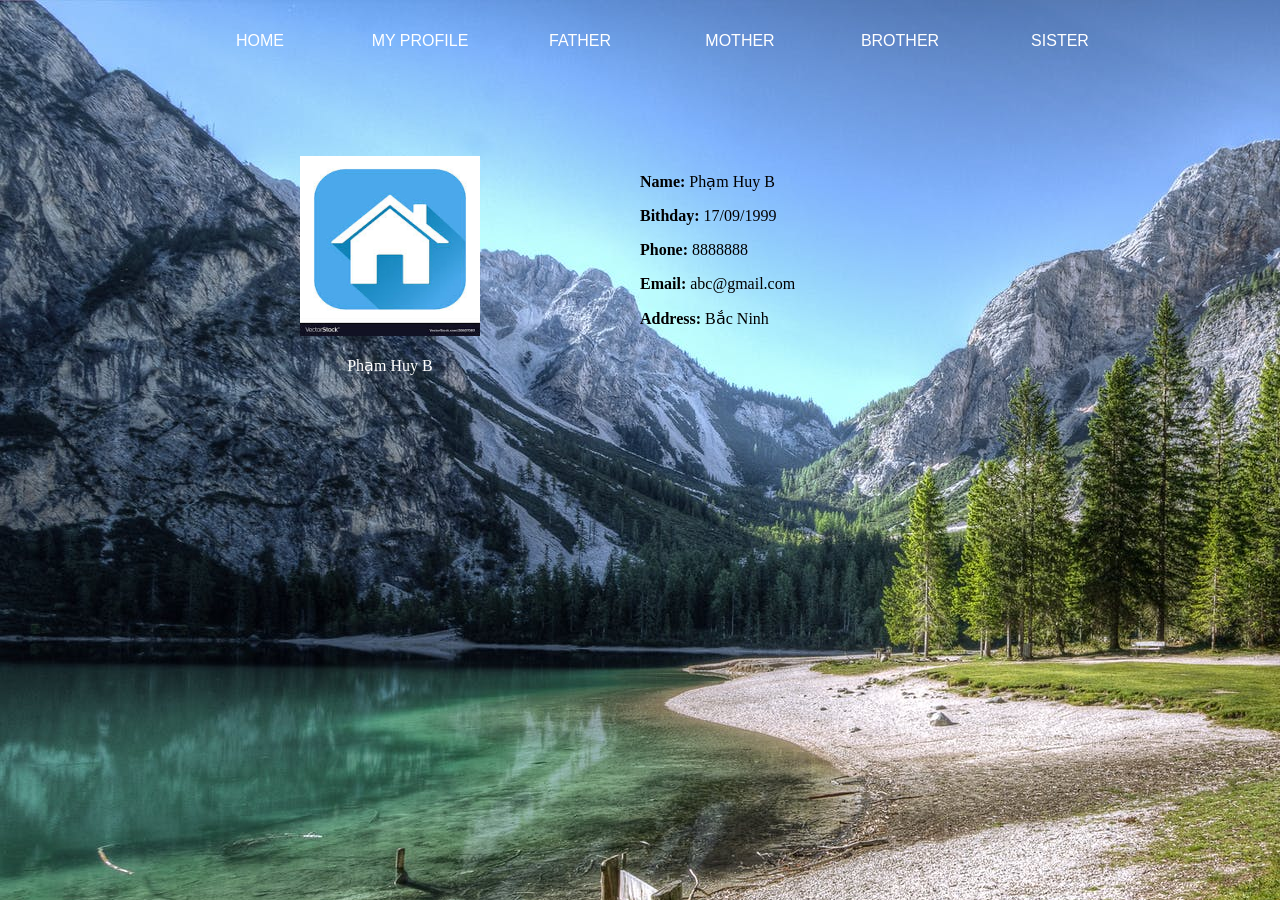
<file: BaiTH4/web/Brother.html>
<!DOCTYPE html>
<html>
<head>
	<link href='style1.css' rel='stylesheet' >
	<meta charset="utf-8">
	<title>BTVN</title>
</head>
<body>
<div id="menu_top">
	<ul>
			<li><a href="index.html">Home</a></li>
			<li><a href="My Profile.html">My Profile</a></li>
			<li><a href="Father.html">Father</a></li>
			<li><a href="Mother.html">Mother</a></li>
			<li><a href="Brother.html">Brother</a></li>
			<li><a href="Sister.html">Sister</a></li>
		</ul>
</div>
<div id="main">
	<div id="left">
		<img src="sister.jpeg">
		<p>Phạm Huy B</p>
	</div>
	<div id="right">
		<p> <b> Name:</b> Phạm Huy B</p>
		<p> <b> Bithday:</b> 17/09/1999 </p>
		<p> <b> Phone:</b> 8888888 </p>
		<p> <b> Email:</b> abc@gmail.com  </p>
		<p> <b> Address:</b>  Bắc Ninh  </p>
	</div>

	
</div>
</body>
</html>
</file>
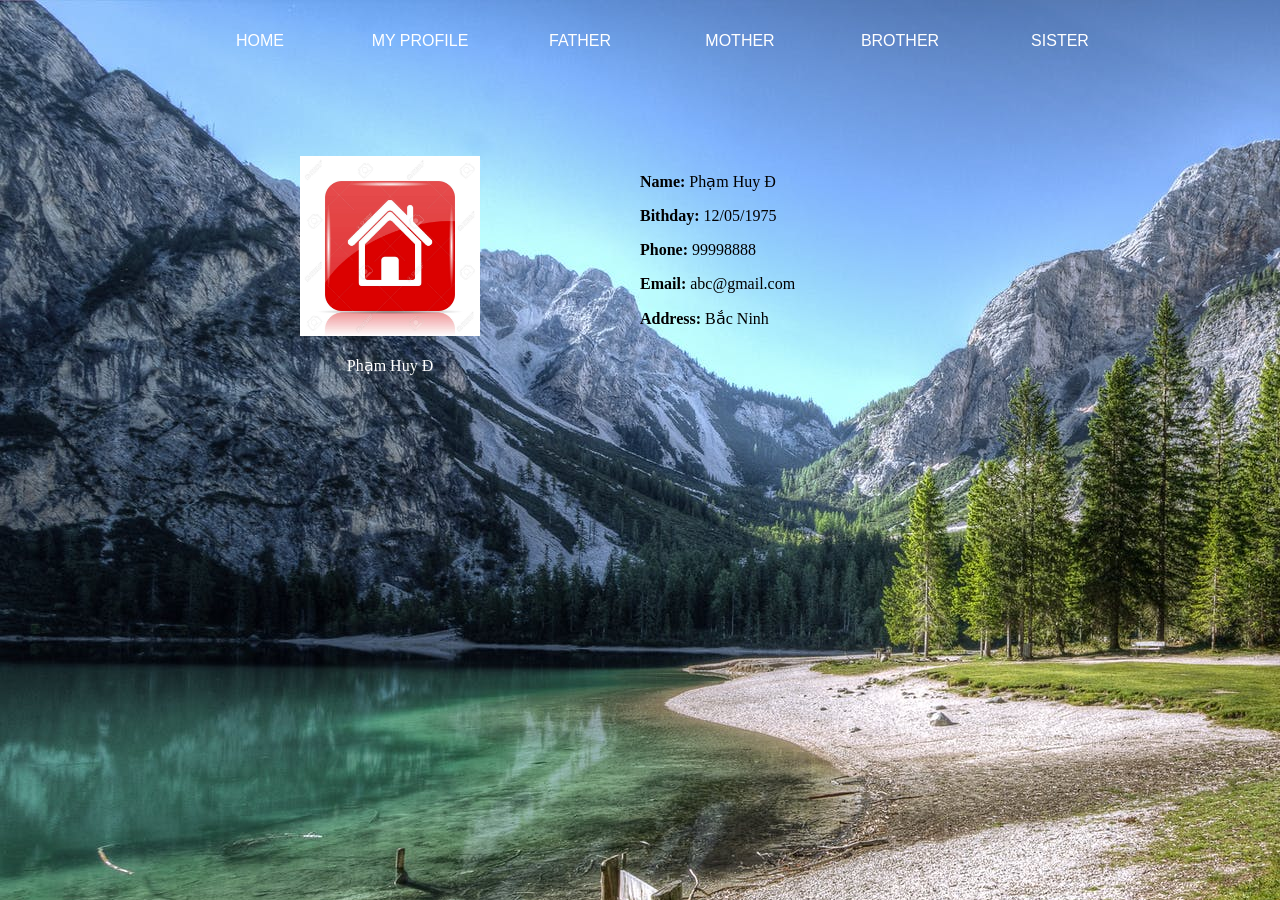
<file: BaiTH4/web/Father.html>
<!DOCTYPE html>
<html>
<head>
	<link href='style1.css' rel='stylesheet' >
	<meta charset="utf-8">
	<title>BTVN</title>
</head>
<body>
<div id="menu_top">
	<ul>
			<li><a href="index.html">Home</a></li>
			<li><a href="My Profile.html">My Profile</a></li>
			<li><a href="Father.html">Father</a></li>
			<li><a href="Mother.html">Mother</a></li>
			<li><a href="Brother.html">Brother</a></li>
			<li><a href="Sister.html">Sister</a></li>
		</ul>
</div>
<div id="main">
	<div id="left">
		<img src="dad.jpg">
		<p>Phạm Huy Đ</p>
	</div>
	<div id="right">
		<p> <b> Name:</b> Phạm Huy Đ</p>
		<p> <b> Bithday:</b> 12/05/1975 </p>
		<p> <b> Phone:</b> 99998888</p>
		<p> <b> Email:</b> abc@gmail.com  </p>
		<p> <b> Address:</b>  Bắc Ninh  </p>
	</div>

	
</div>
</body>
</html>
</file>
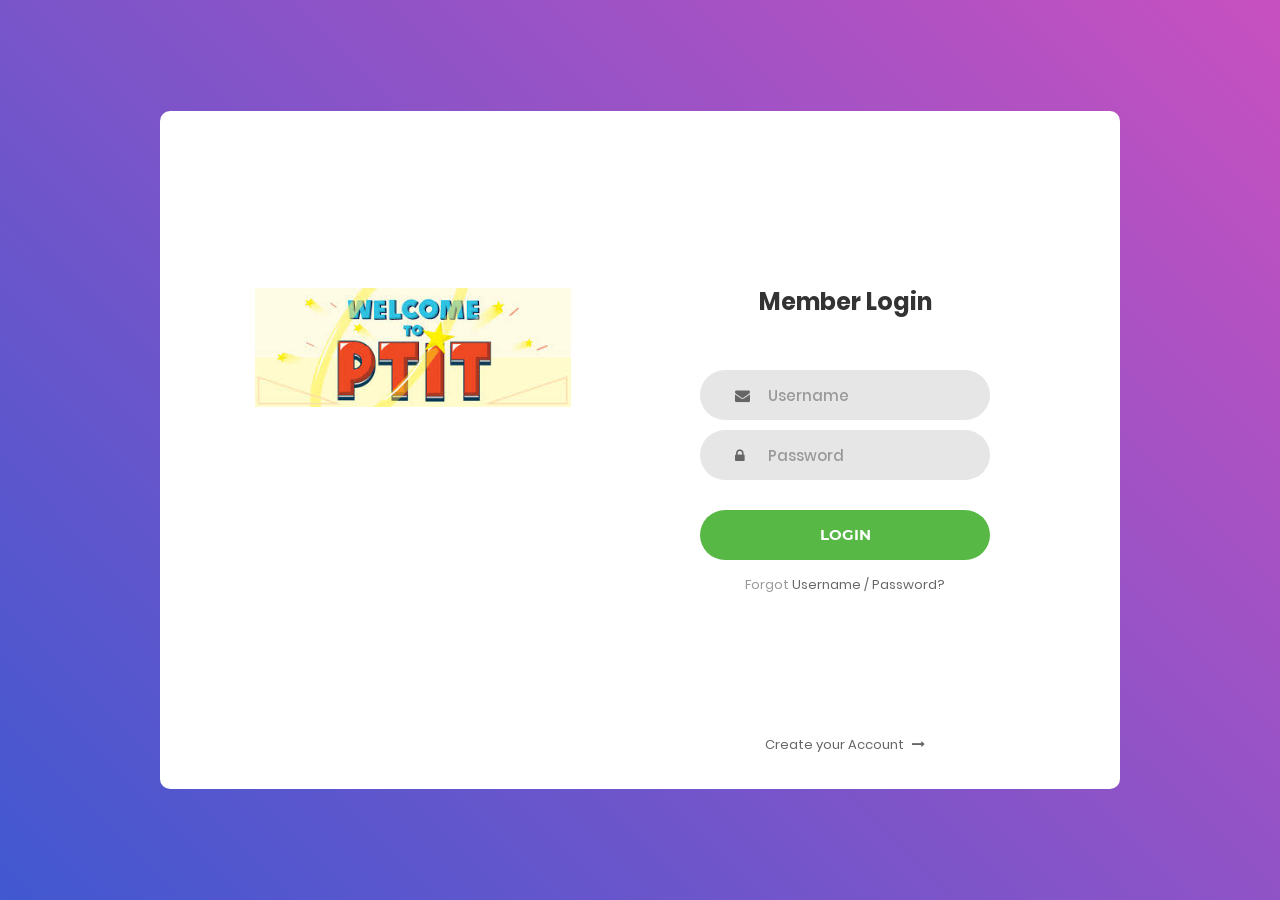
<file: BaiTH4/web/index1.html>
<!DOCTYPE html>
<html lang="en">
<head>
	<title>Login V1</title>
	<meta charset="UTF-8">
	<meta name="viewport" content="width=device-width, initial-scale=1">
<!--===============================================================================================-->	
	<link rel="icon" type="image/png" href="images/icons/favicon.ico"/>
<!--===============================================================================================-->
	<link rel="stylesheet" type="text/css" href="vendor/bootstrap/css/bootstrap.min.css">
<!--===============================================================================================-->
	<link rel="stylesheet" type="text/css" href="fonts/font-awesome-4.7.0/css/font-awesome.min.css">
<!--===============================================================================================-->
	<link rel="stylesheet" type="text/css" href="vendor/animate/animate.css">
<!--===============================================================================================-->	
	<link rel="stylesheet" type="text/css" href="vendor/css-hamburgers/hamburgers.min.css">
<!--===============================================================================================-->
	<link rel="stylesheet" type="text/css" href="vendor/select2/select2.min.css">
<!--===============================================================================================-->
	<link rel="stylesheet" type="text/css" href="css/util.css">
	<link rel="stylesheet" type="text/css" href="css/main.css">
<!--===============================================================================================-->
</head>
<body>
	
	<div class="limiter">
		<div class="container-login100">
			<div class="wrap-login100">
				<div class="login100-pic js-tilt" data-tilt>
					<img src="images/ptit.png" alt="IMG">
				</div>

				<form class="login100-form validate-form" action="index.html" method="POST" onclick="return check_info()">
					<span class="login100-form-title">
						Member Login
					</span>

					<div class="wrap-input100 validate-input" data-validate = "Valid email is required: ex@abc.xyz">
						<input class="input100" type="text" name="email" placeholder="Username" id="username">
						<span class="focus-input100"></span>
						<span class="symbol-input100">
							<i class="fa fa-envelope" aria-hidden="true"></i>
						</span>
					</div>

					<div class="wrap-input100 validate-input" data-validate = "Password is required" id="password">
						<input class="input100" type="password" name="pass" placeholder="Password">
						<span class="focus-input100"></span>
						<span class="symbol-input100">
							<i class="fa fa-lock" aria-hidden="true"></i>
						</span>
					</div>
					
					<div class="container-login100-form-btn">
						<button class="login100-form-btn">
							Login
						</button>
					</div>

					<div class="text-center p-t-12">
						<span class="txt1">
							Forgot
						</span>
						<a class="txt2" href="#">
							Username / Password?
						</a>
					</div>

					<div class="text-center p-t-136">
						<a class="txt2" href="#">
							Create your Account
							<i class="fa fa-long-arrow-right m-l-5" aria-hidden="true"></i>
						</a>
					</div>
				</form>
			</div>
		</div>
	</div>
	
	
	<script type="text/javascript">
	function check_info()
	{
	var username=document.getElementById("username").value;
	var password=document.getElementById("password").value;

	    if(username == "MCB@gmail.com" && password == "MCB")

	      {
	        alert("Login Successful");
	        return false;
	      }

	      else
	      { 
	        alert("checkpassword"); 
	      }

	  } 
	</script>
	
<!--===============================================================================================-->	
	<script src="vendor/jquery/jquery-3.2.1.min.js"></script>
<!--===============================================================================================-->
	<script src="vendor/bootstrap/js/popper.js"></script>
	<script src="vendor/bootstrap/js/bootstrap.min.js"></script>
<!--===============================================================================================-->
	<script src="vendor/select2/select2.min.js"></script>
<!--===============================================================================================-->
	<script src="vendor/tilt/tilt.jquery.min.js"></script>
	<script >
		$('.js-tilt').tilt({
			scale: 1.1
		})
	</script>
<!--===============================================================================================-->
	<script src="js/main.js"></script>

</body>
</html>
</file>
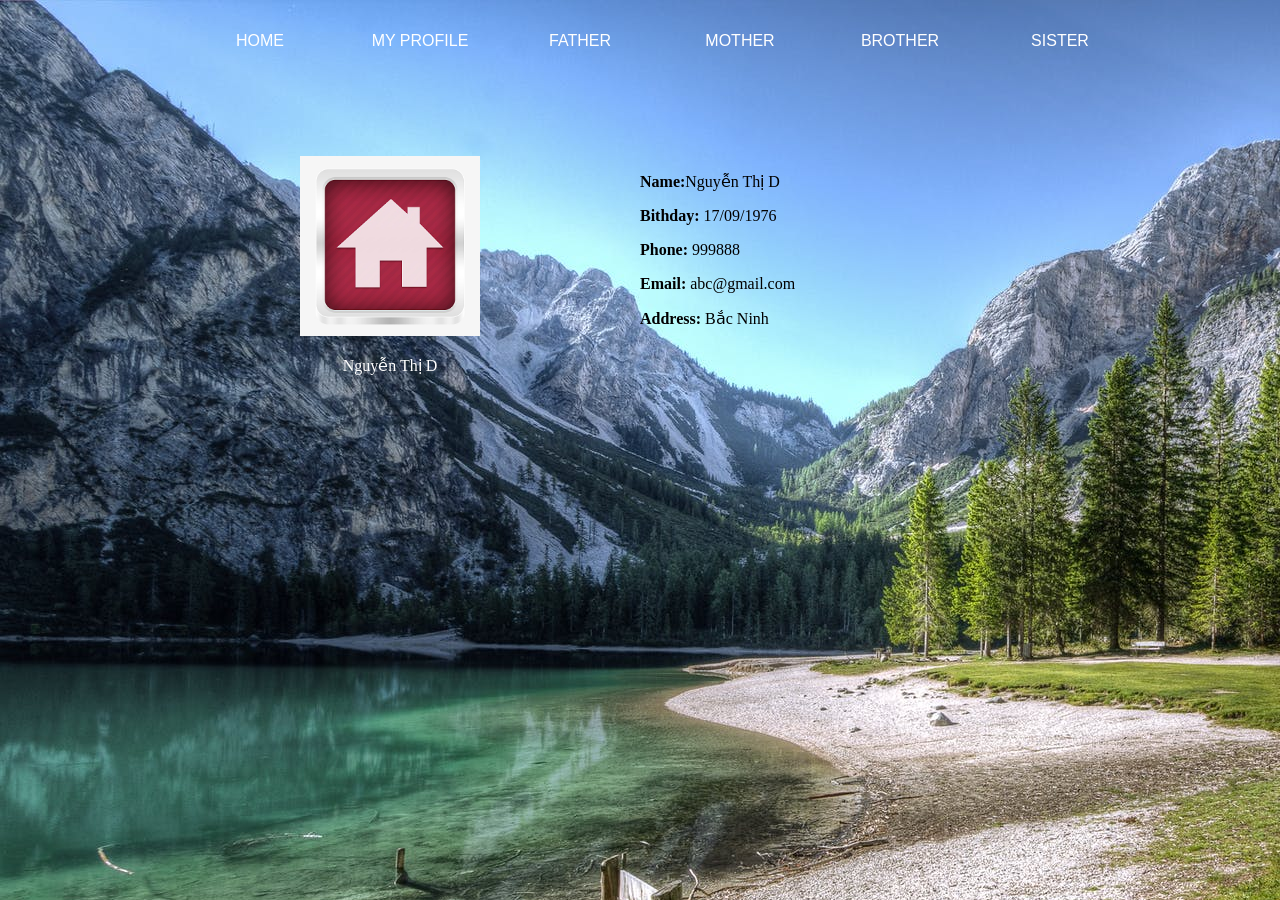
<file: BaiTH4/web/Mother.html>
<!DOCTYPE html>
<html>
<head>
	<link href='style1.css' rel='stylesheet' >
	<meta charset="utf-8">
	<title>BTVN</title>
</head>
<body>
<div id="menu_top">
	<ul>
			<li><a>Home</a></li>
			<li><a href="My Profile.html">My Profile</a></li>
			<li><a href="Father.html">Father</a></li>
			<li><a href="Mother.html">Mother</a></li>
			<li><a href="Brother.html">Brother</a></li>
			<li><a href="Sister.html">Sister</a></li>
		</ul>
</div>
<div id="main">
	<div id="left">
		<img src="3.jpg">
		<p>Nguyễn Thị D</p>
	</div>
	<div id="right">
		<p> <b> Name:</b>Nguyễn Thị D</p>
		<p> <b> Bithday:</b> 17/09/1976  </p>
		<p> <b> Phone:</b> 999888</p>
		<p> <b> Email:</b> abc@gmail.com  </p>
		<p> <b> Address:</b>  Bắc Ninh  </p>
	</div>

	
</div>
</body>
</html>
</file>
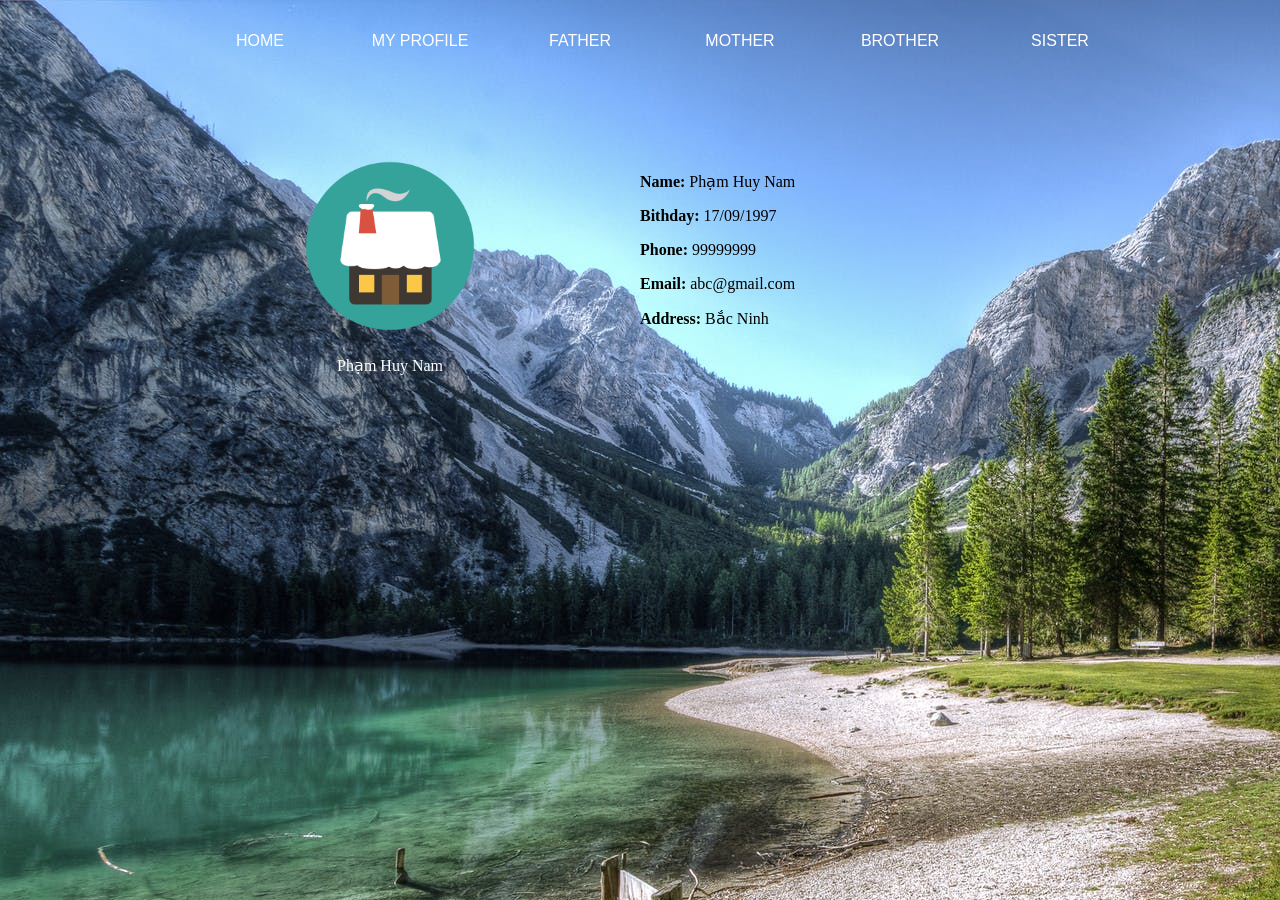
<file: BaiTH4/web/My Profile.html>
<!DOCTYPE html>
<html>
<head>
	<link href='style1.css' rel='stylesheet' >
	<meta charset="utf-8">
	<title>BTVN</title>
</head>
<body>
<div id="menu_top">
	<ul>
			<li><a>Home</a></li>
			<li><a href="My Profile.html">My Profile</a></li>
			<li><a href="Father.html">Father</a></li>
			<li><a href="Mother.html">Mother</a></li>
			<li><a href="Brother.html">Brother</a></li>
			<li><a href="Sister.html">Sister</a></li>
		</ul>
</div>
<div id="main">
	<div id="left">
		<img src="home-icon.png">
		<p>Phạm Huy Nam</p>
	</div>
	<div id="right">
		<p> <b> Name:</b> Phạm Huy Nam</p>
		<p> <b> Bithday:</b> 17/09/1997  </p>
		<p> <b> Phone:</b> 99999999 </p>
		<p> <b> Email:</b> abc@gmail.com  </p>
		<p> <b> Address:</b>  Bắc Ninh  </p>
	</div>

	
</div>
</body>
</html>
</file>
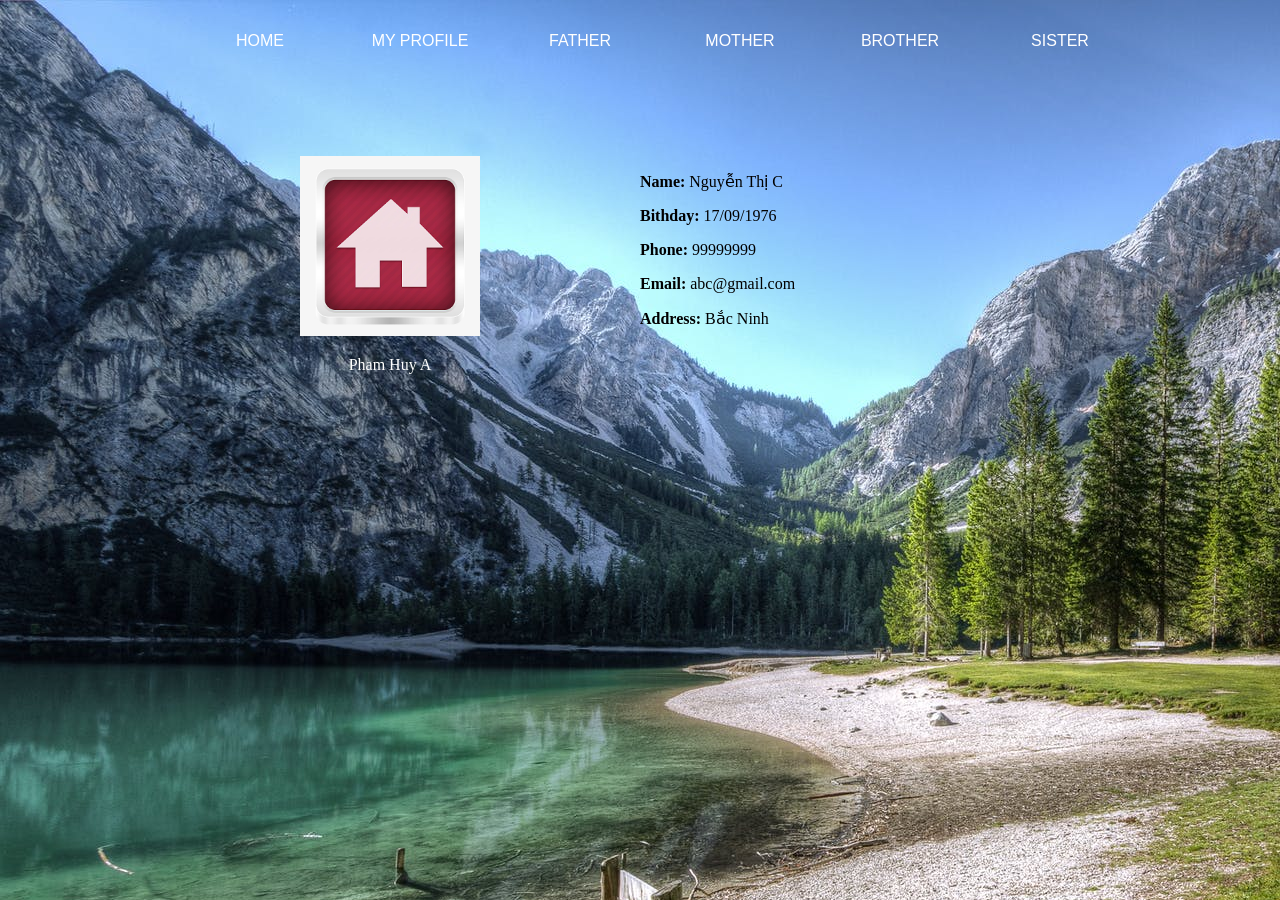
<file: BaiTH4/web/nam.html>
<!DOCTYPE html>
<html>
<head>
	<link href='style1.css' rel='stylesheet' >
	<title>BTVN</title>
</head>
<body>
<div id="menu_top">
	<ul>
			<li><a>Home</a></li>
			<li><a href="My Profile.html">My Profile</a></li>
			<li><a href="Father.html">Father</a></li>
			<li><a href="Mother.html">Mother</a></li>
			<li><a href="Brother.html">Brother</a></li>
			<li><a href="Sister.html">Sister</a></li>
		</ul>
</div>
<div id="main">
	<div id="left">
		<img src="3.jpg">
		<p>Pham Huy A </p>
	</div>
	<div id="right">
		<p> <b> Name:</b> Nguyễn Thị C </p>
		<p> <b> Bithday:</b> 17/09/1976  </p>
		<p> <b> Phone:</b> 99999999 </p>
		<p> <b> Email:</b> abc@gmail.com  </p>
		<p> <b> Address:</b>  Bắc Ninh  </p>
	</div>

	
</div>
</body>
</html>
</file>
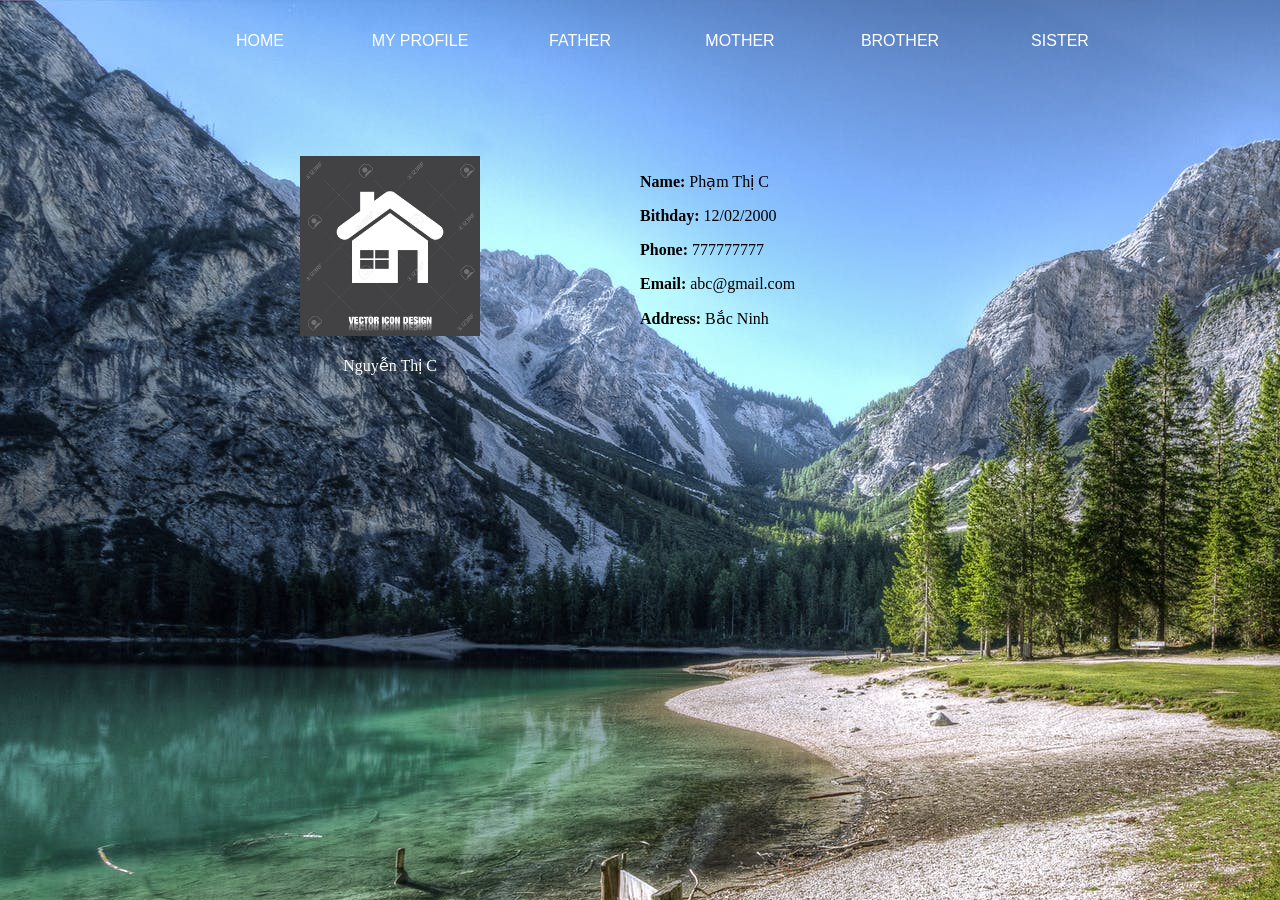
<file: BaiTH4/web/Sister.html>
<!DOCTYPE html>
<html>
<head>
	<link href='style1.css' rel='stylesheet' >
	<meta charset="utf-8">
	<title>BTVN</title>
</head>
<body>
<div id="menu_top">
	<ul>
			<li><a href="index.html">Home</a></li>
			<li><a href="My Profile.html">My Profile</a></li>
			<li><a href="Father.html">Father</a></li>
			<li><a href="Mother.html">Mother</a></li>
			<li><a href="Brother.html">Brother</a></li>
			<li><a href="Sister.html">Sister</a></li>
		</ul>
</div>
<div id="main">
	<div id="left">
		<img src="2.jpg">
		<p>Nguyễn Thị C</p>
	</div>
	<div id="right">
		<p> <b> Name:</b> Phạm Thị C </p>
		<p> <b> Bithday:</b> 12/02/2000</p>
		<p> <b> Phone:</b> 777777777 </p>
		<p> <b> Email:</b> abc@gmail.com  </p>
		<p> <b> Address:</b>  Bắc Ninh  </p>
	</div>

	
</div>
</body>
</html>
</file>
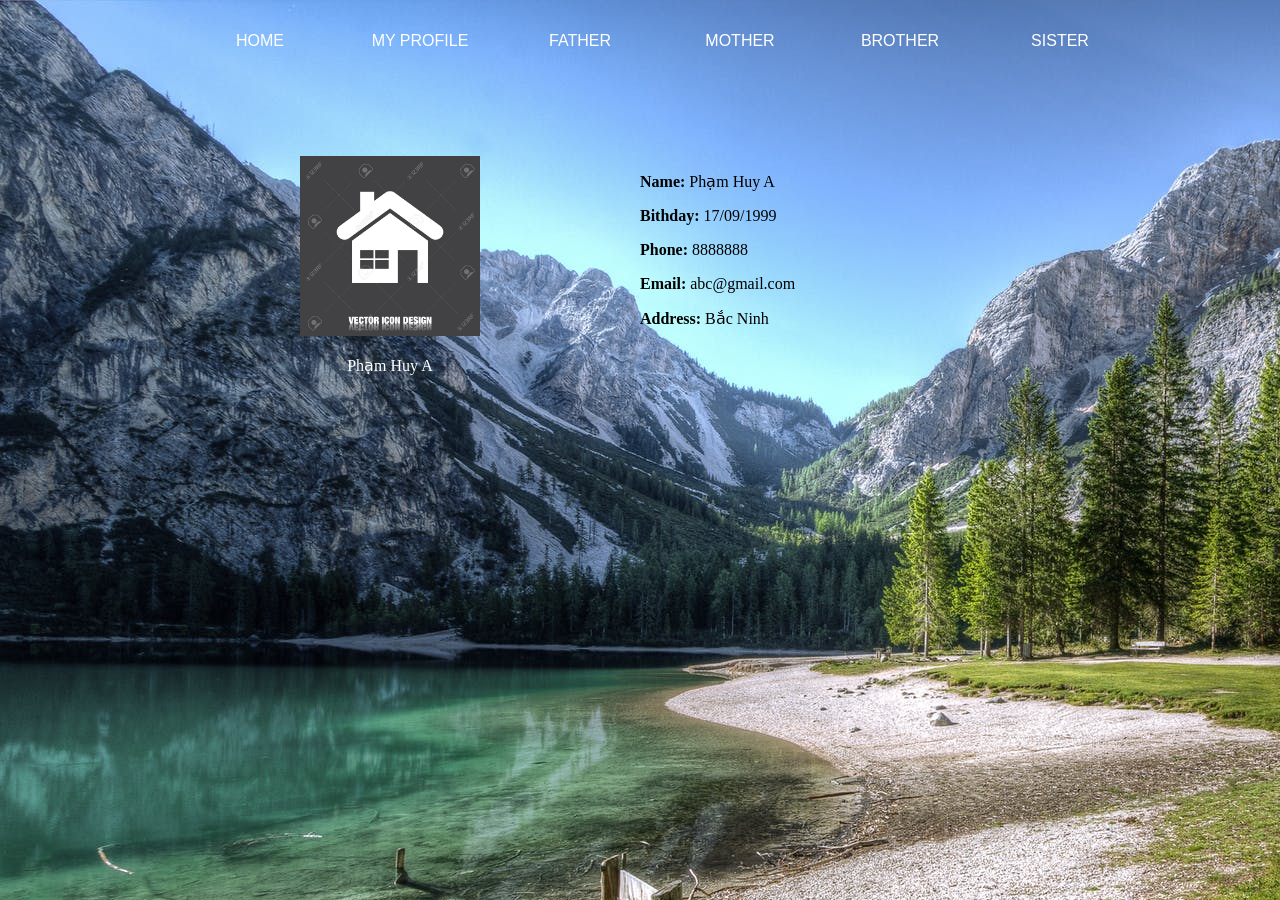
<file: longvh@172.20.10.11/web/Brother.html>
<!DOCTYPE html>
<html>
<head>
	<link href='style1.css' rel='stylesheet' >
	<meta charset="utf-8">
	<title>BTVN</title>
</head>
<body>
<div id="menu_top">
	<ul>
			<li><a href="index.html">Home</a></li>
			<li><a href="My Profile.html">My Profile</a></li>
			<li><a href="Father.html">Father</a></li>
			<li><a href="Mother.html">Mother</a></li>
			<li><a href="Brother.html">Brother</a></li>
			<li><a href="Sister.html">Sister</a></li>
		</ul>
</div>
<div id="main">
	<div id="left">
		<img src="2.jpg">
		<p>Phạm Huy A</p>
	</div>
	<div id="right">
		<p> <b> Name:</b> Phạm Huy A</p>
		<p> <b> Bithday:</b> 17/09/1999 </p>
		<p> <b> Phone:</b> 8888888 </p>
		<p> <b> Email:</b> abc@gmail.com  </p>
		<p> <b> Address:</b>  Bắc Ninh  </p>
	</div>

	
</div>
</body>
</html>
</file>
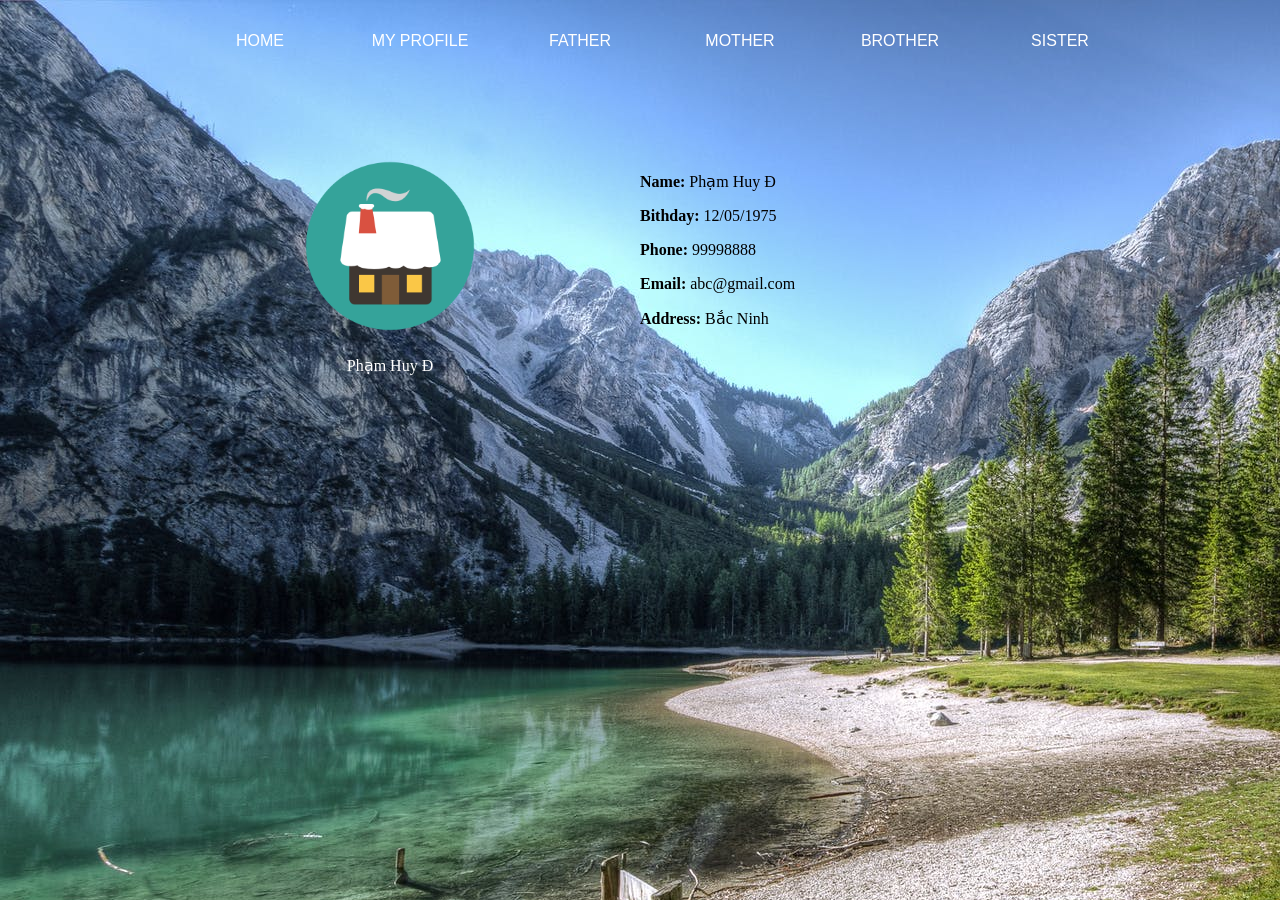
<file: longvh@172.20.10.11/web/Father.html>
<!DOCTYPE html>
<html>
<head>
	<link href='style1.css' rel='stylesheet' >
	<meta charset="utf-8">
	<title>BTVN</title>
</head>
<body>
<div id="menu_top">
	<ul>
			<li><a href="index.html">Home</a></li>
			<li><a href="My Profile.html">My Profile</a></li>
			<li><a href="Father.html">Father</a></li>
			<li><a href="Mother.html">Mother</a></li>
			<li><a href="Brother.html">Brother</a></li>
			<li><a href="Sister.html">Sister</a></li>
		</ul>
</div>
<div id="main">
	<div id="left">
		<img src="home-icon.png">
		<p>Phạm Huy Đ</p>
	</div>
	<div id="right">
		<p> <b> Name:</b> Phạm Huy Đ</p>
		<p> <b> Bithday:</b> 12/05/1975 </p>
		<p> <b> Phone:</b> 99998888</p>
		<p> <b> Email:</b> abc@gmail.com  </p>
		<p> <b> Address:</b>  Bắc Ninh  </p>
	</div>

	
</div>
</body>
</html>
</file>
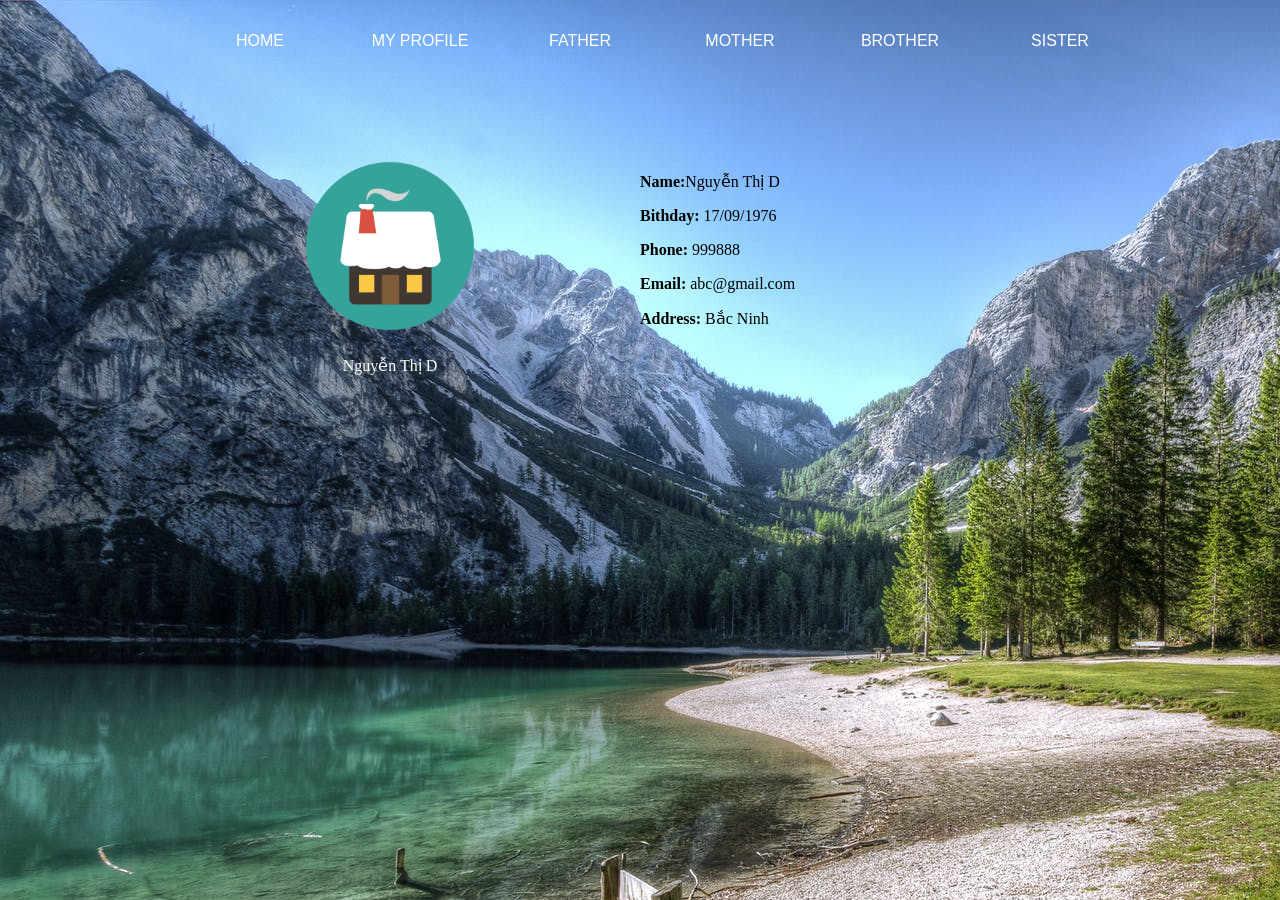
<file: longvh@172.20.10.11/web/Mother.html>
<!DOCTYPE html>
<html>
<head>
	<link href='style1.css' rel='stylesheet' >
	<meta charset="utf-8">
	<title>BTVN</title>
</head>
<body>
<div id="menu_top">
	<ul>
			<li><a>Home</a></li>
			<li><a href="My Profile.html">My Profile</a></li>
			<li><a href="Father.html">Father</a></li>
			<li><a href="Mother.html">Mother</a></li>
			<li><a href="Brother.html">Brother</a></li>
			<li><a href="Sister.html">Sister</a></li>
		</ul>
</div>
<div id="main">
	<div id="left">
		<img src="home-icon.png">
		<p>Nguyễn Thị D</p>
	</div>
	<div id="right">
		<p> <b> Name:</b>Nguyễn Thị D</p>
		<p> <b> Bithday:</b> 17/09/1976  </p>
		<p> <b> Phone:</b> 999888</p>
		<p> <b> Email:</b> abc@gmail.com  </p>
		<p> <b> Address:</b>  Bắc Ninh  </p>
	</div>

	
</div>
</body>
</html>
</file>
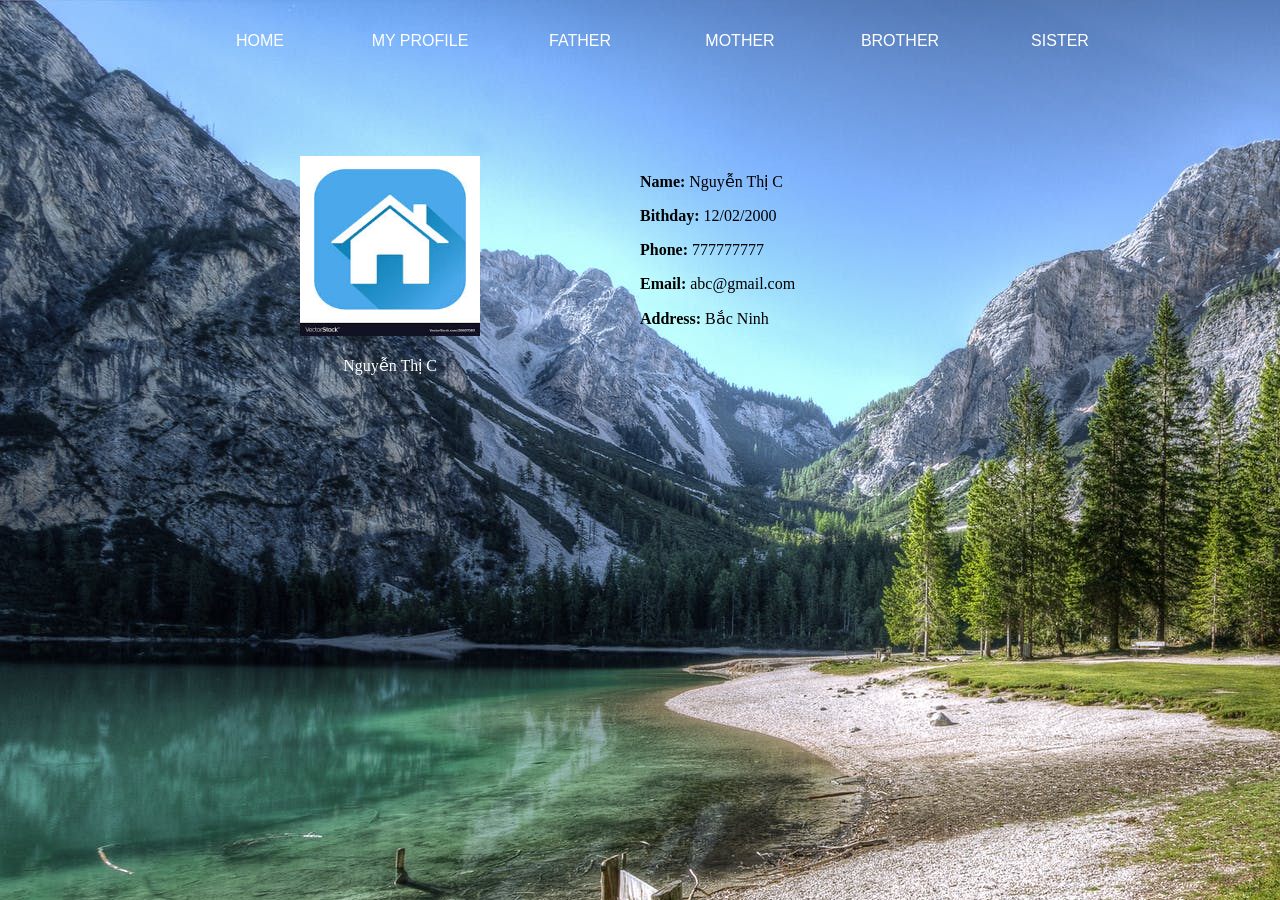
<file: longvh@172.20.10.11/web/Sister.html>
<!DOCTYPE html>
<html>
<head>
	<link href='style1.css' rel='stylesheet' >
	<meta charset="utf-8">
	<title>BTVN</title>
</head>
<body>
<div id="menu_top">
	<ul>
			<li><a href="index.html">Home</a></li>
			<li><a href="My Profile.html">My Profile</a></li>
			<li><a href="Father.html">Father</a></li>
			<li><a href="Mother.html">Mother</a></li>
			<li><a href="Brother.html">Brother</a></li>
			<li><a href="Sister.html">Sister</a></li>
		</ul>
</div>
<div id="main">
	<div id="left">
		<img src="sister.jpeg">
		<p>Nguyễn Thị C</p>
	</div>
	<div id="right">
		<p> <b> Name:</b> Nguyễn Thị C </p>
		<p> <b> Bithday:</b> 12/02/2000</p>
		<p> <b> Phone:</b> 777777777 </p>
		<p> <b> Email:</b> abc@gmail.com  </p>
		<p> <b> Address:</b>  Bắc Ninh  </p>
	</div>

	
</div>
</body>
</html>
</file>
<file: BaiTH4/web/style1.css>
body{
font-family: Tahoma;
font-style: 13px;
width: 1000px;
margin: 0px auto;	
background: url('picture.jpg') no-repeat;
}
#main{
	margin: 100px auto;
}
#menu_top{
	height: 40px;
    text-align: center;
}
#main #left{
	
	width: 500px;
	float: left;
	min-height: 400px;
	text-align: center;
	color:white;
}
#main #left img{
	width:180px;
	height:180px;
	
}
#main #right{
	width: 500px;
	float: left;
	min-height: 400px;
    text-align: left;
	
}
#menu_top ul {
list-style-type: none;
overflow: hidden;
text-align: center;
}
#menu_top ul li{
	list-style-type: none;
	float: left;
	display: inline-table;
	width: 100px;
	height: 40px;
	line-height: 40px;
	padding: 5px 30px;

}
#menu_top ul li a{
	text-decoration: none;
	display: block;
	text-transform: uppercase;
	color:white;
	font-family: Arial;
}
#menu_top ul li a:hover{
	color:green;
	background-color:#04a3e2;
}
</file>
<file: BaiTH4/web/css/util.css>
/*[ FONT SIZE ]
///////////////////////////////////////////////////////////
*/
.fs-1 {font-size: 1px;}
.fs-2 {font-size: 2px;}
.fs-3 {font-size: 3px;}
.fs-4 {font-size: 4px;}
.fs-5 {font-size: 5px;}
.fs-6 {font-size: 6px;}
.fs-7 {font-size: 7px;}
.fs-8 {font-size: 8px;}
.fs-9 {font-size: 9px;}
.fs-10 {font-size: 10px;}
.fs-11 {font-size: 11px;}
.fs-12 {font-size: 12px;}
.fs-13 {font-size: 13px;}
.fs-14 {font-size: 14px;}
.fs-15 {font-size: 15px;}
.fs-16 {font-size: 16px;}
.fs-17 {font-size: 17px;}
.fs-18 {font-size: 18px;}
.fs-19 {font-size: 19px;}
.fs-20 {font-size: 20px;}
.fs-21 {font-size: 21px;}
.fs-22 {font-size: 22px;}
.fs-23 {font-size: 23px;}
.fs-24 {font-size: 24px;}
.fs-25 {font-size: 25px;}
.fs-26 {font-size: 26px;}
.fs-27 {font-size: 27px;}
.fs-28 {font-size: 28px;}
.fs-29 {font-size: 29px;}
.fs-30 {font-size: 30px;}
.fs-31 {font-size: 31px;}
.fs-32 {font-size: 32px;}
.fs-33 {font-size: 33px;}
.fs-34 {font-size: 34px;}
.fs-35 {font-size: 35px;}
.fs-36 {font-size: 36px;}
.fs-37 {font-size: 37px;}
.fs-38 {font-size: 38px;}
.fs-39 {font-size: 39px;}
.fs-40 {font-size: 40px;}
.fs-41 {font-size: 41px;}
.fs-42 {font-size: 42px;}
.fs-43 {font-size: 43px;}
.fs-44 {font-size: 44px;}
.fs-45 {font-size: 45px;}
.fs-46 {font-size: 46px;}
.fs-47 {font-size: 47px;}
.fs-48 {font-size: 48px;}
.fs-49 {font-size: 49px;}
.fs-50 {font-size: 50px;}
.fs-51 {font-size: 51px;}
.fs-52 {font-size: 52px;}
.fs-53 {font-size: 53px;}
.fs-54 {font-size: 54px;}
.fs-55 {font-size: 55px;}
.fs-56 {font-size: 56px;}
.fs-57 {font-size: 57px;}
.fs-58 {font-size: 58px;}
.fs-59 {font-size: 59px;}
.fs-60 {font-size: 60px;}
.fs-61 {font-size: 61px;}
.fs-62 {font-size: 62px;}
.fs-63 {font-size: 63px;}
.fs-64 {font-size: 64px;}
.fs-65 {font-size: 65px;}
.fs-66 {font-size: 66px;}
.fs-67 {font-size: 67px;}
.fs-68 {font-size: 68px;}
.fs-69 {font-size: 69px;}
.fs-70 {font-size: 70px;}
.fs-71 {font-size: 71px;}
.fs-72 {font-size: 72px;}
.fs-73 {font-size: 73px;}
.fs-74 {font-size: 74px;}
.fs-75 {font-size: 75px;}
.fs-76 {font-size: 76px;}
.fs-77 {font-size: 77px;}
.fs-78 {font-size: 78px;}
.fs-79 {font-size: 79px;}
.fs-80 {font-size: 80px;}
.fs-81 {font-size: 81px;}
.fs-82 {font-size: 82px;}
.fs-83 {font-size: 83px;}
.fs-84 {font-size: 84px;}
.fs-85 {font-size: 85px;}
.fs-86 {font-size: 86px;}
.fs-87 {font-size: 87px;}
.fs-88 {font-size: 88px;}
.fs-89 {font-size: 89px;}
.fs-90 {font-size: 90px;}
.fs-91 {font-size: 91px;}
.fs-92 {font-size: 92px;}
.fs-93 {font-size: 93px;}
.fs-94 {font-size: 94px;}
.fs-95 {font-size: 95px;}
.fs-96 {font-size: 96px;}
.fs-97 {font-size: 97px;}
.fs-98 {font-size: 98px;}
.fs-99 {font-size: 99px;}
.fs-100 {font-size: 100px;}
.fs-101 {font-size: 101px;}
.fs-102 {font-size: 102px;}
.fs-103 {font-size: 103px;}
.fs-104 {font-size: 104px;}
.fs-105 {font-size: 105px;}
.fs-106 {font-size: 106px;}
.fs-107 {font-size: 107px;}
.fs-108 {font-size: 108px;}
.fs-109 {font-size: 109px;}
.fs-110 {font-size: 110px;}
.fs-111 {font-size: 111px;}
.fs-112 {font-size: 112px;}
.fs-113 {font-size: 113px;}
.fs-114 {font-size: 114px;}
.fs-115 {font-size: 115px;}
.fs-116 {font-size: 116px;}
.fs-117 {font-size: 117px;}
.fs-118 {font-size: 118px;}
.fs-119 {font-size: 119px;}
.fs-120 {font-size: 120px;}
.fs-121 {font-size: 121px;}
.fs-122 {font-size: 122px;}
.fs-123 {font-size: 123px;}
.fs-124 {font-size: 124px;}
.fs-125 {font-size: 125px;}
.fs-126 {font-size: 126px;}
.fs-127 {font-size: 127px;}
.fs-128 {font-size: 128px;}
.fs-129 {font-size: 129px;}
.fs-130 {font-size: 130px;}
.fs-131 {font-size: 131px;}
.fs-132 {font-size: 132px;}
.fs-133 {font-size: 133px;}
.fs-134 {font-size: 134px;}
.fs-135 {font-size: 135px;}
.fs-136 {font-size: 136px;}
.fs-137 {font-size: 137px;}
.fs-138 {font-size: 138px;}
.fs-139 {font-size: 139px;}
.fs-140 {font-size: 140px;}
.fs-141 {font-size: 141px;}
.fs-142 {font-size: 142px;}
.fs-143 {font-size: 143px;}
.fs-144 {font-size: 144px;}
.fs-145 {font-size: 145px;}
.fs-146 {font-size: 146px;}
.fs-147 {font-size: 147px;}
.fs-148 {font-size: 148px;}
.fs-149 {font-size: 149px;}
.fs-150 {font-size: 150px;}
.fs-151 {font-size: 151px;}
.fs-152 {font-size: 152px;}
.fs-153 {font-size: 153px;}
.fs-154 {font-size: 154px;}
.fs-155 {font-size: 155px;}
.fs-156 {font-size: 156px;}
.fs-157 {font-size: 157px;}
.fs-158 {font-size: 158px;}
.fs-159 {font-size: 159px;}
.fs-160 {font-size: 160px;}
.fs-161 {font-size: 161px;}
.fs-162 {font-size: 162px;}
.fs-163 {font-size: 163px;}
.fs-164 {font-size: 164px;}
.fs-165 {font-size: 165px;}
.fs-166 {font-size: 166px;}
.fs-167 {font-size: 167px;}
.fs-168 {font-size: 168px;}
.fs-169 {font-size: 169px;}
.fs-170 {font-size: 170px;}
.fs-171 {font-size: 171px;}
.fs-172 {font-size: 172px;}
.fs-173 {font-size: 173px;}
.fs-174 {font-size: 174px;}
.fs-175 {font-size: 175px;}
.fs-176 {font-size: 176px;}
.fs-177 {font-size: 177px;}
.fs-178 {font-size: 178px;}
.fs-179 {font-size: 179px;}
.fs-180 {font-size: 180px;}
.fs-181 {font-size: 181px;}
.fs-182 {font-size: 182px;}
.fs-183 {font-size: 183px;}
.fs-184 {font-size: 184px;}
.fs-185 {font-size: 185px;}
.fs-186 {font-size: 186px;}
.fs-187 {font-size: 187px;}
.fs-188 {font-size: 188px;}
.fs-189 {font-size: 189px;}
.fs-190 {font-size: 190px;}
.fs-191 {font-size: 191px;}
.fs-192 {font-size: 192px;}
.fs-193 {font-size: 193px;}
.fs-194 {font-size: 194px;}
.fs-195 {font-size: 195px;}
.fs-196 {font-size: 196px;}
.fs-197 {font-size: 197px;}
.fs-198 {font-size: 198px;}
.fs-199 {font-size: 199px;}
.fs-200 {font-size: 200px;}

/*[ PADDING ]
///////////////////////////////////////////////////////////
*/
.p-t-0 {padding-top: 0px;}
.p-t-1 {padding-top: 1px;}
.p-t-2 {padding-top: 2px;}
.p-t-3 {padding-top: 3px;}
.p-t-4 {padding-top: 4px;}
.p-t-5 {padding-top: 5px;}
.p-t-6 {padding-top: 6px;}
.p-t-7 {padding-top: 7px;}
.p-t-8 {padding-top: 8px;}
.p-t-9 {padding-top: 9px;}
.p-t-10 {padding-top: 10px;}
.p-t-11 {padding-top: 11px;}
.p-t-12 {padding-top: 12px;}
.p-t-13 {padding-top: 13px;}
.p-t-14 {padding-top: 14px;}
.p-t-15 {padding-top: 15px;}
.p-t-16 {padding-top: 16px;}
.p-t-17 {padding-top: 17px;}
.p-t-18 {padding-top: 18px;}
.p-t-19 {padding-top: 19px;}
.p-t-20 {padding-top: 20px;}
.p-t-21 {padding-top: 21px;}
.p-t-22 {padding-top: 22px;}
.p-t-23 {padding-top: 23px;}
.p-t-24 {padding-top: 24px;}
.p-t-25 {padding-top: 25px;}
.p-t-26 {padding-top: 26px;}
.p-t-27 {padding-top: 27px;}
.p-t-28 {padding-top: 28px;}
.p-t-29 {padding-top: 29px;}
.p-t-30 {padding-top: 30px;}
.p-t-31 {padding-top: 31px;}
.p-t-32 {padding-top: 32px;}
.p-t-33 {padding-top: 33px;}
.p-t-34 {padding-top: 34px;}
.p-t-35 {padding-top: 35px;}
.p-t-36 {padding-top: 36px;}
.p-t-37 {padding-top: 37px;}
.p-t-38 {padding-top: 38px;}
.p-t-39 {padding-top: 39px;}
.p-t-40 {padding-top: 40px;}
.p-t-41 {padding-top: 41px;}
.p-t-42 {padding-top: 42px;}
.p-t-43 {padding-top: 43px;}
.p-t-44 {padding-top: 44px;}
.p-t-45 {padding-top: 45px;}
.p-t-46 {padding-top: 46px;}
.p-t-47 {padding-top: 47px;}
.p-t-48 {padding-top: 48px;}
.p-t-49 {padding-top: 49px;}
.p-t-50 {padding-top: 50px;}
.p-t-51 {padding-top: 51px;}
.p-t-52 {padding-top: 52px;}
.p-t-53 {padding-top: 53px;}
.p-t-54 {padding-top: 54px;}
.p-t-55 {padding-top: 55px;}
.p-t-56 {padding-top: 56px;}
.p-t-57 {padding-top: 57px;}
.p-t-58 {padding-top: 58px;}
.p-t-59 {padding-top: 59px;}
.p-t-60 {padding-top: 60px;}
.p-t-61 {padding-top: 61px;}
.p-t-62 {padding-top: 62px;}
.p-t-63 {padding-top: 63px;}
.p-t-64 {padding-top: 64px;}
.p-t-65 {padding-top: 65px;}
.p-t-66 {padding-top: 66px;}
.p-t-67 {padding-top: 67px;}
.p-t-68 {padding-top: 68px;}
.p-t-69 {padding-top: 69px;}
.p-t-70 {padding-top: 70px;}
.p-t-71 {padding-top: 71px;}
.p-t-72 {padding-top: 72px;}
.p-t-73 {padding-top: 73px;}
.p-t-74 {padding-top: 74px;}
.p-t-75 {padding-top: 75px;}
.p-t-76 {padding-top: 76px;}
.p-t-77 {padding-top: 77px;}
.p-t-78 {padding-top: 78px;}
.p-t-79 {padding-top: 79px;}
.p-t-80 {padding-top: 80px;}
.p-t-81 {padding-top: 81px;}
.p-t-82 {padding-top: 82px;}
.p-t-83 {padding-top: 83px;}
.p-t-84 {padding-top: 84px;}
.p-t-85 {padding-top: 85px;}
.p-t-86 {padding-top: 86px;}
.p-t-87 {padding-top: 87px;}
.p-t-88 {padding-top: 88px;}
.p-t-89 {padding-top: 89px;}
.p-t-90 {padding-top: 90px;}
.p-t-91 {padding-top: 91px;}
.p-t-92 {padding-top: 92px;}
.p-t-93 {padding-top: 93px;}
.p-t-94 {padding-top: 94px;}
.p-t-95 {padding-top: 95px;}
.p-t-96 {padding-top: 96px;}
.p-t-97 {padding-top: 97px;}
.p-t-98 {padding-top: 98px;}
.p-t-99 {padding-top: 99px;}
.p-t-100 {padding-top: 100px;}
.p-t-101 {padding-top: 101px;}
.p-t-102 {padding-top: 102px;}
.p-t-103 {padding-top: 103px;}
.p-t-104 {padding-top: 104px;}
.p-t-105 {padding-top: 105px;}
.p-t-106 {padding-top: 106px;}
.p-t-107 {padding-top: 107px;}
.p-t-108 {padding-top: 108px;}
.p-t-109 {padding-top: 109px;}
.p-t-110 {padding-top: 110px;}
.p-t-111 {padding-top: 111px;}
.p-t-112 {padding-top: 112px;}
.p-t-113 {padding-top: 113px;}
.p-t-114 {padding-top: 114px;}
.p-t-115 {padding-top: 115px;}
.p-t-116 {padding-top: 116px;}
.p-t-117 {padding-top: 117px;}
.p-t-118 {padding-top: 118px;}
.p-t-119 {padding-top: 119px;}
.p-t-120 {padding-top: 120px;}
.p-t-121 {padding-top: 121px;}
.p-t-122 {padding-top: 122px;}
.p-t-123 {padding-top: 123px;}
.p-t-124 {padding-top: 124px;}
.p-t-125 {padding-top: 125px;}
.p-t-126 {padding-top: 126px;}
.p-t-127 {padding-top: 127px;}
.p-t-128 {padding-top: 128px;}
.p-t-129 {padding-top: 129px;}
.p-t-130 {padding-top: 130px;}
.p-t-131 {padding-top: 131px;}
.p-t-132 {padding-top: 132px;}
.p-t-133 {padding-top: 133px;}
.p-t-134 {padding-top: 134px;}
.p-t-135 {padding-top: 135px;}
.p-t-136 {padding-top: 136px;}
.p-t-137 {padding-top: 137px;}
.p-t-138 {padding-top: 138px;}
.p-t-139 {padding-top: 139px;}
.p-t-140 {padding-top: 140px;}
.p-t-141 {padding-top: 141px;}
.p-t-142 {padding-top: 142px;}
.p-t-143 {padding-top: 143px;}
.p-t-144 {padding-top: 144px;}
.p-t-145 {padding-top: 145px;}
.p-t-146 {padding-top: 146px;}
.p-t-147 {padding-top: 147px;}
.p-t-148 {padding-top: 148px;}
.p-t-149 {padding-top: 149px;}
.p-t-150 {padding-top: 150px;}
.p-t-151 {padding-top: 151px;}
.p-t-152 {padding-top: 152px;}
.p-t-153 {padding-top: 153px;}
.p-t-154 {padding-top: 154px;}
.p-t-155 {padding-top: 155px;}
.p-t-156 {padding-top: 156px;}
.p-t-157 {padding-top: 157px;}
.p-t-158 {padding-top: 158px;}
.p-t-159 {padding-top: 159px;}
.p-t-160 {padding-top: 160px;}
.p-t-161 {padding-top: 161px;}
.p-t-162 {padding-top: 162px;}
.p-t-163 {padding-top: 163px;}
.p-t-164 {padding-top: 164px;}
.p-t-165 {padding-top: 165px;}
.p-t-166 {padding-top: 166px;}
.p-t-167 {padding-top: 167px;}
.p-t-168 {padding-top: 168px;}
.p-t-169 {padding-top: 169px;}
.p-t-170 {padding-top: 170px;}
.p-t-171 {padding-top: 171px;}
.p-t-172 {padding-top: 172px;}
.p-t-173 {padding-top: 173px;}
.p-t-174 {padding-top: 174px;}
.p-t-175 {padding-top: 175px;}
.p-t-176 {padding-top: 176px;}
.p-t-177 {padding-top: 177px;}
.p-t-178 {padding-top: 178px;}
.p-t-179 {padding-top: 179px;}
.p-t-180 {padding-top: 180px;}
.p-t-181 {padding-top: 181px;}
.p-t-182 {padding-top: 182px;}
.p-t-183 {padding-top: 183px;}
.p-t-184 {padding-top: 184px;}
.p-t-185 {padding-top: 185px;}
.p-t-186 {padding-top: 186px;}
.p-t-187 {padding-top: 187px;}
.p-t-188 {padding-top: 188px;}
.p-t-189 {padding-top: 189px;}
.p-t-190 {padding-top: 190px;}
.p-t-191 {padding-top: 191px;}
.p-t-192 {padding-top: 192px;}
.p-t-193 {padding-top: 193px;}
.p-t-194 {padding-top: 194px;}
.p-t-195 {padding-top: 195px;}
.p-t-196 {padding-top: 196px;}
.p-t-197 {padding-top: 197px;}
.p-t-198 {padding-top: 198px;}
.p-t-199 {padding-top: 199px;}
.p-t-200 {padding-top: 200px;}
.p-t-201 {padding-top: 201px;}
.p-t-202 {padding-top: 202px;}
.p-t-203 {padding-top: 203px;}
.p-t-204 {padding-top: 204px;}
.p-t-205 {padding-top: 205px;}
.p-t-206 {padding-top: 206px;}
.p-t-207 {padding-top: 207px;}
.p-t-208 {padding-top: 208px;}
.p-t-209 {padding-top: 209px;}
.p-t-210 {padding-top: 210px;}
.p-t-211 {padding-top: 211px;}
.p-t-212 {padding-top: 212px;}
.p-t-213 {padding-top: 213px;}
.p-t-214 {padding-top: 214px;}
.p-t-215 {padding-top: 215px;}
.p-t-216 {padding-top: 216px;}
.p-t-217 {padding-top: 217px;}
.p-t-218 {padding-top: 218px;}
.p-t-219 {padding-top: 219px;}
.p-t-220 {padding-top: 220px;}
.p-t-221 {padding-top: 221px;}
.p-t-222 {padding-top: 222px;}
.p-t-223 {padding-top: 223px;}
.p-t-224 {padding-top: 224px;}
.p-t-225 {padding-top: 225px;}
.p-t-226 {padding-top: 226px;}
.p-t-227 {padding-top: 227px;}
.p-t-228 {padding-top: 228px;}
.p-t-229 {padding-top: 229px;}
.p-t-230 {padding-top: 230px;}
.p-t-231 {padding-top: 231px;}
.p-t-232 {padding-top: 232px;}
.p-t-233 {padding-top: 233px;}
.p-t-234 {padding-top: 234px;}
.p-t-235 {padding-top: 235px;}
.p-t-236 {padding-top: 236px;}
.p-t-237 {padding-top: 237px;}
.p-t-238 {padding-top: 238px;}
.p-t-239 {padding-top: 239px;}
.p-t-240 {padding-top: 240px;}
.p-t-241 {padding-top: 241px;}
.p-t-242 {padding-top: 242px;}
.p-t-243 {padding-top: 243px;}
.p-t-244 {padding-top: 244px;}
.p-t-245 {padding-top: 245px;}
.p-t-246 {padding-top: 246px;}
.p-t-247 {padding-top: 247px;}
.p-t-248 {padding-top: 248px;}
.p-t-249 {padding-top: 249px;}
.p-t-250 {padding-top: 250px;}
.p-b-0 {padding-bottom: 0px;}
.p-b-1 {padding-bottom: 1px;}
.p-b-2 {padding-bottom: 2px;}
.p-b-3 {padding-bottom: 3px;}
.p-b-4 {padding-bottom: 4px;}
.p-b-5 {padding-bottom: 5px;}
.p-b-6 {padding-bottom: 6px;}
.p-b-7 {padding-bottom: 7px;}
.p-b-8 {padding-bottom: 8px;}
.p-b-9 {padding-bottom: 9px;}
.p-b-10 {padding-bottom: 10px;}
.p-b-11 {padding-bottom: 11px;}
.p-b-12 {padding-bottom: 12px;}
.p-b-13 {padding-bottom: 13px;}
.p-b-14 {padding-bottom: 14px;}
.p-b-15 {padding-bottom: 15px;}
.p-b-16 {padding-bottom: 16px;}
.p-b-17 {padding-bottom: 17px;}
.p-b-18 {padding-bottom: 18px;}
.p-b-19 {padding-bottom: 19px;}
.p-b-20 {padding-bottom: 20px;}
.p-b-21 {padding-bottom: 21px;}
.p-b-22 {padding-bottom: 22px;}
.p-b-23 {padding-bottom: 23px;}
.p-b-24 {padding-bottom: 24px;}
.p-b-25 {padding-bottom: 25px;}
.p-b-26 {padding-bottom: 26px;}
.p-b-27 {padding-bottom: 27px;}
.p-b-28 {padding-bottom: 28px;}
.p-b-29 {padding-bottom: 29px;}
.p-b-30 {padding-bottom: 30px;}
.p-b-31 {padding-bottom: 31px;}
.p-b-32 {padding-bottom: 32px;}
.p-b-33 {padding-bottom: 33px;}
.p-b-34 {padding-bottom: 34px;}
.p-b-35 {padding-bottom: 35px;}
.p-b-36 {padding-bottom: 36px;}
.p-b-37 {padding-bottom: 37px;}
.p-b-38 {padding-bottom: 38px;}
.p-b-39 {padding-bottom: 39px;}
.p-b-40 {padding-bottom: 40px;}
.p-b-41 {padding-bottom: 41px;}
.p-b-42 {padding-bottom: 42px;}
.p-b-43 {padding-bottom: 43px;}
.p-b-44 {padding-bottom: 44px;}
.p-b-45 {padding-bottom: 45px;}
.p-b-46 {padding-bottom: 46px;}
.p-b-47 {padding-bottom: 47px;}
.p-b-48 {padding-bottom: 48px;}
.p-b-49 {padding-bottom: 49px;}
.p-b-50 {padding-bottom: 50px;}
.p-b-51 {padding-bottom: 51px;}
.p-b-52 {padding-bottom: 52px;}
.p-b-53 {padding-bottom: 53px;}
.p-b-54 {padding-bottom: 54px;}
.p-b-55 {padding-bottom: 55px;}
.p-b-56 {padding-bottom: 56px;}
.p-b-57 {padding-bottom: 57px;}
.p-b-58 {padding-bottom: 58px;}
.p-b-59 {padding-bottom: 59px;}
.p-b-60 {padding-bottom: 60px;}
.p-b-61 {padding-bottom: 61px;}
.p-b-62 {padding-bottom: 62px;}
.p-b-63 {padding-bottom: 63px;}
.p-b-64 {padding-bottom: 64px;}
.p-b-65 {padding-bottom: 65px;}
.p-b-66 {padding-bottom: 66px;}
.p-b-67 {padding-bottom: 67px;}
.p-b-68 {padding-bottom: 68px;}
.p-b-69 {padding-bottom: 69px;}
.p-b-70 {padding-bottom: 70px;}
.p-b-71 {padding-bottom: 71px;}
.p-b-72 {padding-bottom: 72px;}
.p-b-73 {padding-bottom: 73px;}
.p-b-74 {padding-bottom: 74px;}
.p-b-75 {padding-bottom: 75px;}
.p-b-76 {padding-bottom: 76px;}
.p-b-77 {padding-bottom: 77px;}
.p-b-78 {padding-bottom: 78px;}
.p-b-79 {padding-bottom: 79px;}
.p-b-80 {padding-bottom: 80px;}
.p-b-81 {padding-bottom: 81px;}
.p-b-82 {padding-bottom: 82px;}
.p-b-83 {padding-bottom: 83px;}
.p-b-84 {padding-bottom: 84px;}
.p-b-85 {padding-bottom: 85px;}
.p-b-86 {padding-bottom: 86px;}
.p-b-87 {padding-bottom: 87px;}
.p-b-88 {padding-bottom: 88px;}
.p-b-89 {padding-bottom: 89px;}
.p-b-90 {padding-bottom: 90px;}
.p-b-91 {padding-bottom: 91px;}
.p-b-92 {padding-bottom: 92px;}
.p-b-93 {padding-bottom: 93px;}
.p-b-94 {padding-bottom: 94px;}
.p-b-95 {padding-bottom: 95px;}
.p-b-96 {padding-bottom: 96px;}
.p-b-97 {padding-bottom: 97px;}
.p-b-98 {padding-bottom: 98px;}
.p-b-99 {padding-bottom: 99px;}
.p-b-100 {padding-bottom: 100px;}
.p-b-101 {padding-bottom: 101px;}
.p-b-102 {padding-bottom: 102px;}
.p-b-103 {padding-bottom: 103px;}
.p-b-104 {padding-bottom: 104px;}
.p-b-105 {padding-bottom: 105px;}
.p-b-106 {padding-bottom: 106px;}
.p-b-107 {padding-bottom: 107px;}
.p-b-108 {padding-bottom: 108px;}
.p-b-109 {padding-bottom: 109px;}
.p-b-110 {padding-bottom: 110px;}
.p-b-111 {padding-bottom: 111px;}
.p-b-112 {padding-bottom: 112px;}
.p-b-113 {padding-bottom: 113px;}
.p-b-114 {padding-bottom: 114px;}
.p-b-115 {padding-bottom: 115px;}
.p-b-116 {padding-bottom: 116px;}
.p-b-117 {padding-bottom: 117px;}
.p-b-118 {padding-bottom: 118px;}
.p-b-119 {padding-bottom: 119px;}
.p-b-120 {padding-bottom: 120px;}
.p-b-121 {padding-bottom: 121px;}
.p-b-122 {padding-bottom: 122px;}
.p-b-123 {padding-bottom: 123px;}
.p-b-124 {padding-bottom: 124px;}
.p-b-125 {padding-bottom: 125px;}
.p-b-126 {padding-bottom: 126px;}
.p-b-127 {padding-bottom: 127px;}
.p-b-128 {padding-bottom: 128px;}
.p-b-129 {padding-bottom: 129px;}
.p-b-130 {padding-bottom: 130px;}
.p-b-131 {padding-bottom: 131px;}
.p-b-132 {padding-bottom: 132px;}
.p-b-133 {padding-bottom: 133px;}
.p-b-134 {padding-bottom: 134px;}
.p-b-135 {padding-bottom: 135px;}
.p-b-136 {padding-bottom: 136px;}
.p-b-137 {padding-bottom: 137px;}
.p-b-138 {padding-bottom: 138px;}
.p-b-139 {padding-bottom: 139px;}
.p-b-140 {padding-bottom: 140px;}
.p-b-141 {padding-bottom: 141px;}
.p-b-142 {padding-bottom: 142px;}
.p-b-143 {padding-bottom: 143px;}
.p-b-144 {padding-bottom: 144px;}
.p-b-145 {padding-bottom: 145px;}
.p-b-146 {padding-bottom: 146px;}
.p-b-147 {padding-bottom: 147px;}
.p-b-148 {padding-bottom: 148px;}
.p-b-149 {padding-bottom: 149px;}
.p-b-150 {padding-bottom: 150px;}
.p-b-151 {padding-bottom: 151px;}
.p-b-152 {padding-bottom: 152px;}
.p-b-153 {padding-bottom: 153px;}
.p-b-154 {padding-bottom: 154px;}
.p-b-155 {padding-bottom: 155px;}
.p-b-156 {padding-bottom: 156px;}
.p-b-157 {padding-bottom: 157px;}
.p-b-158 {padding-bottom: 158px;}
.p-b-159 {padding-bottom: 159px;}
.p-b-160 {padding-bottom: 160px;}
.p-b-161 {padding-bottom: 161px;}
.p-b-162 {padding-bottom: 162px;}
.p-b-163 {padding-bottom: 163px;}
.p-b-164 {padding-bottom: 164px;}
.p-b-165 {padding-bottom: 165px;}
.p-b-166 {padding-bottom: 166px;}
.p-b-167 {padding-bottom: 167px;}
.p-b-168 {padding-bottom: 168px;}
.p-b-169 {padding-bottom: 169px;}
.p-b-170 {padding-bottom: 170px;}
.p-b-171 {padding-bottom: 171px;}
.p-b-172 {padding-bottom: 172px;}
.p-b-173 {padding-bottom: 173px;}
.p-b-174 {padding-bottom: 174px;}
.p-b-175 {padding-bottom: 175px;}
.p-b-176 {padding-bottom: 176px;}
.p-b-177 {padding-bottom: 177px;}
.p-b-178 {padding-bottom: 178px;}
.p-b-179 {padding-bottom: 179px;}
.p-b-180 {padding-bottom: 180px;}
.p-b-181 {padding-bottom: 181px;}
.p-b-182 {padding-bottom: 182px;}
.p-b-183 {padding-bottom: 183px;}
.p-b-184 {padding-bottom: 184px;}
.p-b-185 {padding-bottom: 185px;}
.p-b-186 {padding-bottom: 186px;}
.p-b-187 {padding-bottom: 187px;}
.p-b-188 {padding-bottom: 188px;}
.p-b-189 {padding-bottom: 189px;}
.p-b-190 {padding-bottom: 190px;}
.p-b-191 {padding-bottom: 191px;}
.p-b-192 {padding-bottom: 192px;}
.p-b-193 {padding-bottom: 193px;}
.p-b-194 {padding-bottom: 194px;}
.p-b-195 {padding-bottom: 195px;}
.p-b-196 {padding-bottom: 196px;}
.p-b-197 {padding-bottom: 197px;}
.p-b-198 {padding-bottom: 198px;}
.p-b-199 {padding-bottom: 199px;}
.p-b-200 {padding-bottom: 200px;}
.p-b-201 {padding-bottom: 201px;}
.p-b-202 {padding-bottom: 202px;}
.p-b-203 {padding-bottom: 203px;}
.p-b-204 {padding-bottom: 204px;}
.p-b-205 {padding-bottom: 205px;}
.p-b-206 {padding-bottom: 206px;}
.p-b-207 {padding-bottom: 207px;}
.p-b-208 {padding-bottom: 208px;}
.p-b-209 {padding-bottom: 209px;}
.p-b-210 {padding-bottom: 210px;}
.p-b-211 {padding-bottom: 211px;}
.p-b-212 {padding-bottom: 212px;}
.p-b-213 {padding-bottom: 213px;}
.p-b-214 {padding-bottom: 214px;}
.p-b-215 {padding-bottom: 215px;}
.p-b-216 {padding-bottom: 216px;}
.p-b-217 {padding-bottom: 217px;}
.p-b-218 {padding-bottom: 218px;}
.p-b-219 {padding-bottom: 219px;}
.p-b-220 {padding-bottom: 220px;}
.p-b-221 {padding-bottom: 221px;}
.p-b-222 {padding-bottom: 222px;}
.p-b-223 {padding-bottom: 223px;}
.p-b-224 {padding-bottom: 224px;}
.p-b-225 {padding-bottom: 225px;}
.p-b-226 {padding-bottom: 226px;}
.p-b-227 {padding-bottom: 227px;}
.p-b-228 {padding-bottom: 228px;}
.p-b-229 {padding-bottom: 229px;}
.p-b-230 {padding-bottom: 230px;}
.p-b-231 {padding-bottom: 231px;}
.p-b-232 {padding-bottom: 232px;}
.p-b-233 {padding-bottom: 233px;}
.p-b-234 {padding-bottom: 234px;}
.p-b-235 {padding-bottom: 235px;}
.p-b-236 {padding-bottom: 236px;}
.p-b-237 {padding-bottom: 237px;}
.p-b-238 {padding-bottom: 238px;}
.p-b-239 {padding-bottom: 239px;}
.p-b-240 {padding-bottom: 240px;}
.p-b-241 {padding-bottom: 241px;}
.p-b-242 {padding-bottom: 242px;}
.p-b-243 {padding-bottom: 243px;}
.p-b-244 {padding-bottom: 244px;}
.p-b-245 {padding-bottom: 245px;}
.p-b-246 {padding-bottom: 246px;}
.p-b-247 {padding-bottom: 247px;}
.p-b-248 {padding-bottom: 248px;}
.p-b-249 {padding-bottom: 249px;}
.p-b-250 {padding-bottom: 250px;}
.p-l-0 {padding-left: 0px;}
.p-l-1 {padding-left: 1px;}
.p-l-2 {padding-left: 2px;}
.p-l-3 {padding-left: 3px;}
.p-l-4 {padding-left: 4px;}
.p-l-5 {padding-left: 5px;}
.p-l-6 {padding-left: 6px;}
.p-l-7 {padding-left: 7px;}
.p-l-8 {padding-left: 8px;}
.p-l-9 {padding-left: 9px;}
.p-l-10 {padding-left: 10px;}
.p-l-11 {padding-left: 11px;}
.p-l-12 {padding-left: 12px;}
.p-l-13 {padding-left: 13px;}
.p-l-14 {padding-left: 14px;}
.p-l-15 {padding-left: 15px;}
.p-l-16 {padding-left: 16px;}
.p-l-17 {padding-left: 17px;}
.p-l-18 {padding-left: 18px;}
.p-l-19 {padding-left: 19px;}
.p-l-20 {padding-left: 20px;}
.p-l-21 {padding-left: 21px;}
.p-l-22 {padding-left: 22px;}
.p-l-23 {padding-left: 23px;}
.p-l-24 {padding-left: 24px;}
.p-l-25 {padding-left: 25px;}
.p-l-26 {padding-left: 26px;}
.p-l-27 {padding-left: 27px;}
.p-l-28 {padding-left: 28px;}
.p-l-29 {padding-left: 29px;}
.p-l-30 {padding-left: 30px;}
.p-l-31 {padding-left: 31px;}
.p-l-32 {padding-left: 32px;}
.p-l-33 {padding-left: 33px;}
.p-l-34 {padding-left: 34px;}
.p-l-35 {padding-left: 35px;}
.p-l-36 {padding-left: 36px;}
.p-l-37 {padding-left: 37px;}
.p-l-38 {padding-left: 38px;}
.p-l-39 {padding-left: 39px;}
.p-l-40 {padding-left: 40px;}
.p-l-41 {padding-left: 41px;}
.p-l-42 {padding-left: 42px;}
.p-l-43 {padding-left: 43px;}
.p-l-44 {padding-left: 44px;}
.p-l-45 {padding-left: 45px;}
.p-l-46 {padding-left: 46px;}
.p-l-47 {padding-left: 47px;}
.p-l-48 {padding-left: 48px;}
.p-l-49 {padding-left: 49px;}
.p-l-50 {padding-left: 50px;}
.p-l-51 {padding-left: 51px;}
.p-l-52 {padding-left: 52px;}
.p-l-53 {padding-left: 53px;}
.p-l-54 {padding-left: 54px;}
.p-l-55 {padding-left: 55px;}
.p-l-56 {padding-left: 56px;}
.p-l-57 {padding-left: 57px;}
.p-l-58 {padding-left: 58px;}
.p-l-59 {padding-left: 59px;}
.p-l-60 {padding-left: 60px;}
.p-l-61 {padding-left: 61px;}
.p-l-62 {padding-left: 62px;}
.p-l-63 {padding-left: 63px;}
.p-l-64 {padding-left: 64px;}
.p-l-65 {padding-left: 65px;}
.p-l-66 {padding-left: 66px;}
.p-l-67 {padding-left: 67px;}
.p-l-68 {padding-left: 68px;}
.p-l-69 {padding-left: 69px;}
.p-l-70 {padding-left: 70px;}
.p-l-71 {padding-left: 71px;}
.p-l-72 {padding-left: 72px;}
.p-l-73 {padding-left: 73px;}
.p-l-74 {padding-left: 74px;}
.p-l-75 {padding-left: 75px;}
.p-l-76 {padding-left: 76px;}
.p-l-77 {padding-left: 77px;}
.p-l-78 {padding-left: 78px;}
.p-l-79 {padding-left: 79px;}
.p-l-80 {padding-left: 80px;}
.p-l-81 {padding-left: 81px;}
.p-l-82 {padding-left: 82px;}
.p-l-83 {padding-left: 83px;}
.p-l-84 {padding-left: 84px;}
.p-l-85 {padding-left: 85px;}
.p-l-86 {padding-left: 86px;}
.p-l-87 {padding-left: 87px;}
.p-l-88 {padding-left: 88px;}
.p-l-89 {padding-left: 89px;}
.p-l-90 {padding-left: 90px;}
.p-l-91 {padding-left: 91px;}
.p-l-92 {padding-left: 92px;}
.p-l-93 {padding-left: 93px;}
.p-l-94 {padding-left: 94px;}
.p-l-95 {padding-left: 95px;}
.p-l-96 {padding-left: 96px;}
.p-l-97 {padding-left: 97px;}
.p-l-98 {padding-left: 98px;}
.p-l-99 {padding-left: 99px;}
.p-l-100 {padding-left: 100px;}
.p-l-101 {padding-left: 101px;}
.p-l-102 {padding-left: 102px;}
.p-l-103 {padding-left: 103px;}
.p-l-104 {padding-left: 104px;}
.p-l-105 {padding-left: 105px;}
.p-l-106 {padding-left: 106px;}
.p-l-107 {padding-left: 107px;}
.p-l-108 {padding-left: 108px;}
.p-l-109 {padding-left: 109px;}
.p-l-110 {padding-left: 110px;}
.p-l-111 {padding-left: 111px;}
.p-l-112 {padding-left: 112px;}
.p-l-113 {padding-left: 113px;}
.p-l-114 {padding-left: 114px;}
.p-l-115 {padding-left: 115px;}
.p-l-116 {padding-left: 116px;}
.p-l-117 {padding-left: 117px;}
.p-l-118 {padding-left: 118px;}
.p-l-119 {padding-left: 119px;}
.p-l-120 {padding-left: 120px;}
.p-l-121 {padding-left: 121px;}
.p-l-122 {padding-left: 122px;}
.p-l-123 {padding-left: 123px;}
.p-l-124 {padding-left: 124px;}
.p-l-125 {padding-left: 125px;}
.p-l-126 {padding-left: 126px;}
.p-l-127 {padding-left: 127px;}
.p-l-128 {padding-left: 128px;}
.p-l-129 {padding-left: 129px;}
.p-l-130 {padding-left: 130px;}
.p-l-131 {padding-left: 131px;}
.p-l-132 {padding-left: 132px;}
.p-l-133 {padding-left: 133px;}
.p-l-134 {padding-left: 134px;}
.p-l-135 {padding-left: 135px;}
.p-l-136 {padding-left: 136px;}
.p-l-137 {padding-left: 137px;}
.p-l-138 {padding-left: 138px;}
.p-l-139 {padding-left: 139px;}
.p-l-140 {padding-left: 140px;}
.p-l-141 {padding-left: 141px;}
.p-l-142 {padding-left: 142px;}
.p-l-143 {padding-left: 143px;}
.p-l-144 {padding-left: 144px;}
.p-l-145 {padding-left: 145px;}
.p-l-146 {padding-left: 146px;}
.p-l-147 {padding-left: 147px;}
.p-l-148 {padding-left: 148px;}
.p-l-149 {padding-left: 149px;}
.p-l-150 {padding-left: 150px;}
.p-l-151 {padding-left: 151px;}
.p-l-152 {padding-left: 152px;}
.p-l-153 {padding-left: 153px;}
.p-l-154 {padding-left: 154px;}
.p-l-155 {padding-left: 155px;}
.p-l-156 {padding-left: 156px;}
.p-l-157 {padding-left: 157px;}
.p-l-158 {padding-left: 158px;}
.p-l-159 {padding-left: 159px;}
.p-l-160 {padding-left: 160px;}
.p-l-161 {padding-left: 161px;}
.p-l-162 {padding-left: 162px;}
.p-l-163 {padding-left: 163px;}
.p-l-164 {padding-left: 164px;}
.p-l-165 {padding-left: 165px;}
.p-l-166 {padding-left: 166px;}
.p-l-167 {padding-left: 167px;}
.p-l-168 {padding-left: 168px;}
.p-l-169 {padding-left: 169px;}
.p-l-170 {padding-left: 170px;}
.p-l-171 {padding-left: 171px;}
.p-l-172 {padding-left: 172px;}
.p-l-173 {padding-left: 173px;}
.p-l-174 {padding-left: 174px;}
.p-l-175 {padding-left: 175px;}
.p-l-176 {padding-left: 176px;}
.p-l-177 {padding-left: 177px;}
.p-l-178 {padding-left: 178px;}
.p-l-179 {padding-left: 179px;}
.p-l-180 {padding-left: 180px;}
.p-l-181 {padding-left: 181px;}
.p-l-182 {padding-left: 182px;}
.p-l-183 {padding-left: 183px;}
.p-l-184 {padding-left: 184px;}
.p-l-185 {padding-left: 185px;}
.p-l-186 {padding-left: 186px;}
.p-l-187 {padding-left: 187px;}
.p-l-188 {padding-left: 188px;}
.p-l-189 {padding-left: 189px;}
.p-l-190 {padding-left: 190px;}
.p-l-191 {padding-left: 191px;}
.p-l-192 {padding-left: 192px;}
.p-l-193 {padding-left: 193px;}
.p-l-194 {padding-left: 194px;}
.p-l-195 {padding-left: 195px;}
.p-l-196 {padding-left: 196px;}
.p-l-197 {padding-left: 197px;}
.p-l-198 {padding-left: 198px;}
.p-l-199 {padding-left: 199px;}
.p-l-200 {padding-left: 200px;}
.p-l-201 {padding-left: 201px;}
.p-l-202 {padding-left: 202px;}
.p-l-203 {padding-left: 203px;}
.p-l-204 {padding-left: 204px;}
.p-l-205 {padding-left: 205px;}
.p-l-206 {padding-left: 206px;}
.p-l-207 {padding-left: 207px;}
.p-l-208 {padding-left: 208px;}
.p-l-209 {padding-left: 209px;}
.p-l-210 {padding-left: 210px;}
.p-l-211 {padding-left: 211px;}
.p-l-212 {padding-left: 212px;}
.p-l-213 {padding-left: 213px;}
.p-l-214 {padding-left: 214px;}
.p-l-215 {padding-left: 215px;}
.p-l-216 {padding-left: 216px;}
.p-l-217 {padding-left: 217px;}
.p-l-218 {padding-left: 218px;}
.p-l-219 {padding-left: 219px;}
.p-l-220 {padding-left: 220px;}
.p-l-221 {padding-left: 221px;}
.p-l-222 {padding-left: 222px;}
.p-l-223 {padding-left: 223px;}
.p-l-224 {padding-left: 224px;}
.p-l-225 {padding-left: 225px;}
.p-l-226 {padding-left: 226px;}
.p-l-227 {padding-left: 227px;}
.p-l-228 {padding-left: 228px;}
.p-l-229 {padding-left: 229px;}
.p-l-230 {padding-left: 230px;}
.p-l-231 {padding-left: 231px;}
.p-l-232 {padding-left: 232px;}
.p-l-233 {padding-left: 233px;}
.p-l-234 {padding-left: 234px;}
.p-l-235 {padding-left: 235px;}
.p-l-236 {padding-left: 236px;}
.p-l-237 {padding-left: 237px;}
.p-l-238 {padding-left: 238px;}
.p-l-239 {padding-left: 239px;}
.p-l-240 {padding-left: 240px;}
.p-l-241 {padding-left: 241px;}
.p-l-242 {padding-left: 242px;}
.p-l-243 {padding-left: 243px;}
.p-l-244 {padding-left: 244px;}
.p-l-245 {padding-left: 245px;}
.p-l-246 {padding-left: 246px;}
.p-l-247 {padding-left: 247px;}
.p-l-248 {padding-left: 248px;}
.p-l-249 {padding-left: 249px;}
.p-l-250 {padding-left: 250px;}
.p-r-0 {padding-right: 0px;}
.p-r-1 {padding-right: 1px;}
.p-r-2 {padding-right: 2px;}
.p-r-3 {padding-right: 3px;}
.p-r-4 {padding-right: 4px;}
.p-r-5 {padding-right: 5px;}
.p-r-6 {padding-right: 6px;}
.p-r-7 {padding-right: 7px;}
.p-r-8 {padding-right: 8px;}
.p-r-9 {padding-right: 9px;}
.p-r-10 {padding-right: 10px;}
.p-r-11 {padding-right: 11px;}
.p-r-12 {padding-right: 12px;}
.p-r-13 {padding-right: 13px;}
.p-r-14 {padding-right: 14px;}
.p-r-15 {padding-right: 15px;}
.p-r-16 {padding-right: 16px;}
.p-r-17 {padding-right: 17px;}
.p-r-18 {padding-right: 18px;}
.p-r-19 {padding-right: 19px;}
.p-r-20 {padding-right: 20px;}
.p-r-21 {padding-right: 21px;}
.p-r-22 {padding-right: 22px;}
.p-r-23 {padding-right: 23px;}
.p-r-24 {padding-right: 24px;}
.p-r-25 {padding-right: 25px;}
.p-r-26 {padding-right: 26px;}
.p-r-27 {padding-right: 27px;}
.p-r-28 {padding-right: 28px;}
.p-r-29 {padding-right: 29px;}
.p-r-30 {padding-right: 30px;}
.p-r-31 {padding-right: 31px;}
.p-r-32 {padding-right: 32px;}
.p-r-33 {padding-right: 33px;}
.p-r-34 {padding-right: 34px;}
.p-r-35 {padding-right: 35px;}
.p-r-36 {padding-right: 36px;}
.p-r-37 {padding-right: 37px;}
.p-r-38 {padding-right: 38px;}
.p-r-39 {padding-right: 39px;}
.p-r-40 {padding-right: 40px;}
.p-r-41 {padding-right: 41px;}
.p-r-42 {padding-right: 42px;}
.p-r-43 {padding-right: 43px;}
.p-r-44 {padding-right: 44px;}
.p-r-45 {padding-right: 45px;}
.p-r-46 {padding-right: 46px;}
.p-r-47 {padding-right: 47px;}
.p-r-48 {padding-right: 48px;}
.p-r-49 {padding-right: 49px;}
.p-r-50 {padding-right: 50px;}
.p-r-51 {padding-right: 51px;}
.p-r-52 {padding-right: 52px;}
.p-r-53 {padding-right: 53px;}
.p-r-54 {padding-right: 54px;}
.p-r-55 {padding-right: 55px;}
.p-r-56 {padding-right: 56px;}
.p-r-57 {padding-right: 57px;}
.p-r-58 {padding-right: 58px;}
.p-r-59 {padding-right: 59px;}
.p-r-60 {padding-right: 60px;}
.p-r-61 {padding-right: 61px;}
.p-r-62 {padding-right: 62px;}
.p-r-63 {padding-right: 63px;}
.p-r-64 {padding-right: 64px;}
.p-r-65 {padding-right: 65px;}
.p-r-66 {padding-right: 66px;}
.p-r-67 {padding-right: 67px;}
.p-r-68 {padding-right: 68px;}
.p-r-69 {padding-right: 69px;}
.p-r-70 {padding-right: 70px;}
.p-r-71 {padding-right: 71px;}
.p-r-72 {padding-right: 72px;}
.p-r-73 {padding-right: 73px;}
.p-r-74 {padding-right: 74px;}
.p-r-75 {padding-right: 75px;}
.p-r-76 {padding-right: 76px;}
.p-r-77 {padding-right: 77px;}
.p-r-78 {padding-right: 78px;}
.p-r-79 {padding-right: 79px;}
.p-r-80 {padding-right: 80px;}
.p-r-81 {padding-right: 81px;}
.p-r-82 {padding-right: 82px;}
.p-r-83 {padding-right: 83px;}
.p-r-84 {padding-right: 84px;}
.p-r-85 {padding-right: 85px;}
.p-r-86 {padding-right: 86px;}
.p-r-87 {padding-right: 87px;}
.p-r-88 {padding-right: 88px;}
.p-r-89 {padding-right: 89px;}
.p-r-90 {padding-right: 90px;}
.p-r-91 {padding-right: 91px;}
.p-r-92 {padding-right: 92px;}
.p-r-93 {padding-right: 93px;}
.p-r-94 {padding-right: 94px;}
.p-r-95 {padding-right: 95px;}
.p-r-96 {padding-right: 96px;}
.p-r-97 {padding-right: 97px;}
.p-r-98 {padding-right: 98px;}
.p-r-99 {padding-right: 99px;}
.p-r-100 {padding-right: 100px;}
.p-r-101 {padding-right: 101px;}
.p-r-102 {padding-right: 102px;}
.p-r-103 {padding-right: 103px;}
.p-r-104 {padding-right: 104px;}
.p-r-105 {padding-right: 105px;}
.p-r-106 {padding-right: 106px;}
.p-r-107 {padding-right: 107px;}
.p-r-108 {padding-right: 108px;}
.p-r-109 {padding-right: 109px;}
.p-r-110 {padding-right: 110px;}
.p-r-111 {padding-right: 111px;}
.p-r-112 {padding-right: 112px;}
.p-r-113 {padding-right: 113px;}
.p-r-114 {padding-right: 114px;}
.p-r-115 {padding-right: 115px;}
.p-r-116 {padding-right: 116px;}
.p-r-117 {padding-right: 117px;}
.p-r-118 {padding-right: 118px;}
.p-r-119 {padding-right: 119px;}
.p-r-120 {padding-right: 120px;}
.p-r-121 {padding-right: 121px;}
.p-r-122 {padding-right: 122px;}
.p-r-123 {padding-right: 123px;}
.p-r-124 {padding-right: 124px;}
.p-r-125 {padding-right: 125px;}
.p-r-126 {padding-right: 126px;}
.p-r-127 {padding-right: 127px;}
.p-r-128 {padding-right: 128px;}
.p-r-129 {padding-right: 129px;}
.p-r-130 {padding-right: 130px;}
.p-r-131 {padding-right: 131px;}
.p-r-132 {padding-right: 132px;}
.p-r-133 {padding-right: 133px;}
.p-r-134 {padding-right: 134px;}
.p-r-135 {padding-right: 135px;}
.p-r-136 {padding-right: 136px;}
.p-r-137 {padding-right: 137px;}
.p-r-138 {padding-right: 138px;}
.p-r-139 {padding-right: 139px;}
.p-r-140 {padding-right: 140px;}
.p-r-141 {padding-right: 141px;}
.p-r-142 {padding-right: 142px;}
.p-r-143 {padding-right: 143px;}
.p-r-144 {padding-right: 144px;}
.p-r-145 {padding-right: 145px;}
.p-r-146 {padding-right: 146px;}
.p-r-147 {padding-right: 147px;}
.p-r-148 {padding-right: 148px;}
.p-r-149 {padding-right: 149px;}
.p-r-150 {padding-right: 150px;}
.p-r-151 {padding-right: 151px;}
.p-r-152 {padding-right: 152px;}
.p-r-153 {padding-right: 153px;}
.p-r-154 {padding-right: 154px;}
.p-r-155 {padding-right: 155px;}
.p-r-156 {padding-right: 156px;}
.p-r-157 {padding-right: 157px;}
.p-r-158 {padding-right: 158px;}
.p-r-159 {padding-right: 159px;}
.p-r-160 {padding-right: 160px;}
.p-r-161 {padding-right: 161px;}
.p-r-162 {padding-right: 162px;}
.p-r-163 {padding-right: 163px;}
.p-r-164 {padding-right: 164px;}
.p-r-165 {padding-right: 165px;}
.p-r-166 {padding-right: 166px;}
.p-r-167 {padding-right: 167px;}
.p-r-168 {padding-right: 168px;}
.p-r-169 {padding-right: 169px;}
.p-r-170 {padding-right: 170px;}
.p-r-171 {padding-right: 171px;}
.p-r-172 {padding-right: 172px;}
.p-r-173 {padding-right: 173px;}
.p-r-174 {padding-right: 174px;}
.p-r-175 {padding-right: 175px;}
.p-r-176 {padding-right: 176px;}
.p-r-177 {padding-right: 177px;}
.p-r-178 {padding-right: 178px;}
.p-r-179 {padding-right: 179px;}
.p-r-180 {padding-right: 180px;}
.p-r-181 {padding-right: 181px;}
.p-r-182 {padding-right: 182px;}
.p-r-183 {padding-right: 183px;}
.p-r-184 {padding-right: 184px;}
.p-r-185 {padding-right: 185px;}
.p-r-186 {padding-right: 186px;}
.p-r-187 {padding-right: 187px;}
.p-r-188 {padding-right: 188px;}
.p-r-189 {padding-right: 189px;}
.p-r-190 {padding-right: 190px;}
.p-r-191 {padding-right: 191px;}
.p-r-192 {padding-right: 192px;}
.p-r-193 {padding-right: 193px;}
.p-r-194 {padding-right: 194px;}
.p-r-195 {padding-right: 195px;}
.p-r-196 {padding-right: 196px;}
.p-r-197 {padding-right: 197px;}
.p-r-198 {padding-right: 198px;}
.p-r-199 {padding-right: 199px;}
.p-r-200 {padding-right: 200px;}
.p-r-201 {padding-right: 201px;}
.p-r-202 {padding-right: 202px;}
.p-r-203 {padding-right: 203px;}
.p-r-204 {padding-right: 204px;}
.p-r-205 {padding-right: 205px;}
.p-r-206 {padding-right: 206px;}
.p-r-207 {padding-right: 207px;}
.p-r-208 {padding-right: 208px;}
.p-r-209 {padding-right: 209px;}
.p-r-210 {padding-right: 210px;}
.p-r-211 {padding-right: 211px;}
.p-r-212 {padding-right: 212px;}
.p-r-213 {padding-right: 213px;}
.p-r-214 {padding-right: 214px;}
.p-r-215 {padding-right: 215px;}
.p-r-216 {padding-right: 216px;}
.p-r-217 {padding-right: 217px;}
.p-r-218 {padding-right: 218px;}
.p-r-219 {padding-right: 219px;}
.p-r-220 {padding-right: 220px;}
.p-r-221 {padding-right: 221px;}
.p-r-222 {padding-right: 222px;}
.p-r-223 {padding-right: 223px;}
.p-r-224 {padding-right: 224px;}
.p-r-225 {padding-right: 225px;}
.p-r-226 {padding-right: 226px;}
.p-r-227 {padding-right: 227px;}
.p-r-228 {padding-right: 228px;}
.p-r-229 {padding-right: 229px;}
.p-r-230 {padding-right: 230px;}
.p-r-231 {padding-right: 231px;}
.p-r-232 {padding-right: 232px;}
.p-r-233 {padding-right: 233px;}
.p-r-234 {padding-right: 234px;}
.p-r-235 {padding-right: 235px;}
.p-r-236 {padding-right: 236px;}
.p-r-237 {padding-right: 237px;}
.p-r-238 {padding-right: 238px;}
.p-r-239 {padding-right: 239px;}
.p-r-240 {padding-right: 240px;}
.p-r-241 {padding-right: 241px;}
.p-r-242 {padding-right: 242px;}
.p-r-243 {padding-right: 243px;}
.p-r-244 {padding-right: 244px;}
.p-r-245 {padding-right: 245px;}
.p-r-246 {padding-right: 246px;}
.p-r-247 {padding-right: 247px;}
.p-r-248 {padding-right: 248px;}
.p-r-249 {padding-right: 249px;}
.p-r-250 {padding-right: 250px;}

/*[ MARGIN ]
///////////////////////////////////////////////////////////
*/
.m-t-0 {margin-top: 0px;}
.m-t-1 {margin-top: 1px;}
.m-t-2 {margin-top: 2px;}
.m-t-3 {margin-top: 3px;}
.m-t-4 {margin-top: 4px;}
.m-t-5 {margin-top: 5px;}
.m-t-6 {margin-top: 6px;}
.m-t-7 {margin-top: 7px;}
.m-t-8 {margin-top: 8px;}
.m-t-9 {margin-top: 9px;}
.m-t-10 {margin-top: 10px;}
.m-t-11 {margin-top: 11px;}
.m-t-12 {margin-top: 12px;}
.m-t-13 {margin-top: 13px;}
.m-t-14 {margin-top: 14px;}
.m-t-15 {margin-top: 15px;}
.m-t-16 {margin-top: 16px;}
.m-t-17 {margin-top: 17px;}
.m-t-18 {margin-top: 18px;}
.m-t-19 {margin-top: 19px;}
.m-t-20 {margin-top: 20px;}
.m-t-21 {margin-top: 21px;}
.m-t-22 {margin-top: 22px;}
.m-t-23 {margin-top: 23px;}
.m-t-24 {margin-top: 24px;}
.m-t-25 {margin-top: 25px;}
.m-t-26 {margin-top: 26px;}
.m-t-27 {margin-top: 27px;}
.m-t-28 {margin-top: 28px;}
.m-t-29 {margin-top: 29px;}
.m-t-30 {margin-top: 30px;}
.m-t-31 {margin-top: 31px;}
.m-t-32 {margin-top: 32px;}
.m-t-33 {margin-top: 33px;}
.m-t-34 {margin-top: 34px;}
.m-t-35 {margin-top: 35px;}
.m-t-36 {margin-top: 36px;}
.m-t-37 {margin-top: 37px;}
.m-t-38 {margin-top: 38px;}
.m-t-39 {margin-top: 39px;}
.m-t-40 {margin-top: 40px;}
.m-t-41 {margin-top: 41px;}
.m-t-42 {margin-top: 42px;}
.m-t-43 {margin-top: 43px;}
.m-t-44 {margin-top: 44px;}
.m-t-45 {margin-top: 45px;}
.m-t-46 {margin-top: 46px;}
.m-t-47 {margin-top: 47px;}
.m-t-48 {margin-top: 48px;}
.m-t-49 {margin-top: 49px;}
.m-t-50 {margin-top: 50px;}
.m-t-51 {margin-top: 51px;}
.m-t-52 {margin-top: 52px;}
.m-t-53 {margin-top: 53px;}
.m-t-54 {margin-top: 54px;}
.m-t-55 {margin-top: 55px;}
.m-t-56 {margin-top: 56px;}
.m-t-57 {margin-top: 57px;}
.m-t-58 {margin-top: 58px;}
.m-t-59 {margin-top: 59px;}
.m-t-60 {margin-top: 60px;}
.m-t-61 {margin-top: 61px;}
.m-t-62 {margin-top: 62px;}
.m-t-63 {margin-top: 63px;}
.m-t-64 {margin-top: 64px;}
.m-t-65 {margin-top: 65px;}
.m-t-66 {margin-top: 66px;}
.m-t-67 {margin-top: 67px;}
.m-t-68 {margin-top: 68px;}
.m-t-69 {margin-top: 69px;}
.m-t-70 {margin-top: 70px;}
.m-t-71 {margin-top: 71px;}
.m-t-72 {margin-top: 72px;}
.m-t-73 {margin-top: 73px;}
.m-t-74 {margin-top: 74px;}
.m-t-75 {margin-top: 75px;}
.m-t-76 {margin-top: 76px;}
.m-t-77 {margin-top: 77px;}
.m-t-78 {margin-top: 78px;}
.m-t-79 {margin-top: 79px;}
.m-t-80 {margin-top: 80px;}
.m-t-81 {margin-top: 81px;}
.m-t-82 {margin-top: 82px;}
.m-t-83 {margin-top: 83px;}
.m-t-84 {margin-top: 84px;}
.m-t-85 {margin-top: 85px;}
.m-t-86 {margin-top: 86px;}
.m-t-87 {margin-top: 87px;}
.m-t-88 {margin-top: 88px;}
.m-t-89 {margin-top: 89px;}
.m-t-90 {margin-top: 90px;}
.m-t-91 {margin-top: 91px;}
.m-t-92 {margin-top: 92px;}
.m-t-93 {margin-top: 93px;}
.m-t-94 {margin-top: 94px;}
.m-t-95 {margin-top: 95px;}
.m-t-96 {margin-top: 96px;}
.m-t-97 {margin-top: 97px;}
.m-t-98 {margin-top: 98px;}
.m-t-99 {margin-top: 99px;}
.m-t-100 {margin-top: 100px;}
.m-t-101 {margin-top: 101px;}
.m-t-102 {margin-top: 102px;}
.m-t-103 {margin-top: 103px;}
.m-t-104 {margin-top: 104px;}
.m-t-105 {margin-top: 105px;}
.m-t-106 {margin-top: 106px;}
.m-t-107 {margin-top: 107px;}
.m-t-108 {margin-top: 108px;}
.m-t-109 {margin-top: 109px;}
.m-t-110 {margin-top: 110px;}
.m-t-111 {margin-top: 111px;}
.m-t-112 {margin-top: 112px;}
.m-t-113 {margin-top: 113px;}
.m-t-114 {margin-top: 114px;}
.m-t-115 {margin-top: 115px;}
.m-t-116 {margin-top: 116px;}
.m-t-117 {margin-top: 117px;}
.m-t-118 {margin-top: 118px;}
.m-t-119 {margin-top: 119px;}
.m-t-120 {margin-top: 120px;}
.m-t-121 {margin-top: 121px;}
.m-t-122 {margin-top: 122px;}
.m-t-123 {margin-top: 123px;}
.m-t-124 {margin-top: 124px;}
.m-t-125 {margin-top: 125px;}
.m-t-126 {margin-top: 126px;}
.m-t-127 {margin-top: 127px;}
.m-t-128 {margin-top: 128px;}
.m-t-129 {margin-top: 129px;}
.m-t-130 {margin-top: 130px;}
.m-t-131 {margin-top: 131px;}
.m-t-132 {margin-top: 132px;}
.m-t-133 {margin-top: 133px;}
.m-t-134 {margin-top: 134px;}
.m-t-135 {margin-top: 135px;}
.m-t-136 {margin-top: 136px;}
.m-t-137 {margin-top: 137px;}
.m-t-138 {margin-top: 138px;}
.m-t-139 {margin-top: 139px;}
.m-t-140 {margin-top: 140px;}
.m-t-141 {margin-top: 141px;}
.m-t-142 {margin-top: 142px;}
.m-t-143 {margin-top: 143px;}
.m-t-144 {margin-top: 144px;}
.m-t-145 {margin-top: 145px;}
.m-t-146 {margin-top: 146px;}
.m-t-147 {margin-top: 147px;}
.m-t-148 {margin-top: 148px;}
.m-t-149 {margin-top: 149px;}
.m-t-150 {margin-top: 150px;}
.m-t-151 {margin-top: 151px;}
.m-t-152 {margin-top: 152px;}
.m-t-153 {margin-top: 153px;}
.m-t-154 {margin-top: 154px;}
.m-t-155 {margin-top: 155px;}
.m-t-156 {margin-top: 156px;}
.m-t-157 {margin-top: 157px;}
.m-t-158 {margin-top: 158px;}
.m-t-159 {margin-top: 159px;}
.m-t-160 {margin-top: 160px;}
.m-t-161 {margin-top: 161px;}
.m-t-162 {margin-top: 162px;}
.m-t-163 {margin-top: 163px;}
.m-t-164 {margin-top: 164px;}
.m-t-165 {margin-top: 165px;}
.m-t-166 {margin-top: 166px;}
.m-t-167 {margin-top: 167px;}
.m-t-168 {margin-top: 168px;}
.m-t-169 {margin-top: 169px;}
.m-t-170 {margin-top: 170px;}
.m-t-171 {margin-top: 171px;}
.m-t-172 {margin-top: 172px;}
.m-t-173 {margin-top: 173px;}
.m-t-174 {margin-top: 174px;}
.m-t-175 {margin-top: 175px;}
.m-t-176 {margin-top: 176px;}
.m-t-177 {margin-top: 177px;}
.m-t-178 {margin-top: 178px;}
.m-t-179 {margin-top: 179px;}
.m-t-180 {margin-top: 180px;}
.m-t-181 {margin-top: 181px;}
.m-t-182 {margin-top: 182px;}
.m-t-183 {margin-top: 183px;}
.m-t-184 {margin-top: 184px;}
.m-t-185 {margin-top: 185px;}
.m-t-186 {margin-top: 186px;}
.m-t-187 {margin-top: 187px;}
.m-t-188 {margin-top: 188px;}
.m-t-189 {margin-top: 189px;}
.m-t-190 {margin-top: 190px;}
.m-t-191 {margin-top: 191px;}
.m-t-192 {margin-top: 192px;}
.m-t-193 {margin-top: 193px;}
.m-t-194 {margin-top: 194px;}
.m-t-195 {margin-top: 195px;}
.m-t-196 {margin-top: 196px;}
.m-t-197 {margin-top: 197px;}
.m-t-198 {margin-top: 198px;}
.m-t-199 {margin-top: 199px;}
.m-t-200 {margin-top: 200px;}
.m-t-201 {margin-top: 201px;}
.m-t-202 {margin-top: 202px;}
.m-t-203 {margin-top: 203px;}
.m-t-204 {margin-top: 204px;}
.m-t-205 {margin-top: 205px;}
.m-t-206 {margin-top: 206px;}
.m-t-207 {margin-top: 207px;}
.m-t-208 {margin-top: 208px;}
.m-t-209 {margin-top: 209px;}
.m-t-210 {margin-top: 210px;}
.m-t-211 {margin-top: 211px;}
.m-t-212 {margin-top: 212px;}
.m-t-213 {margin-top: 213px;}
.m-t-214 {margin-top: 214px;}
.m-t-215 {margin-top: 215px;}
.m-t-216 {margin-top: 216px;}
.m-t-217 {margin-top: 217px;}
.m-t-218 {margin-top: 218px;}
.m-t-219 {margin-top: 219px;}
.m-t-220 {margin-top: 220px;}
.m-t-221 {margin-top: 221px;}
.m-t-222 {margin-top: 222px;}
.m-t-223 {margin-top: 223px;}
.m-t-224 {margin-top: 224px;}
.m-t-225 {margin-top: 225px;}
.m-t-226 {margin-top: 226px;}
.m-t-227 {margin-top: 227px;}
.m-t-228 {margin-top: 228px;}
.m-t-229 {margin-top: 229px;}
.m-t-230 {margin-top: 230px;}
.m-t-231 {margin-top: 231px;}
.m-t-232 {margin-top: 232px;}
.m-t-233 {margin-top: 233px;}
.m-t-234 {margin-top: 234px;}
.m-t-235 {margin-top: 235px;}
.m-t-236 {margin-top: 236px;}
.m-t-237 {margin-top: 237px;}
.m-t-238 {margin-top: 238px;}
.m-t-239 {margin-top: 239px;}
.m-t-240 {margin-top: 240px;}
.m-t-241 {margin-top: 241px;}
.m-t-242 {margin-top: 242px;}
.m-t-243 {margin-top: 243px;}
.m-t-244 {margin-top: 244px;}
.m-t-245 {margin-top: 245px;}
.m-t-246 {margin-top: 246px;}
.m-t-247 {margin-top: 247px;}
.m-t-248 {margin-top: 248px;}
.m-t-249 {margin-top: 249px;}
.m-t-250 {margin-top: 250px;}
.m-b-0 {margin-bottom: 0px;}
.m-b-1 {margin-bottom: 1px;}
.m-b-2 {margin-bottom: 2px;}
.m-b-3 {margin-bottom: 3px;}
.m-b-4 {margin-bottom: 4px;}
.m-b-5 {margin-bottom: 5px;}
.m-b-6 {margin-bottom: 6px;}
.m-b-7 {margin-bottom: 7px;}
.m-b-8 {margin-bottom: 8px;}
.m-b-9 {margin-bottom: 9px;}
.m-b-10 {margin-bottom: 10px;}
.m-b-11 {margin-bottom: 11px;}
.m-b-12 {margin-bottom: 12px;}
.m-b-13 {margin-bottom: 13px;}
.m-b-14 {margin-bottom: 14px;}
.m-b-15 {margin-bottom: 15px;}
.m-b-16 {margin-bottom: 16px;}
.m-b-17 {margin-bottom: 17px;}
.m-b-18 {margin-bottom: 18px;}
.m-b-19 {margin-bottom: 19px;}
.m-b-20 {margin-bottom: 20px;}
.m-b-21 {margin-bottom: 21px;}
.m-b-22 {margin-bottom: 22px;}
.m-b-23 {margin-bottom: 23px;}
.m-b-24 {margin-bottom: 24px;}
.m-b-25 {margin-bottom: 25px;}
.m-b-26 {margin-bottom: 26px;}
.m-b-27 {margin-bottom: 27px;}
.m-b-28 {margin-bottom: 28px;}
.m-b-29 {margin-bottom: 29px;}
.m-b-30 {margin-bottom: 30px;}
.m-b-31 {margin-bottom: 31px;}
.m-b-32 {margin-bottom: 32px;}
.m-b-33 {margin-bottom: 33px;}
.m-b-34 {margin-bottom: 34px;}
.m-b-35 {margin-bottom: 35px;}
.m-b-36 {margin-bottom: 36px;}
.m-b-37 {margin-bottom: 37px;}
.m-b-38 {margin-bottom: 38px;}
.m-b-39 {margin-bottom: 39px;}
.m-b-40 {margin-bottom: 40px;}
.m-b-41 {margin-bottom: 41px;}
.m-b-42 {margin-bottom: 42px;}
.m-b-43 {margin-bottom: 43px;}
.m-b-44 {margin-bottom: 44px;}
.m-b-45 {margin-bottom: 45px;}
.m-b-46 {margin-bottom: 46px;}
.m-b-47 {margin-bottom: 47px;}
.m-b-48 {margin-bottom: 48px;}
.m-b-49 {margin-bottom: 49px;}
.m-b-50 {margin-bottom: 50px;}
.m-b-51 {margin-bottom: 51px;}
.m-b-52 {margin-bottom: 52px;}
.m-b-53 {margin-bottom: 53px;}
.m-b-54 {margin-bottom: 54px;}
.m-b-55 {margin-bottom: 55px;}
.m-b-56 {margin-bottom: 56px;}
.m-b-57 {margin-bottom: 57px;}
.m-b-58 {margin-bottom: 58px;}
.m-b-59 {margin-bottom: 59px;}
.m-b-60 {margin-bottom: 60px;}
.m-b-61 {margin-bottom: 61px;}
.m-b-62 {margin-bottom: 62px;}
.m-b-63 {margin-bottom: 63px;}
.m-b-64 {margin-bottom: 64px;}
.m-b-65 {margin-bottom: 65px;}
.m-b-66 {margin-bottom: 66px;}
.m-b-67 {margin-bottom: 67px;}
.m-b-68 {margin-bottom: 68px;}
.m-b-69 {margin-bottom: 69px;}
.m-b-70 {margin-bottom: 70px;}
.m-b-71 {margin-bottom: 71px;}
.m-b-72 {margin-bottom: 72px;}
.m-b-73 {margin-bottom: 73px;}
.m-b-74 {margin-bottom: 74px;}
.m-b-75 {margin-bottom: 75px;}
.m-b-76 {margin-bottom: 76px;}
.m-b-77 {margin-bottom: 77px;}
.m-b-78 {margin-bottom: 78px;}
.m-b-79 {margin-bottom: 79px;}
.m-b-80 {margin-bottom: 80px;}
.m-b-81 {margin-bottom: 81px;}
.m-b-82 {margin-bottom: 82px;}
.m-b-83 {margin-bottom: 83px;}
.m-b-84 {margin-bottom: 84px;}
.m-b-85 {margin-bottom: 85px;}
.m-b-86 {margin-bottom: 86px;}
.m-b-87 {margin-bottom: 87px;}
.m-b-88 {margin-bottom: 88px;}
.m-b-89 {margin-bottom: 89px;}
.m-b-90 {margin-bottom: 90px;}
.m-b-91 {margin-bottom: 91px;}
.m-b-92 {margin-bottom: 92px;}
.m-b-93 {margin-bottom: 93px;}
.m-b-94 {margin-bottom: 94px;}
.m-b-95 {margin-bottom: 95px;}
.m-b-96 {margin-bottom: 96px;}
.m-b-97 {margin-bottom: 97px;}
.m-b-98 {margin-bottom: 98px;}
.m-b-99 {margin-bottom: 99px;}
.m-b-100 {margin-bottom: 100px;}
.m-b-101 {margin-bottom: 101px;}
.m-b-102 {margin-bottom: 102px;}
.m-b-103 {margin-bottom: 103px;}
.m-b-104 {margin-bottom: 104px;}
.m-b-105 {margin-bottom: 105px;}
.m-b-106 {margin-bottom: 106px;}
.m-b-107 {margin-bottom: 107px;}
.m-b-108 {margin-bottom: 108px;}
.m-b-109 {margin-bottom: 109px;}
.m-b-110 {margin-bottom: 110px;}
.m-b-111 {margin-bottom: 111px;}
.m-b-112 {margin-bottom: 112px;}
.m-b-113 {margin-bottom: 113px;}
.m-b-114 {margin-bottom: 114px;}
.m-b-115 {margin-bottom: 115px;}
.m-b-116 {margin-bottom: 116px;}
.m-b-117 {margin-bottom: 117px;}
.m-b-118 {margin-bottom: 118px;}
.m-b-119 {margin-bottom: 119px;}
.m-b-120 {margin-bottom: 120px;}
.m-b-121 {margin-bottom: 121px;}
.m-b-122 {margin-bottom: 122px;}
.m-b-123 {margin-bottom: 123px;}
.m-b-124 {margin-bottom: 124px;}
.m-b-125 {margin-bottom: 125px;}
.m-b-126 {margin-bottom: 126px;}
.m-b-127 {margin-bottom: 127px;}
.m-b-128 {margin-bottom: 128px;}
.m-b-129 {margin-bottom: 129px;}
.m-b-130 {margin-bottom: 130px;}
.m-b-131 {margin-bottom: 131px;}
.m-b-132 {margin-bottom: 132px;}
.m-b-133 {margin-bottom: 133px;}
.m-b-134 {margin-bottom: 134px;}
.m-b-135 {margin-bottom: 135px;}
.m-b-136 {margin-bottom: 136px;}
.m-b-137 {margin-bottom: 137px;}
.m-b-138 {margin-bottom: 138px;}
.m-b-139 {margin-bottom: 139px;}
.m-b-140 {margin-bottom: 140px;}
.m-b-141 {margin-bottom: 141px;}
.m-b-142 {margin-bottom: 142px;}
.m-b-143 {margin-bottom: 143px;}
.m-b-144 {margin-bottom: 144px;}
.m-b-145 {margin-bottom: 145px;}
.m-b-146 {margin-bottom: 146px;}
.m-b-147 {margin-bottom: 147px;}
.m-b-148 {margin-bottom: 148px;}
.m-b-149 {margin-bottom: 149px;}
.m-b-150 {margin-bottom: 150px;}
.m-b-151 {margin-bottom: 151px;}
.m-b-152 {margin-bottom: 152px;}
.m-b-153 {margin-bottom: 153px;}
.m-b-154 {margin-bottom: 154px;}
.m-b-155 {margin-bottom: 155px;}
.m-b-156 {margin-bottom: 156px;}
.m-b-157 {margin-bottom: 157px;}
.m-b-158 {margin-bottom: 158px;}
.m-b-159 {margin-bottom: 159px;}
.m-b-160 {margin-bottom: 160px;}
.m-b-161 {margin-bottom: 161px;}
.m-b-162 {margin-bottom: 162px;}
.m-b-163 {margin-bottom: 163px;}
.m-b-164 {margin-bottom: 164px;}
.m-b-165 {margin-bottom: 165px;}
.m-b-166 {margin-bottom: 166px;}
.m-b-167 {margin-bottom: 167px;}
.m-b-168 {margin-bottom: 168px;}
.m-b-169 {margin-bottom: 169px;}
.m-b-170 {margin-bottom: 170px;}
.m-b-171 {margin-bottom: 171px;}
.m-b-172 {margin-bottom: 172px;}
.m-b-173 {margin-bottom: 173px;}
.m-b-174 {margin-bottom: 174px;}
.m-b-175 {margin-bottom: 175px;}
.m-b-176 {margin-bottom: 176px;}
.m-b-177 {margin-bottom: 177px;}
.m-b-178 {margin-bottom: 178px;}
.m-b-179 {margin-bottom: 179px;}
.m-b-180 {margin-bottom: 180px;}
.m-b-181 {margin-bottom: 181px;}
.m-b-182 {margin-bottom: 182px;}
.m-b-183 {margin-bottom: 183px;}
.m-b-184 {margin-bottom: 184px;}
.m-b-185 {margin-bottom: 185px;}
.m-b-186 {margin-bottom: 186px;}
.m-b-187 {margin-bottom: 187px;}
.m-b-188 {margin-bottom: 188px;}
.m-b-189 {margin-bottom: 189px;}
.m-b-190 {margin-bottom: 190px;}
.m-b-191 {margin-bottom: 191px;}
.m-b-192 {margin-bottom: 192px;}
.m-b-193 {margin-bottom: 193px;}
.m-b-194 {margin-bottom: 194px;}
.m-b-195 {margin-bottom: 195px;}
.m-b-196 {margin-bottom: 196px;}
.m-b-197 {margin-bottom: 197px;}
.m-b-198 {margin-bottom: 198px;}
.m-b-199 {margin-bottom: 199px;}
.m-b-200 {margin-bottom: 200px;}
.m-b-201 {margin-bottom: 201px;}
.m-b-202 {margin-bottom: 202px;}
.m-b-203 {margin-bottom: 203px;}
.m-b-204 {margin-bottom: 204px;}
.m-b-205 {margin-bottom: 205px;}
.m-b-206 {margin-bottom: 206px;}
.m-b-207 {margin-bottom: 207px;}
.m-b-208 {margin-bottom: 208px;}
.m-b-209 {margin-bottom: 209px;}
.m-b-210 {margin-bottom: 210px;}
.m-b-211 {margin-bottom: 211px;}
.m-b-212 {margin-bottom: 212px;}
.m-b-213 {margin-bottom: 213px;}
.m-b-214 {margin-bottom: 214px;}
.m-b-215 {margin-bottom: 215px;}
.m-b-216 {margin-bottom: 216px;}
.m-b-217 {margin-bottom: 217px;}
.m-b-218 {margin-bottom: 218px;}
.m-b-219 {margin-bottom: 219px;}
.m-b-220 {margin-bottom: 220px;}
.m-b-221 {margin-bottom: 221px;}
.m-b-222 {margin-bottom: 222px;}
.m-b-223 {margin-bottom: 223px;}
.m-b-224 {margin-bottom: 224px;}
.m-b-225 {margin-bottom: 225px;}
.m-b-226 {margin-bottom: 226px;}
.m-b-227 {margin-bottom: 227px;}
.m-b-228 {margin-bottom: 228px;}
.m-b-229 {margin-bottom: 229px;}
.m-b-230 {margin-bottom: 230px;}
.m-b-231 {margin-bottom: 231px;}
.m-b-232 {margin-bottom: 232px;}
.m-b-233 {margin-bottom: 233px;}
.m-b-234 {margin-bottom: 234px;}
.m-b-235 {margin-bottom: 235px;}
.m-b-236 {margin-bottom: 236px;}
.m-b-237 {margin-bottom: 237px;}
.m-b-238 {margin-bottom: 238px;}
.m-b-239 {margin-bottom: 239px;}
.m-b-240 {margin-bottom: 240px;}
.m-b-241 {margin-bottom: 241px;}
.m-b-242 {margin-bottom: 242px;}
.m-b-243 {margin-bottom: 243px;}
.m-b-244 {margin-bottom: 244px;}
.m-b-245 {margin-bottom: 245px;}
.m-b-246 {margin-bottom: 246px;}
.m-b-247 {margin-bottom: 247px;}
.m-b-248 {margin-bottom: 248px;}
.m-b-249 {margin-bottom: 249px;}
.m-b-250 {margin-bottom: 250px;}
.m-l-0 {margin-left: 0px;}
.m-l-1 {margin-left: 1px;}
.m-l-2 {margin-left: 2px;}
.m-l-3 {margin-left: 3px;}
.m-l-4 {margin-left: 4px;}
.m-l-5 {margin-left: 5px;}
.m-l-6 {margin-left: 6px;}
.m-l-7 {margin-left: 7px;}
.m-l-8 {margin-left: 8px;}
.m-l-9 {margin-left: 9px;}
.m-l-10 {margin-left: 10px;}
.m-l-11 {margin-left: 11px;}
.m-l-12 {margin-left: 12px;}
.m-l-13 {margin-left: 13px;}
.m-l-14 {margin-left: 14px;}
.m-l-15 {margin-left: 15px;}
.m-l-16 {margin-left: 16px;}
.m-l-17 {margin-left: 17px;}
.m-l-18 {margin-left: 18px;}
.m-l-19 {margin-left: 19px;}
.m-l-20 {margin-left: 20px;}
.m-l-21 {margin-left: 21px;}
.m-l-22 {margin-left: 22px;}
.m-l-23 {margin-left: 23px;}
.m-l-24 {margin-left: 24px;}
.m-l-25 {margin-left: 25px;}
.m-l-26 {margin-left: 26px;}
.m-l-27 {margin-left: 27px;}
.m-l-28 {margin-left: 28px;}
.m-l-29 {margin-left: 29px;}
.m-l-30 {margin-left: 30px;}
.m-l-31 {margin-left: 31px;}
.m-l-32 {margin-left: 32px;}
.m-l-33 {margin-left: 33px;}
.m-l-34 {margin-left: 34px;}
.m-l-35 {margin-left: 35px;}
.m-l-36 {margin-left: 36px;}
.m-l-37 {margin-left: 37px;}
.m-l-38 {margin-left: 38px;}
.m-l-39 {margin-left: 39px;}
.m-l-40 {margin-left: 40px;}
.m-l-41 {margin-left: 41px;}
.m-l-42 {margin-left: 42px;}
.m-l-43 {margin-left: 43px;}
.m-l-44 {margin-left: 44px;}
.m-l-45 {margin-left: 45px;}
.m-l-46 {margin-left: 46px;}
.m-l-47 {margin-left: 47px;}
.m-l-48 {margin-left: 48px;}
.m-l-49 {margin-left: 49px;}
.m-l-50 {margin-left: 50px;}
.m-l-51 {margin-left: 51px;}
.m-l-52 {margin-left: 52px;}
.m-l-53 {margin-left: 53px;}
.m-l-54 {margin-left: 54px;}
.m-l-55 {margin-left: 55px;}
.m-l-56 {margin-left: 56px;}
.m-l-57 {margin-left: 57px;}
.m-l-58 {margin-left: 58px;}
.m-l-59 {margin-left: 59px;}
.m-l-60 {margin-left: 60px;}
.m-l-61 {margin-left: 61px;}
.m-l-62 {margin-left: 62px;}
.m-l-63 {margin-left: 63px;}
.m-l-64 {margin-left: 64px;}
.m-l-65 {margin-left: 65px;}
.m-l-66 {margin-left: 66px;}
.m-l-67 {margin-left: 67px;}
.m-l-68 {margin-left: 68px;}
.m-l-69 {margin-left: 69px;}
.m-l-70 {margin-left: 70px;}
.m-l-71 {margin-left: 71px;}
.m-l-72 {margin-left: 72px;}
.m-l-73 {margin-left: 73px;}
.m-l-74 {margin-left: 74px;}
.m-l-75 {margin-left: 75px;}
.m-l-76 {margin-left: 76px;}
.m-l-77 {margin-left: 77px;}
.m-l-78 {margin-left: 78px;}
.m-l-79 {margin-left: 79px;}
.m-l-80 {margin-left: 80px;}
.m-l-81 {margin-left: 81px;}
.m-l-82 {margin-left: 82px;}
.m-l-83 {margin-left: 83px;}
.m-l-84 {margin-left: 84px;}
.m-l-85 {margin-left: 85px;}
.m-l-86 {margin-left: 86px;}
.m-l-87 {margin-left: 87px;}
.m-l-88 {margin-left: 88px;}
.m-l-89 {margin-left: 89px;}
.m-l-90 {margin-left: 90px;}
.m-l-91 {margin-left: 91px;}
.m-l-92 {margin-left: 92px;}
.m-l-93 {margin-left: 93px;}
.m-l-94 {margin-left: 94px;}
.m-l-95 {margin-left: 95px;}
.m-l-96 {margin-left: 96px;}
.m-l-97 {margin-left: 97px;}
.m-l-98 {margin-left: 98px;}
.m-l-99 {margin-left: 99px;}
.m-l-100 {margin-left: 100px;}
.m-l-101 {margin-left: 101px;}
.m-l-102 {margin-left: 102px;}
.m-l-103 {margin-left: 103px;}
.m-l-104 {margin-left: 104px;}
.m-l-105 {margin-left: 105px;}
.m-l-106 {margin-left: 106px;}
.m-l-107 {margin-left: 107px;}
.m-l-108 {margin-left: 108px;}
.m-l-109 {margin-left: 109px;}
.m-l-110 {margin-left: 110px;}
.m-l-111 {margin-left: 111px;}
.m-l-112 {margin-left: 112px;}
.m-l-113 {margin-left: 113px;}
.m-l-114 {margin-left: 114px;}
.m-l-115 {margin-left: 115px;}
.m-l-116 {margin-left: 116px;}
.m-l-117 {margin-left: 117px;}
.m-l-118 {margin-left: 118px;}
.m-l-119 {margin-left: 119px;}
.m-l-120 {margin-left: 120px;}
.m-l-121 {margin-left: 121px;}
.m-l-122 {margin-left: 122px;}
.m-l-123 {margin-left: 123px;}
.m-l-124 {margin-left: 124px;}
.m-l-125 {margin-left: 125px;}
.m-l-126 {margin-left: 126px;}
.m-l-127 {margin-left: 127px;}
.m-l-128 {margin-left: 128px;}
.m-l-129 {margin-left: 129px;}
.m-l-130 {margin-left: 130px;}
.m-l-131 {margin-left: 131px;}
.m-l-132 {margin-left: 132px;}
.m-l-133 {margin-left: 133px;}
.m-l-134 {margin-left: 134px;}
.m-l-135 {margin-left: 135px;}
.m-l-136 {margin-left: 136px;}
.m-l-137 {margin-left: 137px;}
.m-l-138 {margin-left: 138px;}
.m-l-139 {margin-left: 139px;}
.m-l-140 {margin-left: 140px;}
.m-l-141 {margin-left: 141px;}
.m-l-142 {margin-left: 142px;}
.m-l-143 {margin-left: 143px;}
.m-l-144 {margin-left: 144px;}
.m-l-145 {margin-left: 145px;}
.m-l-146 {margin-left: 146px;}
.m-l-147 {margin-left: 147px;}
.m-l-148 {margin-left: 148px;}
.m-l-149 {margin-left: 149px;}
.m-l-150 {margin-left: 150px;}
.m-l-151 {margin-left: 151px;}
.m-l-152 {margin-left: 152px;}
.m-l-153 {margin-left: 153px;}
.m-l-154 {margin-left: 154px;}
.m-l-155 {margin-left: 155px;}
.m-l-156 {margin-left: 156px;}
.m-l-157 {margin-left: 157px;}
.m-l-158 {margin-left: 158px;}
.m-l-159 {margin-left: 159px;}
.m-l-160 {margin-left: 160px;}
.m-l-161 {margin-left: 161px;}
.m-l-162 {margin-left: 162px;}
.m-l-163 {margin-left: 163px;}
.m-l-164 {margin-left: 164px;}
.m-l-165 {margin-left: 165px;}
.m-l-166 {margin-left: 166px;}
.m-l-167 {margin-left: 167px;}
.m-l-168 {margin-left: 168px;}
.m-l-169 {margin-left: 169px;}
.m-l-170 {margin-left: 170px;}
.m-l-171 {margin-left: 171px;}
.m-l-172 {margin-left: 172px;}
.m-l-173 {margin-left: 173px;}
.m-l-174 {margin-left: 174px;}
.m-l-175 {margin-left: 175px;}
.m-l-176 {margin-left: 176px;}
.m-l-177 {margin-left: 177px;}
.m-l-178 {margin-left: 178px;}
.m-l-179 {margin-left: 179px;}
.m-l-180 {margin-left: 180px;}
.m-l-181 {margin-left: 181px;}
.m-l-182 {margin-left: 182px;}
.m-l-183 {margin-left: 183px;}
.m-l-184 {margin-left: 184px;}
.m-l-185 {margin-left: 185px;}
.m-l-186 {margin-left: 186px;}
.m-l-187 {margin-left: 187px;}
.m-l-188 {margin-left: 188px;}
.m-l-189 {margin-left: 189px;}
.m-l-190 {margin-left: 190px;}
.m-l-191 {margin-left: 191px;}
.m-l-192 {margin-left: 192px;}
.m-l-193 {margin-left: 193px;}
.m-l-194 {margin-left: 194px;}
.m-l-195 {margin-left: 195px;}
.m-l-196 {margin-left: 196px;}
.m-l-197 {margin-left: 197px;}
.m-l-198 {margin-left: 198px;}
.m-l-199 {margin-left: 199px;}
.m-l-200 {margin-left: 200px;}
.m-l-201 {margin-left: 201px;}
.m-l-202 {margin-left: 202px;}
.m-l-203 {margin-left: 203px;}
.m-l-204 {margin-left: 204px;}
.m-l-205 {margin-left: 205px;}
.m-l-206 {margin-left: 206px;}
.m-l-207 {margin-left: 207px;}
.m-l-208 {margin-left: 208px;}
.m-l-209 {margin-left: 209px;}
.m-l-210 {margin-left: 210px;}
.m-l-211 {margin-left: 211px;}
.m-l-212 {margin-left: 212px;}
.m-l-213 {margin-left: 213px;}
.m-l-214 {margin-left: 214px;}
.m-l-215 {margin-left: 215px;}
.m-l-216 {margin-left: 216px;}
.m-l-217 {margin-left: 217px;}
.m-l-218 {margin-left: 218px;}
.m-l-219 {margin-left: 219px;}
.m-l-220 {margin-left: 220px;}
.m-l-221 {margin-left: 221px;}
.m-l-222 {margin-left: 222px;}
.m-l-223 {margin-left: 223px;}
.m-l-224 {margin-left: 224px;}
.m-l-225 {margin-left: 225px;}
.m-l-226 {margin-left: 226px;}
.m-l-227 {margin-left: 227px;}
.m-l-228 {margin-left: 228px;}
.m-l-229 {margin-left: 229px;}
.m-l-230 {margin-left: 230px;}
.m-l-231 {margin-left: 231px;}
.m-l-232 {margin-left: 232px;}
.m-l-233 {margin-left: 233px;}
.m-l-234 {margin-left: 234px;}
.m-l-235 {margin-left: 235px;}
.m-l-236 {margin-left: 236px;}
.m-l-237 {margin-left: 237px;}
.m-l-238 {margin-left: 238px;}
.m-l-239 {margin-left: 239px;}
.m-l-240 {margin-left: 240px;}
.m-l-241 {margin-left: 241px;}
.m-l-242 {margin-left: 242px;}
.m-l-243 {margin-left: 243px;}
.m-l-244 {margin-left: 244px;}
.m-l-245 {margin-left: 245px;}
.m-l-246 {margin-left: 246px;}
.m-l-247 {margin-left: 247px;}
.m-l-248 {margin-left: 248px;}
.m-l-249 {margin-left: 249px;}
.m-l-250 {margin-left: 250px;}
.m-r-0 {margin-right: 0px;}
.m-r-1 {margin-right: 1px;}
.m-r-2 {margin-right: 2px;}
.m-r-3 {margin-right: 3px;}
.m-r-4 {margin-right: 4px;}
.m-r-5 {margin-right: 5px;}
.m-r-6 {margin-right: 6px;}
.m-r-7 {margin-right: 7px;}
.m-r-8 {margin-right: 8px;}
.m-r-9 {margin-right: 9px;}
.m-r-10 {margin-right: 10px;}
.m-r-11 {margin-right: 11px;}
.m-r-12 {margin-right: 12px;}
.m-r-13 {margin-right: 13px;}
.m-r-14 {margin-right: 14px;}
.m-r-15 {margin-right: 15px;}
.m-r-16 {margin-right: 16px;}
.m-r-17 {margin-right: 17px;}
.m-r-18 {margin-right: 18px;}
.m-r-19 {margin-right: 19px;}
.m-r-20 {margin-right: 20px;}
.m-r-21 {margin-right: 21px;}
.m-r-22 {margin-right: 22px;}
.m-r-23 {margin-right: 23px;}
.m-r-24 {margin-right: 24px;}
.m-r-25 {margin-right: 25px;}
.m-r-26 {margin-right: 26px;}
.m-r-27 {margin-right: 27px;}
.m-r-28 {margin-right: 28px;}
.m-r-29 {margin-right: 29px;}
.m-r-30 {margin-right: 30px;}
.m-r-31 {margin-right: 31px;}
.m-r-32 {margin-right: 32px;}
.m-r-33 {margin-right: 33px;}
.m-r-34 {margin-right: 34px;}
.m-r-35 {margin-right: 35px;}
.m-r-36 {margin-right: 36px;}
.m-r-37 {margin-right: 37px;}
.m-r-38 {margin-right: 38px;}
.m-r-39 {margin-right: 39px;}
.m-r-40 {margin-right: 40px;}
.m-r-41 {margin-right: 41px;}
.m-r-42 {margin-right: 42px;}
.m-r-43 {margin-right: 43px;}
.m-r-44 {margin-right: 44px;}
.m-r-45 {margin-right: 45px;}
.m-r-46 {margin-right: 46px;}
.m-r-47 {margin-right: 47px;}
.m-r-48 {margin-right: 48px;}
.m-r-49 {margin-right: 49px;}
.m-r-50 {margin-right: 50px;}
.m-r-51 {margin-right: 51px;}
.m-r-52 {margin-right: 52px;}
.m-r-53 {margin-right: 53px;}
.m-r-54 {margin-right: 54px;}
.m-r-55 {margin-right: 55px;}
.m-r-56 {margin-right: 56px;}
.m-r-57 {margin-right: 57px;}
.m-r-58 {margin-right: 58px;}
.m-r-59 {margin-right: 59px;}
.m-r-60 {margin-right: 60px;}
.m-r-61 {margin-right: 61px;}
.m-r-62 {margin-right: 62px;}
.m-r-63 {margin-right: 63px;}
.m-r-64 {margin-right: 64px;}
.m-r-65 {margin-right: 65px;}
.m-r-66 {margin-right: 66px;}
.m-r-67 {margin-right: 67px;}
.m-r-68 {margin-right: 68px;}
.m-r-69 {margin-right: 69px;}
.m-r-70 {margin-right: 70px;}
.m-r-71 {margin-right: 71px;}
.m-r-72 {margin-right: 72px;}
.m-r-73 {margin-right: 73px;}
.m-r-74 {margin-right: 74px;}
.m-r-75 {margin-right: 75px;}
.m-r-76 {margin-right: 76px;}
.m-r-77 {margin-right: 77px;}
.m-r-78 {margin-right: 78px;}
.m-r-79 {margin-right: 79px;}
.m-r-80 {margin-right: 80px;}
.m-r-81 {margin-right: 81px;}
.m-r-82 {margin-right: 82px;}
.m-r-83 {margin-right: 83px;}
.m-r-84 {margin-right: 84px;}
.m-r-85 {margin-right: 85px;}
.m-r-86 {margin-right: 86px;}
.m-r-87 {margin-right: 87px;}
.m-r-88 {margin-right: 88px;}
.m-r-89 {margin-right: 89px;}
.m-r-90 {margin-right: 90px;}
.m-r-91 {margin-right: 91px;}
.m-r-92 {margin-right: 92px;}
.m-r-93 {margin-right: 93px;}
.m-r-94 {margin-right: 94px;}
.m-r-95 {margin-right: 95px;}
.m-r-96 {margin-right: 96px;}
.m-r-97 {margin-right: 97px;}
.m-r-98 {margin-right: 98px;}
.m-r-99 {margin-right: 99px;}
.m-r-100 {margin-right: 100px;}
.m-r-101 {margin-right: 101px;}
.m-r-102 {margin-right: 102px;}
.m-r-103 {margin-right: 103px;}
.m-r-104 {margin-right: 104px;}
.m-r-105 {margin-right: 105px;}
.m-r-106 {margin-right: 106px;}
.m-r-107 {margin-right: 107px;}
.m-r-108 {margin-right: 108px;}
.m-r-109 {margin-right: 109px;}
.m-r-110 {margin-right: 110px;}
.m-r-111 {margin-right: 111px;}
.m-r-112 {margin-right: 112px;}
.m-r-113 {margin-right: 113px;}
.m-r-114 {margin-right: 114px;}
.m-r-115 {margin-right: 115px;}
.m-r-116 {margin-right: 116px;}
.m-r-117 {margin-right: 117px;}
.m-r-118 {margin-right: 118px;}
.m-r-119 {margin-right: 119px;}
.m-r-120 {margin-right: 120px;}
.m-r-121 {margin-right: 121px;}
.m-r-122 {margin-right: 122px;}
.m-r-123 {margin-right: 123px;}
.m-r-124 {margin-right: 124px;}
.m-r-125 {margin-right: 125px;}
.m-r-126 {margin-right: 126px;}
.m-r-127 {margin-right: 127px;}
.m-r-128 {margin-right: 128px;}
.m-r-129 {margin-right: 129px;}
.m-r-130 {margin-right: 130px;}
.m-r-131 {margin-right: 131px;}
.m-r-132 {margin-right: 132px;}
.m-r-133 {margin-right: 133px;}
.m-r-134 {margin-right: 134px;}
.m-r-135 {margin-right: 135px;}
.m-r-136 {margin-right: 136px;}
.m-r-137 {margin-right: 137px;}
.m-r-138 {margin-right: 138px;}
.m-r-139 {margin-right: 139px;}
.m-r-140 {margin-right: 140px;}
.m-r-141 {margin-right: 141px;}
.m-r-142 {margin-right: 142px;}
.m-r-143 {margin-right: 143px;}
.m-r-144 {margin-right: 144px;}
.m-r-145 {margin-right: 145px;}
.m-r-146 {margin-right: 146px;}
.m-r-147 {margin-right: 147px;}
.m-r-148 {margin-right: 148px;}
.m-r-149 {margin-right: 149px;}
.m-r-150 {margin-right: 150px;}
.m-r-151 {margin-right: 151px;}
.m-r-152 {margin-right: 152px;}
.m-r-153 {margin-right: 153px;}
.m-r-154 {margin-right: 154px;}
.m-r-155 {margin-right: 155px;}
.m-r-156 {margin-right: 156px;}
.m-r-157 {margin-right: 157px;}
.m-r-158 {margin-right: 158px;}
.m-r-159 {margin-right: 159px;}
.m-r-160 {margin-right: 160px;}
.m-r-161 {margin-right: 161px;}
.m-r-162 {margin-right: 162px;}
.m-r-163 {margin-right: 163px;}
.m-r-164 {margin-right: 164px;}
.m-r-165 {margin-right: 165px;}
.m-r-166 {margin-right: 166px;}
.m-r-167 {margin-right: 167px;}
.m-r-168 {margin-right: 168px;}
.m-r-169 {margin-right: 169px;}
.m-r-170 {margin-right: 170px;}
.m-r-171 {margin-right: 171px;}
.m-r-172 {margin-right: 172px;}
.m-r-173 {margin-right: 173px;}
.m-r-174 {margin-right: 174px;}
.m-r-175 {margin-right: 175px;}
.m-r-176 {margin-right: 176px;}
.m-r-177 {margin-right: 177px;}
.m-r-178 {margin-right: 178px;}
.m-r-179 {margin-right: 179px;}
.m-r-180 {margin-right: 180px;}
.m-r-181 {margin-right: 181px;}
.m-r-182 {margin-right: 182px;}
.m-r-183 {margin-right: 183px;}
.m-r-184 {margin-right: 184px;}
.m-r-185 {margin-right: 185px;}
.m-r-186 {margin-right: 186px;}
.m-r-187 {margin-right: 187px;}
.m-r-188 {margin-right: 188px;}
.m-r-189 {margin-right: 189px;}
.m-r-190 {margin-right: 190px;}
.m-r-191 {margin-right: 191px;}
.m-r-192 {margin-right: 192px;}
.m-r-193 {margin-right: 193px;}
.m-r-194 {margin-right: 194px;}
.m-r-195 {margin-right: 195px;}
.m-r-196 {margin-right: 196px;}
.m-r-197 {margin-right: 197px;}
.m-r-198 {margin-right: 198px;}
.m-r-199 {margin-right: 199px;}
.m-r-200 {margin-right: 200px;}
.m-r-201 {margin-right: 201px;}
.m-r-202 {margin-right: 202px;}
.m-r-203 {margin-right: 203px;}
.m-r-204 {margin-right: 204px;}
.m-r-205 {margin-right: 205px;}
.m-r-206 {margin-right: 206px;}
.m-r-207 {margin-right: 207px;}
.m-r-208 {margin-right: 208px;}
.m-r-209 {margin-right: 209px;}
.m-r-210 {margin-right: 210px;}
.m-r-211 {margin-right: 211px;}
.m-r-212 {margin-right: 212px;}
.m-r-213 {margin-right: 213px;}
.m-r-214 {margin-right: 214px;}
.m-r-215 {margin-right: 215px;}
.m-r-216 {margin-right: 216px;}
.m-r-217 {margin-right: 217px;}
.m-r-218 {margin-right: 218px;}
.m-r-219 {margin-right: 219px;}
.m-r-220 {margin-right: 220px;}
.m-r-221 {margin-right: 221px;}
.m-r-222 {margin-right: 222px;}
.m-r-223 {margin-right: 223px;}
.m-r-224 {margin-right: 224px;}
.m-r-225 {margin-right: 225px;}
.m-r-226 {margin-right: 226px;}
.m-r-227 {margin-right: 227px;}
.m-r-228 {margin-right: 228px;}
.m-r-229 {margin-right: 229px;}
.m-r-230 {margin-right: 230px;}
.m-r-231 {margin-right: 231px;}
.m-r-232 {margin-right: 232px;}
.m-r-233 {margin-right: 233px;}
.m-r-234 {margin-right: 234px;}
.m-r-235 {margin-right: 235px;}
.m-r-236 {margin-right: 236px;}
.m-r-237 {margin-right: 237px;}
.m-r-238 {margin-right: 238px;}
.m-r-239 {margin-right: 239px;}
.m-r-240 {margin-right: 240px;}
.m-r-241 {margin-right: 241px;}
.m-r-242 {margin-right: 242px;}
.m-r-243 {margin-right: 243px;}
.m-r-244 {margin-right: 244px;}
.m-r-245 {margin-right: 245px;}
.m-r-246 {margin-right: 246px;}
.m-r-247 {margin-right: 247px;}
.m-r-248 {margin-right: 248px;}
.m-r-249 {margin-right: 249px;}
.m-r-250 {margin-right: 250px;}
.m-l-r-auto {margin-left: auto;	margin-right: auto;}
.m-l-auto {margin-left: auto;}
.m-r-auto {margin-right: auto;}



/*[ TEXT ]
///////////////////////////////////////////////////////////
*/
/* ------------------------------------ */
.text-white {color: white;}
.text-black {color: black;}

.text-hov-white:hover {color: white;}

/* ------------------------------------ */
.text-up {text-transform: uppercase;}

/* ------------------------------------ */
.text-center {text-align: center;}
.text-left {text-align: left;}
.text-right {text-align: right;}
.text-middle {vertical-align: middle;}

/* ------------------------------------ */
.lh-1-0 {line-height: 1.0;}
.lh-1-1 {line-height: 1.1;}
.lh-1-2 {line-height: 1.2;}
.lh-1-3 {line-height: 1.3;}
.lh-1-4 {line-height: 1.4;}
.lh-1-5 {line-height: 1.5;}
.lh-1-6 {line-height: 1.6;}
.lh-1-7 {line-height: 1.7;}
.lh-1-8 {line-height: 1.8;}
.lh-1-9 {line-height: 1.9;}
.lh-2-0 {line-height: 2.0;}
.lh-2-1 {line-height: 2.1;}
.lh-2-2 {line-height: 2.2;}
.lh-2-3 {line-height: 2.3;}
.lh-2-4 {line-height: 2.4;}
.lh-2-5 {line-height: 2.5;}
.lh-2-6 {line-height: 2.6;}
.lh-2-7 {line-height: 2.7;}
.lh-2-8 {line-height: 2.8;}
.lh-2-9 {line-height: 2.9;}





/*[ SHAPE ]
///////////////////////////////////////////////////////////
*/

/*[ Display ]
-----------------------------------------------------------
*/
.dis-none {display: none;}
.dis-block {display: block;}
.dis-inline {display: inline;}
.dis-inline-block {display: inline-block;}
.dis-flex {
	display: -webkit-box;
	display: -webkit-flex;
	display: -moz-box;
	display: -ms-flexbox;
	display: flex;
}

/*[ Position ]
-----------------------------------------------------------
*/
.pos-relative {position: relative;}
.pos-absolute {position: absolute;}
.pos-fixed {position: fixed;}

/*[ float ]
-----------------------------------------------------------
*/
.float-l {float: left;}
.float-r {float: right;}


/*[ Width & Height ]
-----------------------------------------------------------
*/
.sizefull {
	width: 100%;
	height: 100%;
}
.w-full {width: 100%;}
.h-full {height: 100%;}
.max-w-full {max-width: 100%;}
.max-h-full {max-height: 100%;}
.min-w-full {min-width: 100%;}
.min-h-full {min-height: 100%;}

/*[ Top Bottom Left Right ]
-----------------------------------------------------------
*/
.top-0 {top: 0;}
.bottom-0 {bottom: 0;}
.left-0 {left: 0;}
.right-0 {right: 0;}

.top-auto {top: auto;}
.bottom-auto {bottom: auto;}
.left-auto {left: auto;}
.right-auto {right: auto;}


/*[ Opacity ]
-----------------------------------------------------------
*/
.op-0-0 {opacity: 0;}
.op-0-1 {opacity: 0.1;}
.op-0-2 {opacity: 0.2;}
.op-0-3 {opacity: 0.3;}
.op-0-4 {opacity: 0.4;}
.op-0-5 {opacity: 0.5;}
.op-0-6 {opacity: 0.6;}
.op-0-7 {opacity: 0.7;}
.op-0-8 {opacity: 0.8;}
.op-0-9 {opacity: 0.9;}
.op-1-0 {opacity: 1;}

/*[ Background ]
-----------------------------------------------------------
*/
.bgwhite {background-color: white;}
.bgblack {background-color: black;}



/*[ Wrap Picture ]
-----------------------------------------------------------
*/
.wrap-pic-w img {width: 100%;}
.wrap-pic-max-w img {max-width: 100%;}

/* ------------------------------------ */
.wrap-pic-h img {height: 100%;}
.wrap-pic-max-h img {max-height: 100%;}

/* ------------------------------------ */
.wrap-pic-cir {
	border-radius: 50%;
	overflow: hidden;
}
.wrap-pic-cir img {
	width: 100%;
}



/*[ Hover ]
-----------------------------------------------------------
*/
.hov-pointer:hover {cursor: pointer;}

/* ------------------------------------ */
.hov-img-zoom {
	display: block;
	overflow: hidden;
}
.hov-img-zoom img{
	width: 100%;
	-webkit-transition: all 0.6s;
    -o-transition: all 0.6s;
    -moz-transition: all 0.6s;
    transition: all 0.6s;
}
.hov-img-zoom:hover img {
	-webkit-transform: scale(1.1);
  	-moz-transform: scale(1.1);
  	-ms-transform: scale(1.1);
  	-o-transform: scale(1.1);
	transform: scale(1.1);
}



/*[  ]
-----------------------------------------------------------
*/
.bo-cir {border-radius: 50%;}

.of-hidden {overflow: hidden;}

.visible-false {visibility: hidden;}
.visible-true {visibility: visible;}




/*[ Transition ]
-----------------------------------------------------------
*/
.trans-0-1 {
	-webkit-transition: all 0.1s;
    -o-transition: all 0.1s;
    -moz-transition: all 0.1s;
    transition: all 0.1s;
}
.trans-0-2 {
	-webkit-transition: all 0.2s;
    -o-transition: all 0.2s;
    -moz-transition: all 0.2s;
    transition: all 0.2s;
}
.trans-0-3 {
	-webkit-transition: all 0.3s;
    -o-transition: all 0.3s;
    -moz-transition: all 0.3s;
    transition: all 0.3s;
}
.trans-0-4 {
	-webkit-transition: all 0.4s;
    -o-transition: all 0.4s;
    -moz-transition: all 0.4s;
    transition: all 0.4s;
}
.trans-0-5 {
	-webkit-transition: all 0.5s;
    -o-transition: all 0.5s;
    -moz-transition: all 0.5s;
    transition: all 0.5s;
}
.trans-0-6 {
	-webkit-transition: all 0.6s;
    -o-transition: all 0.6s;
    -moz-transition: all 0.6s;
    transition: all 0.6s;
}
.trans-0-9 {
	-webkit-transition: all 0.9s;
    -o-transition: all 0.9s;
    -moz-transition: all 0.9s;
    transition: all 0.9s;
}
.trans-1-0 {
	-webkit-transition: all 1s;
    -o-transition: all 1s;
    -moz-transition: all 1s;
    transition: all 1s;
}



/*[ Layout ]
///////////////////////////////////////////////////////////
*/

/*[ Flex ]
-----------------------------------------------------------
*/
/* ------------------------------------ */
.flex-w {
	display: -webkit-box;
	display: -webkit-flex;
	display: -moz-box;
	display: -ms-flexbox;
	display: flex;
	-webkit-flex-wrap: wrap;
	-moz-flex-wrap: wrap;
	-ms-flex-wrap: wrap;
	-o-flex-wrap: wrap;
	flex-wrap: wrap;
}

/* ------------------------------------ */
.flex-l {
	display: -webkit-box;
	display: -webkit-flex;
	display: -moz-box;
	display: -ms-flexbox;
	display: flex;
	justify-content: flex-start;
}

.flex-r {
	display: -webkit-box;
	display: -webkit-flex;
	display: -moz-box;
	display: -ms-flexbox;
	display: flex;
	justify-content: flex-end;
}

.flex-c {
	display: -webkit-box;
	display: -webkit-flex;
	display: -moz-box;
	display: -ms-flexbox;
	display: flex;
	justify-content: center;
}

.flex-sa {
	display: -webkit-box;
	display: -webkit-flex;
	display: -moz-box;
	display: -ms-flexbox;
	display: flex;
	justify-content: space-around;
}

.flex-sb {
	display: -webkit-box;
	display: -webkit-flex;
	display: -moz-box;
	display: -ms-flexbox;
	display: flex;
	justify-content: space-between;
}

/* ------------------------------------ */
.flex-t {
	display: -webkit-box;
	display: -webkit-flex;
	display: -moz-box;
	display: -ms-flexbox;
	display: flex;
	-ms-align-items: flex-start;
	align-items: flex-start;
}

.flex-b {
	display: -webkit-box;
	display: -webkit-flex;
	display: -moz-box;
	display: -ms-flexbox;
	display: flex;
	-ms-align-items: flex-end;
	align-items: flex-end;
}

.flex-m {
	display: -webkit-box;
	display: -webkit-flex;
	display: -moz-box;
	display: -ms-flexbox;
	display: flex;
	-ms-align-items: center;
	align-items: center;
}

.flex-str {
	display: -webkit-box;
	display: -webkit-flex;
	display: -moz-box;
	display: -ms-flexbox;
	display: flex;
	-ms-align-items: stretch;
	align-items: stretch;
}

/* ------------------------------------ */
.flex-row {
	display: -webkit-box;
	display: -webkit-flex;
	display: -moz-box;
	display: -ms-flexbox;
	display: flex;
	-webkit-flex-direction: row;
	-moz-flex-direction: row;
	-ms-flex-direction: row;
	-o-flex-direction: row;
	flex-direction: row;
}

.flex-row-rev {
	display: -webkit-box;
	display: -webkit-flex;
	display: -moz-box;
	display: -ms-flexbox;
	display: flex;
	-webkit-flex-direction: row-reverse;
	-moz-flex-direction: row-reverse;
	-ms-flex-direction: row-reverse;
	-o-flex-direction: row-reverse;
	flex-direction: row-reverse;
}

.flex-col {
	display: -webkit-box;
	display: -webkit-flex;
	display: -moz-box;
	display: -ms-flexbox;
	display: flex;
	-webkit-flex-direction: column;
	-moz-flex-direction: column;
	-ms-flex-direction: column;
	-o-flex-direction: column;
	flex-direction: column;
}

.flex-col-rev {
	display: -webkit-box;
	display: -webkit-flex;
	display: -moz-box;
	display: -ms-flexbox;
	display: flex;
	-webkit-flex-direction: column-reverse;
	-moz-flex-direction: column-reverse;
	-ms-flex-direction: column-reverse;
	-o-flex-direction: column-reverse;
	flex-direction: column-reverse;
}

/* ------------------------------------ */
.flex-c-m {
	display: -webkit-box;
	display: -webkit-flex;
	display: -moz-box;
	display: -ms-flexbox;
	display: flex;
	justify-content: center;
	-ms-align-items: center;
	align-items: center;
}

.flex-c-t {
	display: -webkit-box;
	display: -webkit-flex;
	display: -moz-box;
	display: -ms-flexbox;
	display: flex;
	justify-content: center;
	-ms-align-items: flex-start;
	align-items: flex-start;
}

.flex-c-b {
	display: -webkit-box;
	display: -webkit-flex;
	display: -moz-box;
	display: -ms-flexbox;
	display: flex;
	justify-content: center;
	-ms-align-items: flex-end;
	align-items: flex-end;
}

.flex-c-str {
	display: -webkit-box;
	display: -webkit-flex;
	display: -moz-box;
	display: -ms-flexbox;
	display: flex;
	justify-content: center;
	-ms-align-items: stretch;
	align-items: stretch;
}

.flex-l-m {
	display: -webkit-box;
	display: -webkit-flex;
	display: -moz-box;
	display: -ms-flexbox;
	display: flex;
	justify-content: flex-start;
	-ms-align-items: center;
	align-items: center;
}

.flex-r-m {
	display: -webkit-box;
	display: -webkit-flex;
	display: -moz-box;
	display: -ms-flexbox;
	display: flex;
	justify-content: flex-end;
	-ms-align-items: center;
	align-items: center;
}

.flex-sa-m {
	display: -webkit-box;
	display: -webkit-flex;
	display: -moz-box;
	display: -ms-flexbox;
	display: flex;
	justify-content: space-around;
	-ms-align-items: center;
	align-items: center;
}

.flex-sb-m {
	display: -webkit-box;
	display: -webkit-flex;
	display: -moz-box;
	display: -ms-flexbox;
	display: flex;
	justify-content: space-between;
	-ms-align-items: center;
	align-items: center;
}

/* ------------------------------------ */
.flex-col-l {
	display: -webkit-box;
	display: -webkit-flex;
	display: -moz-box;
	display: -ms-flexbox;
	display: flex;
	-webkit-flex-direction: column;
	-moz-flex-direction: column;
	-ms-flex-direction: column;
	-o-flex-direction: column;
	flex-direction: column;
	-ms-align-items: flex-start;
	align-items: flex-start;
}

.flex-col-r {
	display: -webkit-box;
	display: -webkit-flex;
	display: -moz-box;
	display: -ms-flexbox;
	display: flex;
	-webkit-flex-direction: column;
	-moz-flex-direction: column;
	-ms-flex-direction: column;
	-o-flex-direction: column;
	flex-direction: column;
	-ms-align-items: flex-end;
	align-items: flex-end;
}

.flex-col-c {
	display: -webkit-box;
	display: -webkit-flex;
	display: -moz-box;
	display: -ms-flexbox;
	display: flex;
	-webkit-flex-direction: column;
	-moz-flex-direction: column;
	-ms-flex-direction: column;
	-o-flex-direction: column;
	flex-direction: column;
	-ms-align-items: center;
	align-items: center;
}

.flex-col-l-m {
	display: -webkit-box;
	display: -webkit-flex;
	display: -moz-box;
	display: -ms-flexbox;
	display: flex;
	-webkit-flex-direction: column;
	-moz-flex-direction: column;
	-ms-flex-direction: column;
	-o-flex-direction: column;
	flex-direction: column;
	-ms-align-items: flex-start;
	align-items: flex-start;
	justify-content: center;
}

.flex-col-r-m {
	display: -webkit-box;
	display: -webkit-flex;
	display: -moz-box;
	display: -ms-flexbox;
	display: flex;
	-webkit-flex-direction: column;
	-moz-flex-direction: column;
	-ms-flex-direction: column;
	-o-flex-direction: column;
	flex-direction: column;
	-ms-align-items: flex-end;
	align-items: flex-end;
	justify-content: center;
}

.flex-col-c-m {
	display: -webkit-box;
	display: -webkit-flex;
	display: -moz-box;
	display: -ms-flexbox;
	display: flex;
	-webkit-flex-direction: column;
	-moz-flex-direction: column;
	-ms-flex-direction: column;
	-o-flex-direction: column;
	flex-direction: column;
	-ms-align-items: center;
	align-items: center;
	justify-content: center;
}

.flex-col-str {
	display: -webkit-box;
	display: -webkit-flex;
	display: -moz-box;
	display: -ms-flexbox;
	display: flex;
	-webkit-flex-direction: column;
	-moz-flex-direction: column;
	-ms-flex-direction: column;
	-o-flex-direction: column;
	flex-direction: column;
	-ms-align-items: stretch;
	align-items: stretch;
}

.flex-col-sb {
	display: -webkit-box;
	display: -webkit-flex;
	display: -moz-box;
	display: -ms-flexbox;
	display: flex;
	-webkit-flex-direction: column;
	-moz-flex-direction: column;
	-ms-flex-direction: column;
	-o-flex-direction: column;
	flex-direction: column;
	justify-content: space-between;
}

/* ------------------------------------ */
.flex-col-rev-l {
	display: -webkit-box;
	display: -webkit-flex;
	display: -moz-box;
	display: -ms-flexbox;
	display: flex;
	-webkit-flex-direction: column-reverse;
	-moz-flex-direction: column-reverse;
	-ms-flex-direction: column-reverse;
	-o-flex-direction: column-reverse;
	flex-direction: column-reverse;
	-ms-align-items: flex-start;
	align-items: flex-start;
}

.flex-col-rev-r {
	display: -webkit-box;
	display: -webkit-flex;
	display: -moz-box;
	display: -ms-flexbox;
	display: flex;
	-webkit-flex-direction: column-reverse;
	-moz-flex-direction: column-reverse;
	-ms-flex-direction: column-reverse;
	-o-flex-direction: column-reverse;
	flex-direction: column-reverse;
	-ms-align-items: flex-end;
	align-items: flex-end;
}

.flex-col-rev-c {
	display: -webkit-box;
	display: -webkit-flex;
	display: -moz-box;
	display: -ms-flexbox;
	display: flex;
	-webkit-flex-direction: column-reverse;
	-moz-flex-direction: column-reverse;
	-ms-flex-direction: column-reverse;
	-o-flex-direction: column-reverse;
	flex-direction: column-reverse;
	-ms-align-items: center;
	align-items: center;
}

.flex-col-rev-str {
	display: -webkit-box;
	display: -webkit-flex;
	display: -moz-box;
	display: -ms-flexbox;
	display: flex;
	-webkit-flex-direction: column-reverse;
	-moz-flex-direction: column-reverse;
	-ms-flex-direction: column-reverse;
	-o-flex-direction: column-reverse;
	flex-direction: column-reverse;
	-ms-align-items: stretch;
	align-items: stretch;
}


/*[ Absolute ]
-----------------------------------------------------------
*/
.ab-c-m {
	position: absolute;
	top: 50%;
	left: 50%;
	-webkit-transform: translate(-50%, -50%);
  	-moz-transform: translate(-50%, -50%);
  	-ms-transform: translate(-50%, -50%);
  	-o-transform: translate(-50%, -50%);
	transform: translate(-50%, -50%);
}

.ab-c-t {
	position: absolute;
	top: 0px;
	left: 50%;
	-webkit-transform: translateX(-50%);
  	-moz-transform: translateX(-50%);
  	-ms-transform: translateX(-50%);
  	-o-transform: translateX(-50%);
	transform: translateX(-50%);
}

.ab-c-b {
	position: absolute;
	bottom: 0px;
	left: 50%;
	-webkit-transform: translateX(-50%);
  	-moz-transform: translateX(-50%);
  	-ms-transform: translateX(-50%);
  	-o-transform: translateX(-50%);
	transform: translateX(-50%);
}

.ab-l-m {
	position: absolute;
	left: 0px;
	top: 50%;
	-webkit-transform: translateY(-50%);
  	-moz-transform: translateY(-50%);
  	-ms-transform: translateY(-50%);
  	-o-transform: translateY(-50%);
	transform: translateY(-50%);
}

.ab-r-m {
	position: absolute;
	right: 0px;
	top: 50%;
	-webkit-transform: translateY(-50%);
  	-moz-transform: translateY(-50%);
  	-ms-transform: translateY(-50%);
  	-o-transform: translateY(-50%);
	transform: translateY(-50%);
}

.ab-t-l {
	position: absolute;
	left: 0px;
	top: 0px;
}

.ab-t-r {
	position: absolute;
	right: 0px;
	top: 0px;
}

.ab-b-l {
	position: absolute;
	left: 0px;
	bottom: 0px;
}

.ab-b-r {
	position: absolute;
	right: 0px;
	bottom: 0px;
}
</file>
<file: BaiTH4/web/css/main.css>
/*//////////////////////////////////////////////////////////////////
[ FONT ]*/

@font-face {
  font-family: Poppins-Regular;
  src: url('../fonts/poppins/Poppins-Regular.ttf'); 
}

@font-face {
  font-family: Poppins-Bold;
  src: url('../fonts/poppins/Poppins-Bold.ttf'); 
}

@font-face {
  font-family: Poppins-Medium;
  src: url('../fonts/poppins/Poppins-Medium.ttf'); 
}

@font-face {
  font-family: Montserrat-Bold;
  src: url('../fonts/montserrat/Montserrat-Bold.ttf'); 
}

/*//////////////////////////////////////////////////////////////////
[ RESTYLE TAG ]*/

* {
	margin: 0px; 
	padding: 0px; 
	box-sizing: border-box;
}

body, html {
	height: 100%;
	font-family: Poppins-Regular, sans-serif;
}

/*---------------------------------------------*/
a {
	font-family: Poppins-Regular;
	font-size: 14px;
	line-height: 1.7;
	color: #666666;
	margin: 0px;
	transition: all 0.4s;
	-webkit-transition: all 0.4s;
  -o-transition: all 0.4s;
  -moz-transition: all 0.4s;
}

a:focus {
	outline: none !important;
}

a:hover {
	text-decoration: none;
  color: #57b846;
}

/*---------------------------------------------*/
h1,h2,h3,h4,h5,h6 {
	margin: 0px;
}

p {
	font-family: Poppins-Regular;
	font-size: 14px;
	line-height: 1.7;
	color: #666666;
	margin: 0px;
}

ul, li {
	margin: 0px;
	list-style-type: none;
}


/*---------------------------------------------*/
input {
	outline: none;
	border: none;
}

textarea {
  outline: none;
  border: none;
}

textarea:focus, input:focus {
  border-color: transparent !important;
}

input:focus::-webkit-input-placeholder { color:transparent; }
input:focus:-moz-placeholder { color:transparent; }
input:focus::-moz-placeholder { color:transparent; }
input:focus:-ms-input-placeholder { color:transparent; }

textarea:focus::-webkit-input-placeholder { color:transparent; }
textarea:focus:-moz-placeholder { color:transparent; }
textarea:focus::-moz-placeholder { color:transparent; }
textarea:focus:-ms-input-placeholder { color:transparent; }

input::-webkit-input-placeholder { color: #999999; }
input:-moz-placeholder { color: #999999; }
input::-moz-placeholder { color: #999999; }
input:-ms-input-placeholder { color: #999999; }

textarea::-webkit-input-placeholder { color: #999999; }
textarea:-moz-placeholder { color: #999999; }
textarea::-moz-placeholder { color: #999999; }
textarea:-ms-input-placeholder { color: #999999; }

/*---------------------------------------------*/
button {
	outline: none !important;
	border: none;
	background: transparent;
}

button:hover {
	cursor: pointer;
}

iframe {
	border: none !important;
}


/*//////////////////////////////////////////////////////////////////
[ Utility ]*/
.txt1 {
  font-family: Poppins-Regular;
  font-size: 13px;
  line-height: 1.5;
  color: #999999;
}

.txt2 {
  font-family: Poppins-Regular;
  font-size: 13px;
  line-height: 1.5;
  color: #666666;
}


/*//////////////////////////////////////////////////////////////////
[ login ]*/

.limiter {
  width: 100%;
  margin: 0 auto;
}

.container-login100 {
  width: 100%;  
  min-height: 100vh;
  display: -webkit-box;
  display: -webkit-flex;
  display: -moz-box;
  display: -ms-flexbox;
  display: flex;
  flex-wrap: wrap;
  justify-content: center;
  align-items: center;
  padding: 15px;
  background: #9053c7;
  background: -webkit-linear-gradient(-135deg, #c850c0, #4158d0);
  background: -o-linear-gradient(-135deg, #c850c0, #4158d0);
  background: -moz-linear-gradient(-135deg, #c850c0, #4158d0);
  background: linear-gradient(-135deg, #c850c0, #4158d0);
}

.wrap-login100 {
  width: 960px;
  background: #fff;
  border-radius: 10px;
  overflow: hidden;

  display: -webkit-box;
  display: -webkit-flex;
  display: -moz-box;
  display: -ms-flexbox;
  display: flex;
  flex-wrap: wrap;
  justify-content: space-between;
  padding: 177px 130px 33px 95px;
}

/*------------------------------------------------------------------
[  ]*/
.login100-pic {
  width: 316px;
}

.login100-pic img {
  max-width: 100%;
}


/*------------------------------------------------------------------
[  ]*/
.login100-form {
  width: 290px;
}

.login100-form-title {
  font-family: Poppins-Bold;
  font-size: 24px;
  color: #333333;
  line-height: 1.2;
  text-align: center;

  width: 100%;
  display: block;
  padding-bottom: 54px;
}


/*---------------------------------------------*/
.wrap-input100 {
  position: relative;
  width: 100%;
  z-index: 1;
  margin-bottom: 10px;
}

.input100 {
  font-family: Poppins-Medium;
  font-size: 15px;
  line-height: 1.5;
  color: #666666;

  display: block;
  width: 100%;
  background: #e6e6e6;
  height: 50px;
  border-radius: 25px;
  padding: 0 30px 0 68px;
}


/*------------------------------------------------------------------
[ Focus ]*/
.focus-input100 {
  display: block;
  position: absolute;
  border-radius: 25px;
  bottom: 0;
  left: 0;
  z-index: -1;
  width: 100%;
  height: 100%;
  box-shadow: 0px 0px 0px 0px;
  color: rgba(87,184,70, 0.8);
}

.input100:focus + .focus-input100 {
  -webkit-animation: anim-shadow 0.5s ease-in-out forwards;
  animation: anim-shadow 0.5s ease-in-out forwards;
}

@-webkit-keyframes anim-shadow {
  to {
    box-shadow: 0px 0px 70px 25px;
    opacity: 0;
  }
}

@keyframes anim-shadow {
  to {
    box-shadow: 0px 0px 70px 25px;
    opacity: 0;
  }
}

.symbol-input100 {
  font-size: 15px;

  display: -webkit-box;
  display: -webkit-flex;
  display: -moz-box;
  display: -ms-flexbox;
  display: flex;
  align-items: center;
  position: absolute;
  border-radius: 25px;
  bottom: 0;
  left: 0;
  width: 100%;
  height: 100%;
  padding-left: 35px;
  pointer-events: none;
  color: #666666;

  -webkit-transition: all 0.4s;
  -o-transition: all 0.4s;
  -moz-transition: all 0.4s;
  transition: all 0.4s;
}

.input100:focus + .focus-input100 + .symbol-input100 {
  color: #57b846;
  padding-left: 28px;
}

/*------------------------------------------------------------------
[ Button ]*/
.container-login100-form-btn {
  width: 100%;
  display: -webkit-box;
  display: -webkit-flex;
  display: -moz-box;
  display: -ms-flexbox;
  display: flex;
  flex-wrap: wrap;
  justify-content: center;
  padding-top: 20px;
}

.login100-form-btn {
  font-family: Montserrat-Bold;
  font-size: 15px;
  line-height: 1.5;
  color: #fff;
  text-transform: uppercase;

  width: 100%;
  height: 50px;
  border-radius: 25px;
  background: #57b846;
  display: -webkit-box;
  display: -webkit-flex;
  display: -moz-box;
  display: -ms-flexbox;
  display: flex;
  justify-content: center;
  align-items: center;
  padding: 0 25px;

  -webkit-transition: all 0.4s;
  -o-transition: all 0.4s;
  -moz-transition: all 0.4s;
  transition: all 0.4s;
}

.login100-form-btn:hover {
  background: #333333;
}



/*------------------------------------------------------------------
[ Responsive ]*/



@media (max-width: 992px) {
  .wrap-login100 {
    padding: 177px 90px 33px 85px;
  }

  .login100-pic {
    width: 35%;
  }

  .login100-form {
    width: 50%;
  }
}

@media (max-width: 768px) {
  .wrap-login100 {
    padding: 100px 80px 33px 80px;
  }

  .login100-pic {
    display: none;
  }

  .login100-form {
    width: 100%;
  }
}

@media (max-width: 576px) {
  .wrap-login100 {
    padding: 100px 15px 33px 15px;
  }
}


/*------------------------------------------------------------------
[ Alert validate ]*/

.validate-input {
  position: relative;
}

.alert-validate::before {
  content: attr(data-validate);
  position: absolute;
  max-width: 70%;
  background-color: white;
  border: 1px solid #c80000;
  border-radius: 13px;
  padding: 4px 25px 4px 10px;
  top: 50%;
  -webkit-transform: translateY(-50%);
  -moz-transform: translateY(-50%);
  -ms-transform: translateY(-50%);
  -o-transform: translateY(-50%);
  transform: translateY(-50%);
  right: 8px;
  pointer-events: none;

  font-family: Poppins-Medium;
  color: #c80000;
  font-size: 13px;
  line-height: 1.4;
  text-align: left;

  visibility: hidden;
  opacity: 0;

  -webkit-transition: opacity 0.4s;
  -o-transition: opacity 0.4s;
  -moz-transition: opacity 0.4s;
  transition: opacity 0.4s;
}

.alert-validate::after {
  content: "\f06a";
  font-family: FontAwesome;
  display: block;
  position: absolute;
  color: #c80000;
  font-size: 15px;
  top: 50%;
  -webkit-transform: translateY(-50%);
  -moz-transform: translateY(-50%);
  -ms-transform: translateY(-50%);
  -o-transform: translateY(-50%);
  transform: translateY(-50%);
  right: 13px;
}

.alert-validate:hover:before {
  visibility: visible;
  opacity: 1;
}

@media (max-width: 992px) {
  .alert-validate::before {
    visibility: visible;
    opacity: 1;
  }
}
</file>
<file: longvh@172.20.10.11/web/style1.css>
body{
font-family: Tahoma;
font-style: 13px;
width: 1000px;
margin: 0px auto;	
background: url('picture.jpg') no-repeat;
}
#main{
	margin: 100px auto;
}
#menu_top{
	height: 40px;
    text-align: center;
}
#main #left{
	
	width: 500px;
	float: left;
	min-height: 400px;
	text-align: center;
	color:white;
}
#main #left img{
	width:180px;
	height:180px;
	
}
#main #right{
	width: 500px;
	float: left;
	min-height: 400px;
    text-align: left;
	
}
#menu_top ul {
list-style-type: none;
overflow: hidden;
text-align: center;
}
#menu_top ul li{
	list-style-type: none;
	float: left;
	display: inline-table;
	width: 100px;
	height: 40px;
	line-height: 40px;
	padding: 5px 30px;

}
#menu_top ul li a{
	text-decoration: none;
	display: block;
	text-transform: uppercase;
	color:white;
	font-family: Arial;
}
#menu_top ul li a:hover{
	color:green;
	background-color:#04a3e2;
}
</file>
<file: BaiTH4/web/vendor/css-hamburgers/hamburgers.min.css>
/*!
 * Hamburgers
 * @description Tasty CSS-animated hamburgers
 * @author Jonathan Suh @jonsuh
 * @site https://jonsuh.com/hamburgers
 * @link https://github.com/jonsuh/hamburgers
 */.hamburger{font:inherit;display:inline-block;overflow:visible;margin:0;padding:15px;cursor:pointer;transition-timing-function:linear;transition-duration:.15s;transition-property:opacity,filter;text-transform:none;color:inherit;border:0;background-color:transparent}.hamburger:hover{opacity:.7}.hamburger-box{position:relative;display:inline-block;width:40px;height:24px}.hamburger-inner{top:50%;display:block;margin-top:-2px}.hamburger-inner,.hamburger-inner:after,.hamburger-inner:before{position:absolute;width:40px;height:4px;transition-timing-function:ease;transition-duration:.15s;transition-property:transform;border-radius:4px;background-color:#000}.hamburger-inner:after,.hamburger-inner:before{display:block;content:''}.hamburger-inner:before{top:-10px}.hamburger-inner:after{bottom:-10px}.hamburger--3dx .hamburger-box{perspective:80px}.hamburger--3dx .hamburger-inner{transition:transform .2s cubic-bezier(.645,.045,.355,1),background-color 0s cubic-bezier(.645,.045,.355,1) .1s}.hamburger--3dx .hamburger-inner:after,.hamburger--3dx .hamburger-inner:before{transition:transform 0s cubic-bezier(.645,.045,.355,1) .1s}.hamburger--3dx.is-active .hamburger-inner{transform:rotateY(180deg);background-color:transparent}.hamburger--3dx.is-active .hamburger-inner:before{transform:translate3d(0,10px,0) rotate(45deg)}.hamburger--3dx.is-active .hamburger-inner:after{transform:translate3d(0,-10px,0) rotate(-45deg)}.hamburger--3dx-r .hamburger-box{perspective:80px}.hamburger--3dx-r .hamburger-inner{transition:transform .2s cubic-bezier(.645,.045,.355,1),background-color 0s cubic-bezier(.645,.045,.355,1) .1s}.hamburger--3dx-r .hamburger-inner:after,.hamburger--3dx-r .hamburger-inner:before{transition:transform 0s cubic-bezier(.645,.045,.355,1) .1s}.hamburger--3dx-r.is-active .hamburger-inner{transform:rotateY(-180deg);background-color:transparent}.hamburger--3dx-r.is-active .hamburger-inner:before{transform:translate3d(0,10px,0) rotate(45deg)}.hamburger--3dx-r.is-active .hamburger-inner:after{transform:translate3d(0,-10px,0) rotate(-45deg)}.hamburger--3dy .hamburger-box{perspective:80px}.hamburger--3dy .hamburger-inner{transition:transform .2s cubic-bezier(.645,.045,.355,1),background-color 0s cubic-bezier(.645,.045,.355,1) .1s}.hamburger--3dy .hamburger-inner:after,.hamburger--3dy .hamburger-inner:before{transition:transform 0s cubic-bezier(.645,.045,.355,1) .1s}.hamburger--3dy.is-active .hamburger-inner{transform:rotateX(-180deg);background-color:transparent}.hamburger--3dy.is-active .hamburger-inner:before{transform:translate3d(0,10px,0) rotate(45deg)}.hamburger--3dy.is-active .hamburger-inner:after{transform:translate3d(0,-10px,0) rotate(-45deg)}.hamburger--3dy-r .hamburger-box{perspective:80px}.hamburger--3dy-r .hamburger-inner{transition:transform .2s cubic-bezier(.645,.045,.355,1),background-color 0s cubic-bezier(.645,.045,.355,1) .1s}.hamburger--3dy-r .hamburger-inner:after,.hamburger--3dy-r .hamburger-inner:before{transition:transform 0s cubic-bezier(.645,.045,.355,1) .1s}.hamburger--3dy-r.is-active .hamburger-inner{transform:rotateX(180deg);background-color:transparent}.hamburger--3dy-r.is-active .hamburger-inner:before{transform:translate3d(0,10px,0) rotate(45deg)}.hamburger--3dy-r.is-active .hamburger-inner:after{transform:translate3d(0,-10px,0) rotate(-45deg)}.hamburger--arrow.is-active .hamburger-inner:before{transform:translate3d(-8px,0,0) rotate(-45deg) scaleX(.7)}.hamburger--arrow.is-active .hamburger-inner:after{transform:translate3d(-8px,0,0) rotate(45deg) scaleX(.7)}.hamburger--arrow-r.is-active .hamburger-inner:before{transform:translate3d(8px,0,0) rotate(45deg) scaleX(.7)}.hamburger--arrow-r.is-active .hamburger-inner:after{transform:translate3d(8px,0,0) rotate(-45deg) scaleX(.7)}.hamburger--arrowalt .hamburger-inner:before{transition:top .1s ease .15s,transform .15s cubic-bezier(.165,.84,.44,1)}.hamburger--arrowalt .hamburger-inner:after{transition:bottom .1s ease .15s,transform .15s cubic-bezier(.165,.84,.44,1)}.hamburger--arrowalt.is-active .hamburger-inner:before{top:0;transition:top .1s ease,transform .15s cubic-bezier(.895,.03,.685,.22) .1s;transform:translate3d(-8px,-10px,0) rotate(-45deg) scaleX(.7)}.hamburger--arrowalt.is-active .hamburger-inner:after{bottom:0;transition:bottom .1s ease,transform .15s cubic-bezier(.895,.03,.685,.22) .1s;transform:translate3d(-8px,10px,0) rotate(45deg) scaleX(.7)}.hamburger--arrowalt-r .hamburger-inner:before{transition:top .1s ease .15s,transform .15s cubic-bezier(.165,.84,.44,1)}.hamburger--arrowalt-r .hamburger-inner:after{transition:bottom .1s ease .15s,transform .15s cubic-bezier(.165,.84,.44,1)}.hamburger--arrowalt-r.is-active .hamburger-inner:before{top:0;transition:top .1s ease,transform .15s cubic-bezier(.895,.03,.685,.22) .1s;transform:translate3d(8px,-10px,0) rotate(45deg) scaleX(.7)}.hamburger--arrowalt-r.is-active .hamburger-inner:after{bottom:0;transition:bottom .1s ease,transform .15s cubic-bezier(.895,.03,.685,.22) .1s;transform:translate3d(8px,10px,0) rotate(-45deg) scaleX(.7)}.hamburger--boring .hamburger-inner,.hamburger--boring .hamburger-inner:after,.hamburger--boring .hamburger-inner:before{transition-property:none}.hamburger--boring.is-active .hamburger-inner{transform:rotate(45deg)}.hamburger--boring.is-active .hamburger-inner:before{top:0;opacity:0}.hamburger--boring.is-active .hamburger-inner:after{bottom:0;transform:rotate(-90deg)}.hamburger--collapse .hamburger-inner{top:auto;bottom:0;transition-delay:.15s;transition-timing-function:cubic-bezier(.55,.055,.675,.19);transition-duration:.15s}.hamburger--collapse .hamburger-inner:after{top:-20px;transition:top .3s cubic-bezier(.33333,.66667,.66667,1) .3s,opacity .1s linear}.hamburger--collapse .hamburger-inner:before{transition:top .12s cubic-bezier(.33333,.66667,.66667,1) .3s,transform .15s cubic-bezier(.55,.055,.675,.19)}.hamburger--collapse.is-active .hamburger-inner{transition-delay:.32s;transition-timing-function:cubic-bezier(.215,.61,.355,1);transform:translate3d(0,-10px,0) rotate(-45deg)}.hamburger--collapse.is-active .hamburger-inner:after{top:0;transition:top .3s cubic-bezier(.33333,0,.66667,.33333),opacity .1s linear .27s;opacity:0}.hamburger--collapse.is-active .hamburger-inner:before{top:0;transition:top .12s cubic-bezier(.33333,0,.66667,.33333) .18s,transform .15s cubic-bezier(.215,.61,.355,1) .42s;transform:rotate(-90deg)}.hamburger--collapse-r .hamburger-inner{top:auto;bottom:0;transition-delay:.15s;transition-timing-function:cubic-bezier(.55,.055,.675,.19);transition-duration:.15s}.hamburger--collapse-r .hamburger-inner:after{top:-20px;transition:top .3s cubic-bezier(.33333,.66667,.66667,1) .3s,opacity .1s linear}.hamburger--collapse-r .hamburger-inner:before{transition:top .12s cubic-bezier(.33333,.66667,.66667,1) .3s,transform .15s cubic-bezier(.55,.055,.675,.19)}.hamburger--collapse-r.is-active .hamburger-inner{transition-delay:.32s;transition-timing-function:cubic-bezier(.215,.61,.355,1);transform:translate3d(0,-10px,0) rotate(45deg)}.hamburger--collapse-r.is-active .hamburger-inner:after{top:0;transition:top .3s cubic-bezier(.33333,0,.66667,.33333),opacity .1s linear .27s;opacity:0}.hamburger--collapse-r.is-active .hamburger-inner:before{top:0;transition:top .12s cubic-bezier(.33333,0,.66667,.33333) .18s,transform .15s cubic-bezier(.215,.61,.355,1) .42s;transform:rotate(90deg)}.hamburger--elastic .hamburger-inner{top:2px;transition-timing-function:cubic-bezier(.68,-.55,.265,1.55);transition-duration:.4s}.hamburger--elastic .hamburger-inner:before{top:10px;transition:opacity .15s ease .4s}.hamburger--elastic .hamburger-inner:after{top:20px;transition:transform .4s cubic-bezier(.68,-.55,.265,1.55)}.hamburger--elastic.is-active .hamburger-inner{transition-delay:.1s;transform:translate3d(0,10px,0) rotate(135deg)}.hamburger--elastic.is-active .hamburger-inner:before{transition-delay:0s;opacity:0}.hamburger--elastic.is-active .hamburger-inner:after{transition-delay:.1s;transform:translate3d(0,-20px,0) rotate(-270deg)}.hamburger--elastic-r .hamburger-inner{top:2px;transition-timing-function:cubic-bezier(.68,-.55,.265,1.55);transition-duration:.4s}.hamburger--elastic-r .hamburger-inner:before{top:10px;transition:opacity .15s ease .4s}.hamburger--elastic-r .hamburger-inner:after{top:20px;transition:transform .4s cubic-bezier(.68,-.55,.265,1.55)}.hamburger--elastic-r.is-active .hamburger-inner{transition-delay:.1s;transform:translate3d(0,10px,0) rotate(-135deg)}.hamburger--elastic-r.is-active .hamburger-inner:before{transition-delay:0s;opacity:0}.hamburger--elastic-r.is-active .hamburger-inner:after{transition-delay:.1s;transform:translate3d(0,-20px,0) rotate(270deg)}.hamburger--emphatic{overflow:hidden}.hamburger--emphatic .hamburger-inner{transition:background-color .2s ease-in .25s}.hamburger--emphatic .hamburger-inner:before{left:0;transition:transform .2s cubic-bezier(.6,.04,.98,.335),top .05s linear .2s,left .2s ease-in .25s}.hamburger--emphatic .hamburger-inner:after{top:10px;right:0;transition:transform .2s cubic-bezier(.6,.04,.98,.335),top .05s linear .2s,right .2s ease-in .25s}.hamburger--emphatic.is-active .hamburger-inner{transition-delay:0s;transition-timing-function:ease-out;background-color:transparent}.hamburger--emphatic.is-active .hamburger-inner:before{top:-80px;left:-80px;transition:left .2s ease-out,top .05s linear .2s,transform .2s cubic-bezier(.075,.82,.165,1) .25s;transform:translate3d(80px,80px,0) rotate(45deg)}.hamburger--emphatic.is-active .hamburger-inner:after{top:-80px;right:-80px;transition:right .2s ease-out,top .05s linear .2s,transform .2s cubic-bezier(.075,.82,.165,1) .25s;transform:translate3d(-80px,80px,0) rotate(-45deg)}.hamburger--emphatic-r{overflow:hidden}.hamburger--emphatic-r .hamburger-inner{transition:background-color .2s ease-in .25s}.hamburger--emphatic-r .hamburger-inner:before{left:0;transition:transform .2s cubic-bezier(.6,.04,.98,.335),top .05s linear .2s,left .2s ease-in .25s}.hamburger--emphatic-r .hamburger-inner:after{top:10px;right:0;transition:transform .2s cubic-bezier(.6,.04,.98,.335),top .05s linear .2s,right .2s ease-in .25s}.hamburger--emphatic-r.is-active .hamburger-inner{transition-delay:0s;transition-timing-function:ease-out;background-color:transparent}.hamburger--emphatic-r.is-active .hamburger-inner:before{top:80px;left:-80px;transition:left .2s ease-out,top .05s linear .2s,transform .2s cubic-bezier(.075,.82,.165,1) .25s;transform:translate3d(80px,-80px,0) rotate(-45deg)}.hamburger--emphatic-r.is-active .hamburger-inner:after{top:80px;right:-80px;transition:right .2s ease-out,top .05s linear .2s,transform .2s cubic-bezier(.075,.82,.165,1) .25s;transform:translate3d(-80px,-80px,0) rotate(45deg)}.hamburger--slider .hamburger-inner{top:2px}.hamburger--slider .hamburger-inner:before{top:10px;transition-timing-function:ease;transition-duration:.2s;transition-property:transform,opacity}.hamburger--slider .hamburger-inner:after{top:20px}.hamburger--slider.is-active .hamburger-inner{transform:translate3d(0,10px,0) rotate(45deg)}.hamburger--slider.is-active .hamburger-inner:before{transform:rotate(-45deg) translate3d(-5.71429px,-6px,0);opacity:0}.hamburger--slider.is-active .hamburger-inner:after{transform:translate3d(0,-20px,0) rotate(-90deg)}.hamburger--slider-r .hamburger-inner{top:2px}.hamburger--slider-r .hamburger-inner:before{top:10px;transition-timing-function:ease;transition-duration:.2s;transition-property:transform,opacity}.hamburger--slider-r .hamburger-inner:after{top:20px}.hamburger--slider-r.is-active .hamburger-inner{transform:translate3d(0,10px,0) rotate(-45deg)}.hamburger--slider-r.is-active .hamburger-inner:before{transform:rotate(45deg) translate3d(5.71429px,-6px,0);opacity:0}.hamburger--slider-r.is-active .hamburger-inner:after{transform:translate3d(0,-20px,0) rotate(90deg)}.hamburger--spring .hamburger-inner{top:2px;transition:background-color 0s linear .15s}.hamburger--spring .hamburger-inner:before{top:10px;transition:top .12s cubic-bezier(.33333,.66667,.66667,1) .3s,transform .15s cubic-bezier(.55,.055,.675,.19)}.hamburger--spring .hamburger-inner:after{top:20px;transition:top .3s cubic-bezier(.33333,.66667,.66667,1) .3s,transform .15s cubic-bezier(.55,.055,.675,.19)}.hamburger--spring.is-active .hamburger-inner{transition-delay:.32s;background-color:transparent}.hamburger--spring.is-active .hamburger-inner:before{top:0;transition:top .12s cubic-bezier(.33333,0,.66667,.33333) .18s,transform .15s cubic-bezier(.215,.61,.355,1) .32s;transform:translate3d(0,10px,0) rotate(45deg)}.hamburger--spring.is-active .hamburger-inner:after{top:0;transition:top .3s cubic-bezier(.33333,0,.66667,.33333),transform .15s cubic-bezier(.215,.61,.355,1) .32s;transform:translate3d(0,10px,0) rotate(-45deg)}.hamburger--spring-r .hamburger-inner{top:auto;bottom:0;transition-delay:0s;transition-timing-function:cubic-bezier(.55,.055,.675,.19);transition-duration:.15s}.hamburger--spring-r .hamburger-inner:after{top:-20px;transition:top .3s cubic-bezier(.33333,.66667,.66667,1) .3s,opacity 0s linear}.hamburger--spring-r .hamburger-inner:before{transition:top .12s cubic-bezier(.33333,.66667,.66667,1) .3s,transform .15s cubic-bezier(.55,.055,.675,.19)}.hamburger--spring-r.is-active .hamburger-inner{transition-delay:.32s;transition-timing-function:cubic-bezier(.215,.61,.355,1);transform:translate3d(0,-10px,0) rotate(-45deg)}.hamburger--spring-r.is-active .hamburger-inner:after{top:0;transition:top .3s cubic-bezier(.33333,0,.66667,.33333),opacity 0s linear .32s;opacity:0}.hamburger--spring-r.is-active .hamburger-inner:before{top:0;transition:top .12s cubic-bezier(.33333,0,.66667,.33333) .18s,transform .15s cubic-bezier(.215,.61,.355,1) .32s;transform:rotate(90deg)}.hamburger--stand .hamburger-inner{transition:transform .1s cubic-bezier(.55,.055,.675,.19) .22s,background-color 0s linear .1s}.hamburger--stand .hamburger-inner:before{transition:top .1s ease-in .1s,transform .1s cubic-bezier(.55,.055,.675,.19) 0s}.hamburger--stand .hamburger-inner:after{transition:bottom .1s ease-in .1s,transform .1s cubic-bezier(.55,.055,.675,.19) 0s}.hamburger--stand.is-active .hamburger-inner{transition:transform .1s cubic-bezier(.215,.61,.355,1) 0s,background-color 0s linear .22s;transform:rotate(90deg);background-color:transparent}.hamburger--stand.is-active .hamburger-inner:before{top:0;transition:top .1s ease-out .12s,transform .1s cubic-bezier(.215,.61,.355,1) .22s;transform:rotate(-45deg)}.hamburger--stand.is-active .hamburger-inner:after{bottom:0;transition:bottom .1s ease-out .12s,transform .1s cubic-bezier(.215,.61,.355,1) .22s;transform:rotate(45deg)}.hamburger--stand-r .hamburger-inner{transition:transform .1s cubic-bezier(.55,.055,.675,.19) .22s,background-color 0s linear .1s}.hamburger--stand-r .hamburger-inner:before{transition:top .1s ease-in .1s,transform .1s cubic-bezier(.55,.055,.675,.19) 0s}.hamburger--stand-r .hamburger-inner:after{transition:bottom .1s ease-in .1s,transform .1s cubic-bezier(.55,.055,.675,.19) 0s}.hamburger--stand-r.is-active .hamburger-inner{transition:transform .1s cubic-bezier(.215,.61,.355,1) 0s,background-color 0s linear .22s;transform:rotate(-90deg);background-color:transparent}.hamburger--stand-r.is-active .hamburger-inner:before{top:0;transition:top .1s ease-out .12s,transform .1s cubic-bezier(.215,.61,.355,1) .22s;transform:rotate(-45deg)}.hamburger--stand-r.is-active .hamburger-inner:after{bottom:0;transition:bottom .1s ease-out .12s,transform .1s cubic-bezier(.215,.61,.355,1) .22s;transform:rotate(45deg)}.hamburger--spin .hamburger-inner{transition-timing-function:cubic-bezier(.55,.055,.675,.19);transition-duration:.3s}.hamburger--spin .hamburger-inner:before{transition:top .1s ease-in .34s,opacity .1s ease-in}.hamburger--spin .hamburger-inner:after{transition:bottom .1s ease-in .34s,transform .3s cubic-bezier(.55,.055,.675,.19)}.hamburger--spin.is-active .hamburger-inner{transition-delay:.14s;transition-timing-function:cubic-bezier(.215,.61,.355,1);transform:rotate(225deg)}.hamburger--spin.is-active .hamburger-inner:before{top:0;transition:top .1s ease-out,opacity .1s ease-out .14s;opacity:0}.hamburger--spin.is-active .hamburger-inner:after{bottom:0;transition:bottom .1s ease-out,transform .3s cubic-bezier(.215,.61,.355,1) .14s;transform:rotate(-90deg)}.hamburger--spin-r .hamburger-inner{transition-timing-function:cubic-bezier(.55,.055,.675,.19);transition-duration:.3s}.hamburger--spin-r .hamburger-inner:before{transition:top .1s ease-in .34s,opacity .1s ease-in}.hamburger--spin-r .hamburger-inner:after{transition:bottom .1s ease-in .34s,transform .3s cubic-bezier(.55,.055,.675,.19)}.hamburger--spin-r.is-active .hamburger-inner{transition-delay:.14s;transition-timing-function:cubic-bezier(.215,.61,.355,1);transform:rotate(-225deg)}.hamburger--spin-r.is-active .hamburger-inner:before{top:0;transition:top .1s ease-out,opacity .1s ease-out .14s;opacity:0}.hamburger--spin-r.is-active .hamburger-inner:after{bottom:0;transition:bottom .1s ease-out,transform .3s cubic-bezier(.215,.61,.355,1) .14s;transform:rotate(90deg)}.hamburger--squeeze .hamburger-inner{transition-timing-function:cubic-bezier(.55,.055,.675,.19);transition-duration:.1s}.hamburger--squeeze .hamburger-inner:before{transition:top .1s ease .14s,opacity .1s ease}.hamburger--squeeze .hamburger-inner:after{transition:bottom .1s ease .14s,transform .1s cubic-bezier(.55,.055,.675,.19)}.hamburger--squeeze.is-active .hamburger-inner{transition-delay:.14s;transition-timing-function:cubic-bezier(.215,.61,.355,1);transform:rotate(45deg)}.hamburger--squeeze.is-active .hamburger-inner:before{top:0;transition:top .1s ease,opacity .1s ease .14s;opacity:0}.hamburger--squeeze.is-active .hamburger-inner:after{bottom:0;transition:bottom .1s ease,transform .1s cubic-bezier(.215,.61,.355,1) .14s;transform:rotate(-90deg)}.hamburger--vortex .hamburger-inner{transition-timing-function:cubic-bezier(.19,1,.22,1);transition-duration:.3s}.hamburger--vortex .hamburger-inner:after,.hamburger--vortex .hamburger-inner:before{transition-delay:.1s;transition-timing-function:linear;transition-duration:0s}.hamburger--vortex .hamburger-inner:before{transition-property:top,opacity}.hamburger--vortex .hamburger-inner:after{transition-property:bottom,transform}.hamburger--vortex.is-active .hamburger-inner{transition-timing-function:cubic-bezier(.19,1,.22,1);transform:rotate(765deg)}.hamburger--vortex.is-active .hamburger-inner:after,.hamburger--vortex.is-active .hamburger-inner:before{transition-delay:0s}.hamburger--vortex.is-active .hamburger-inner:before{top:0;opacity:0}.hamburger--vortex.is-active .hamburger-inner:after{bottom:0;transform:rotate(90deg)}.hamburger--vortex-r .hamburger-inner{transition-timing-function:cubic-bezier(.19,1,.22,1);transition-duration:.3s}.hamburger--vortex-r .hamburger-inner:after,.hamburger--vortex-r .hamburger-inner:before{transition-delay:.1s;transition-timing-function:linear;transition-duration:0s}.hamburger--vortex-r .hamburger-inner:before{transition-property:top,opacity}.hamburger--vortex-r .hamburger-inner:after{transition-property:bottom,transform}.hamburger--vortex-r.is-active .hamburger-inner{transition-timing-function:cubic-bezier(.19,1,.22,1);transform:rotate(-765deg)}.hamburger--vortex-r.is-active .hamburger-inner:after,.hamburger--vortex-r.is-active .hamburger-inner:before{transition-delay:0s}.hamburger--vortex-r.is-active .hamburger-inner:before{top:0;opacity:0}.hamburger--vortex-r.is-active .hamburger-inner:after{bottom:0;transform:rotate(-90deg)}
</file>
